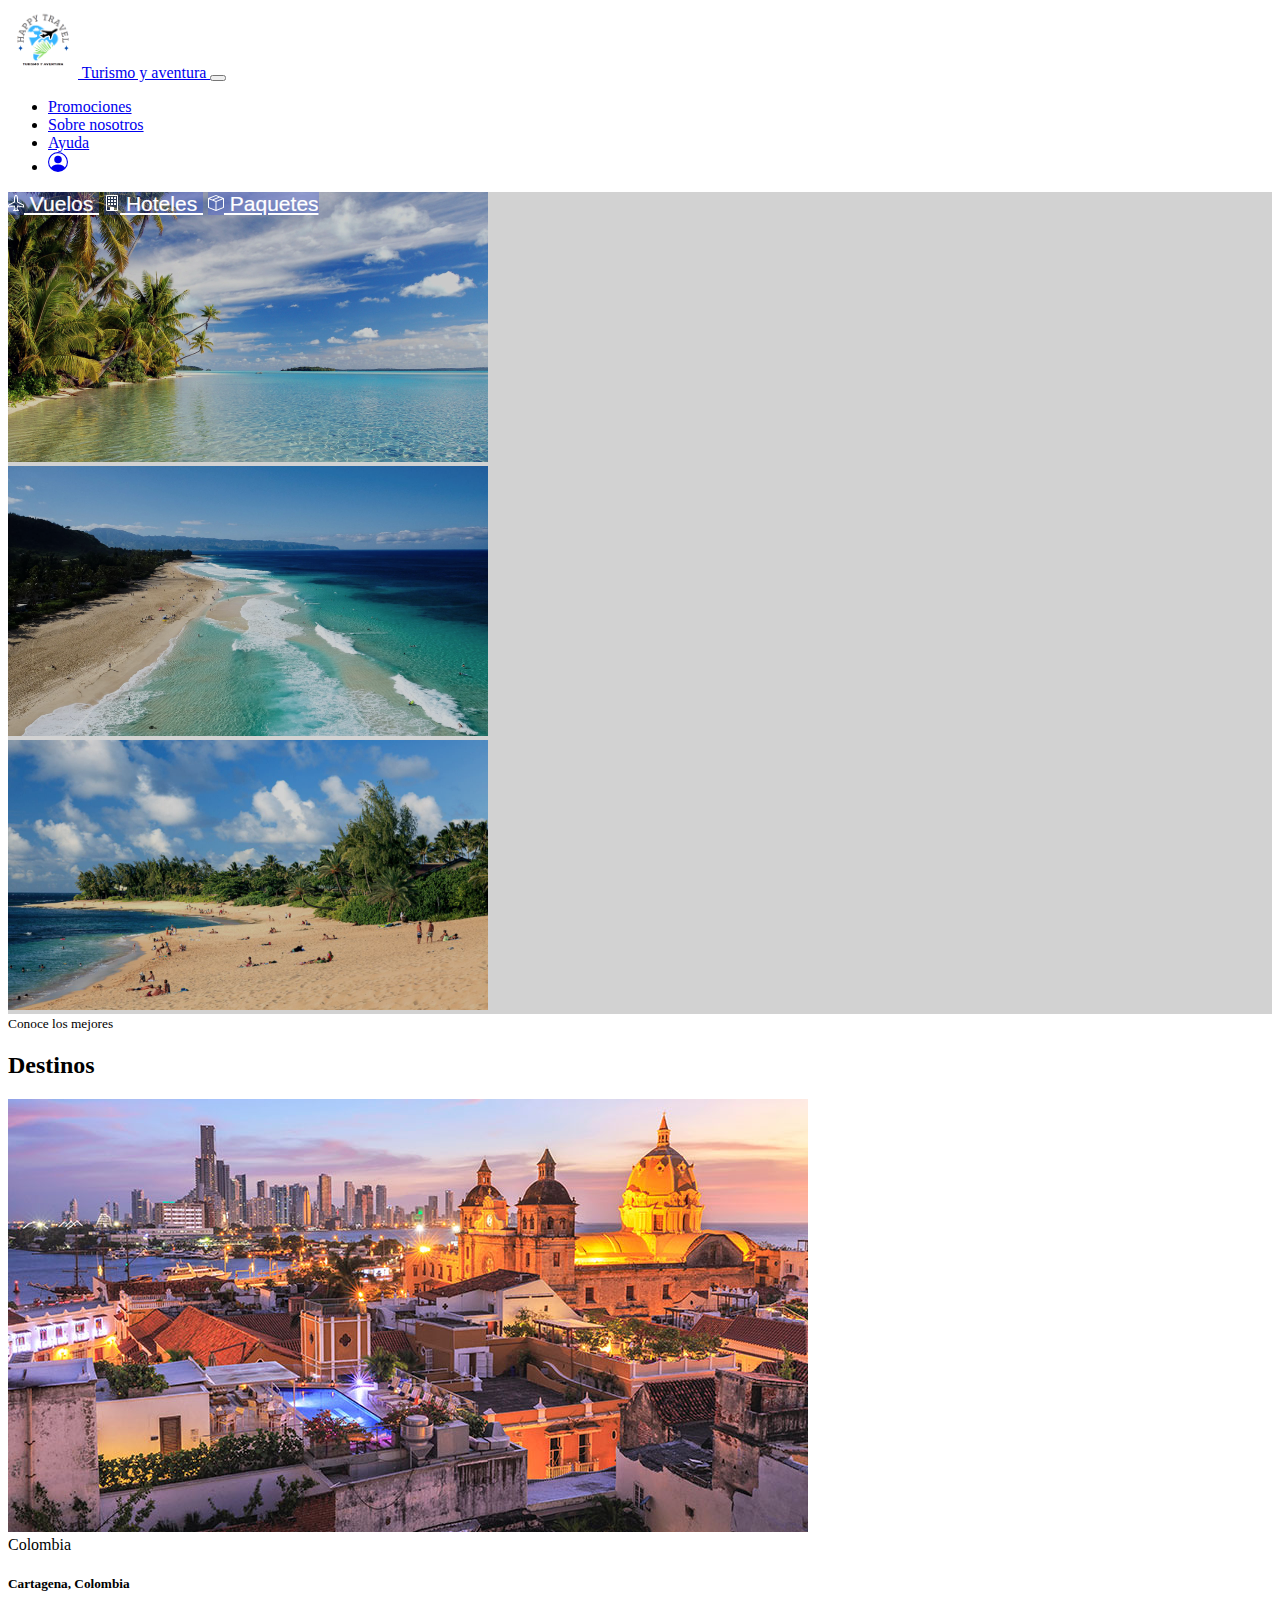
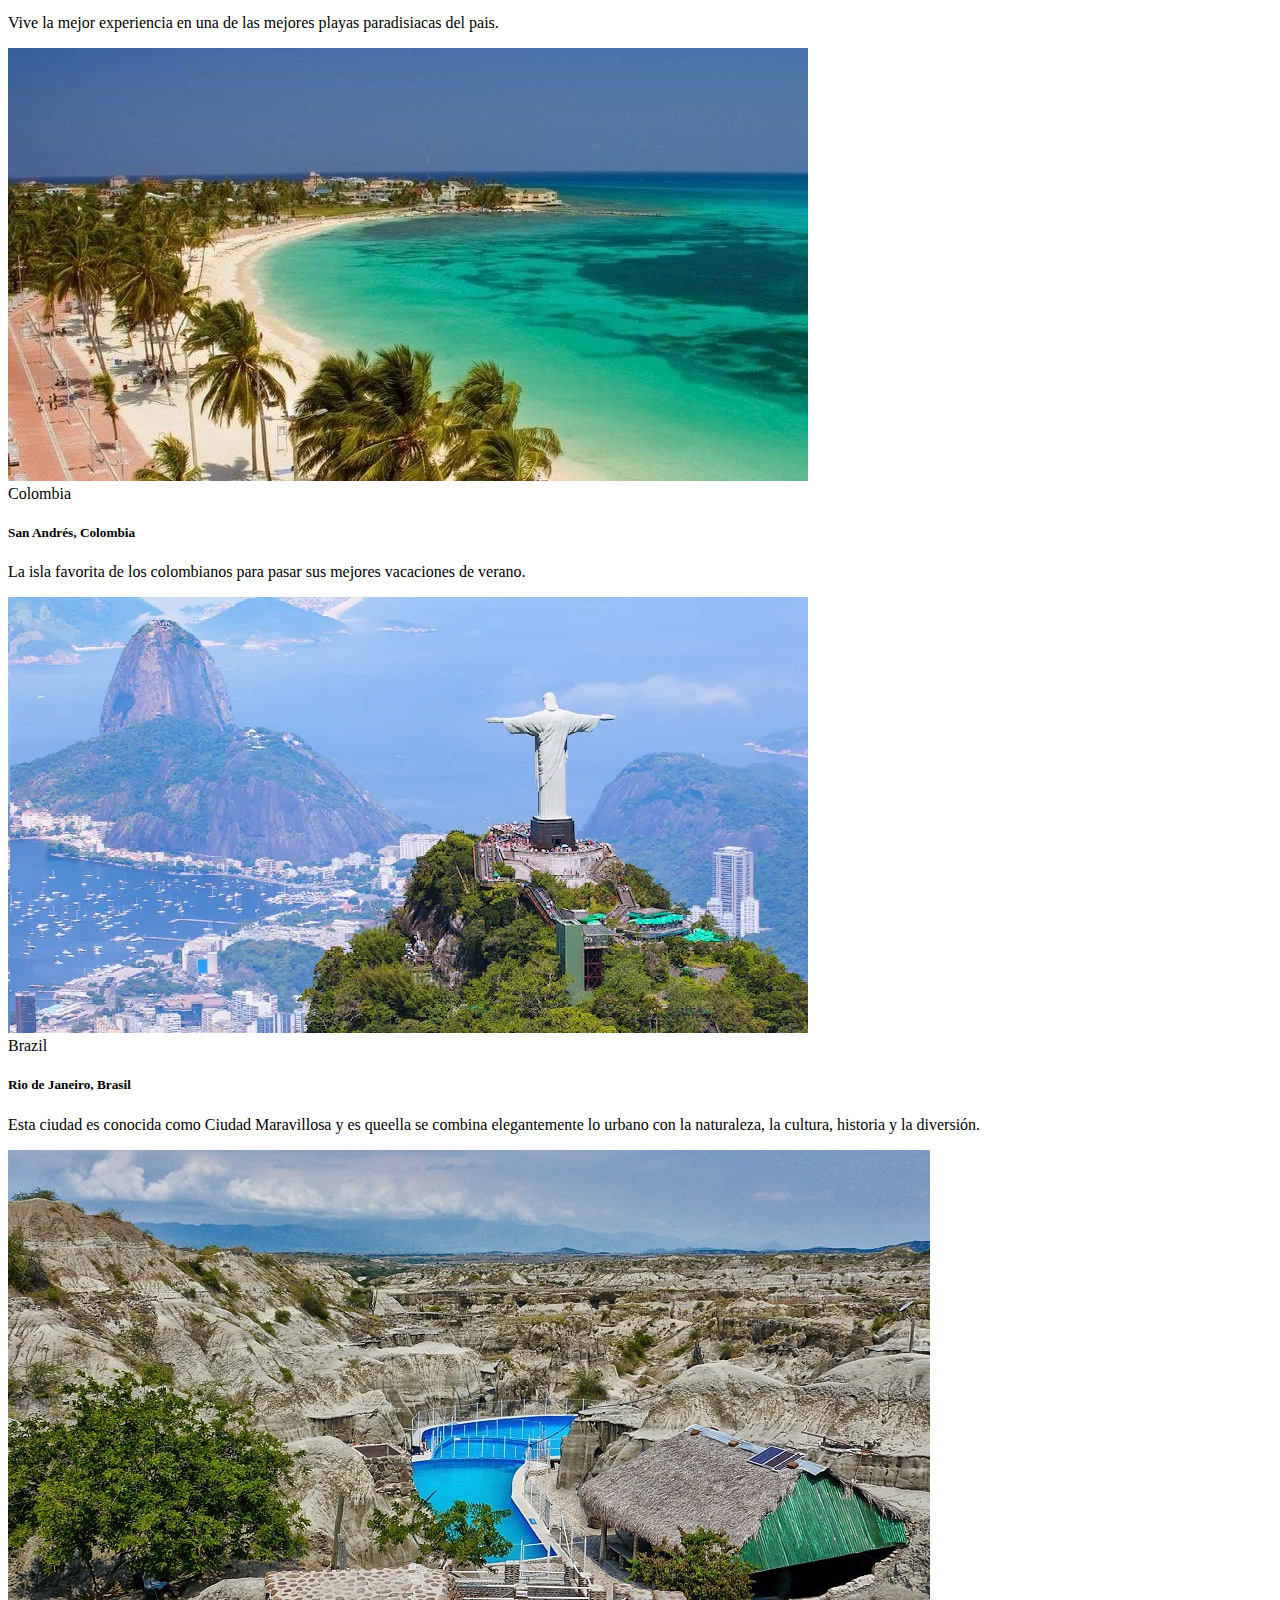
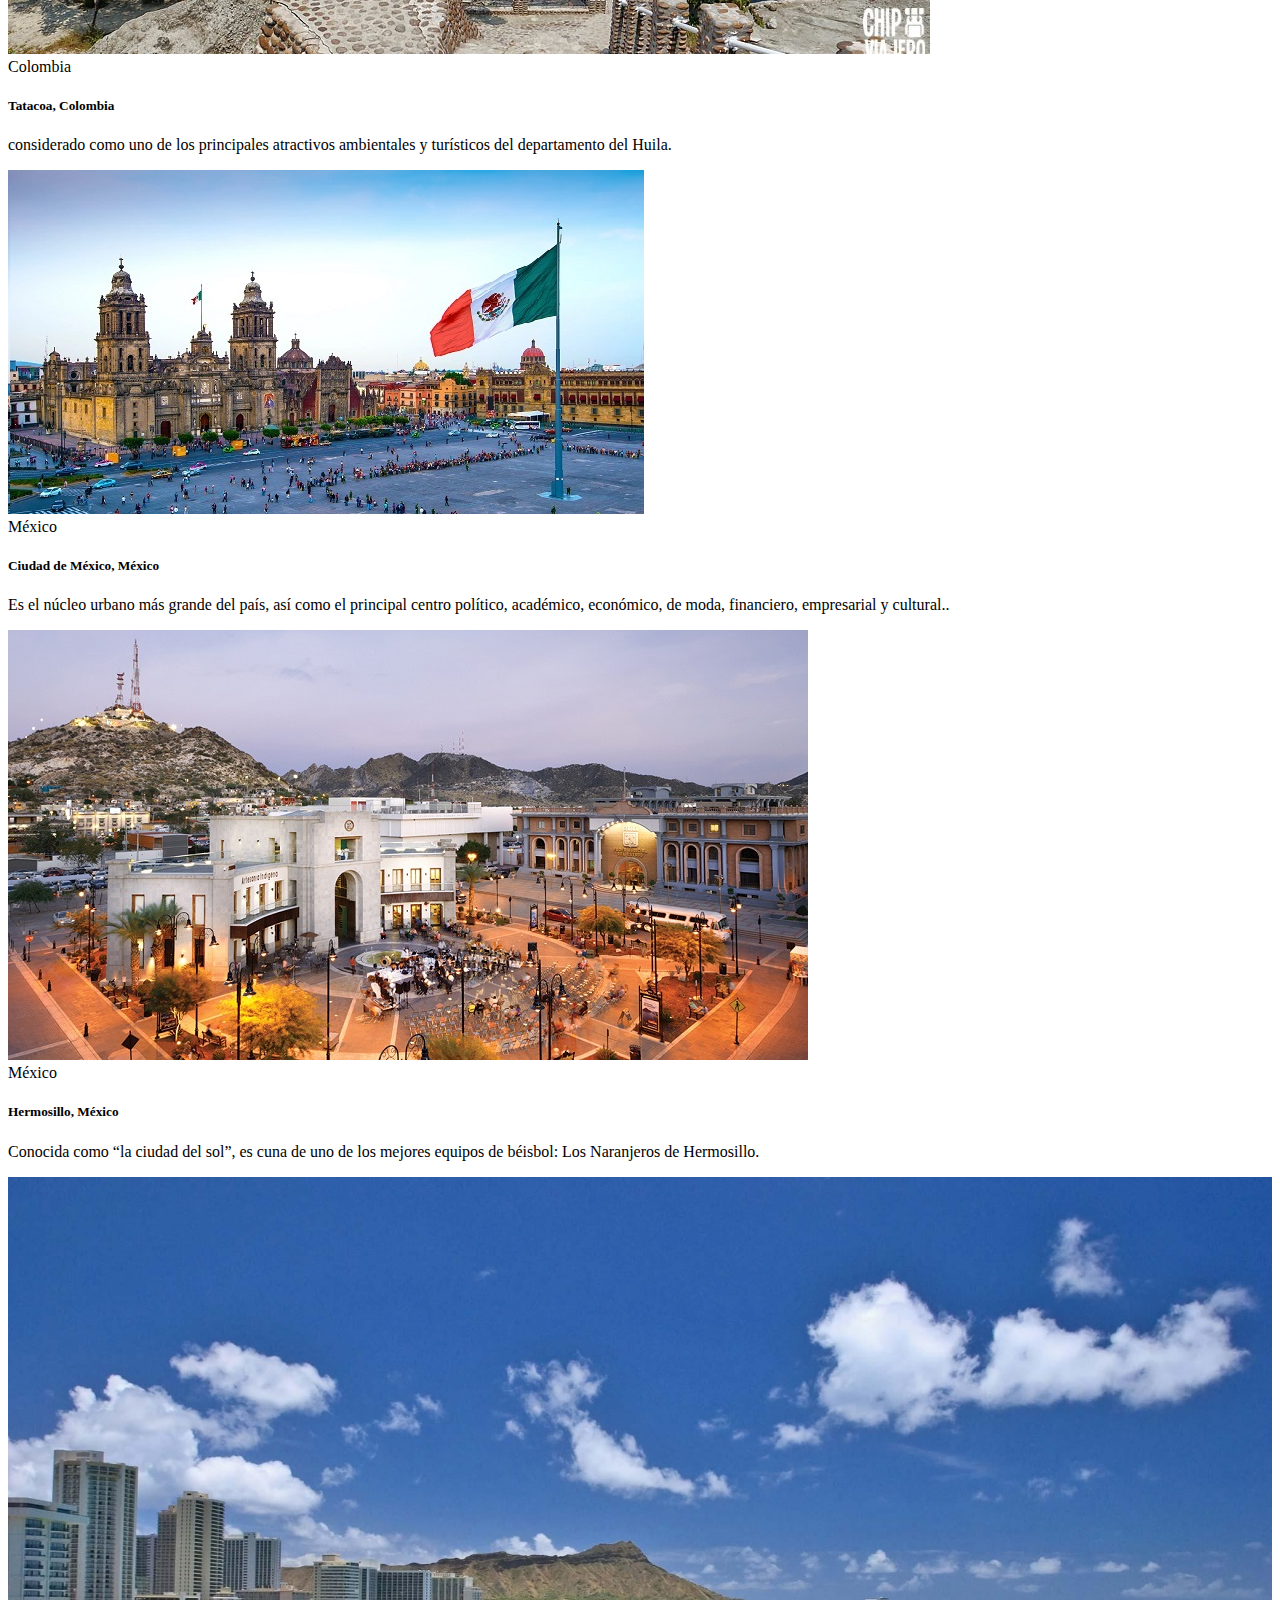
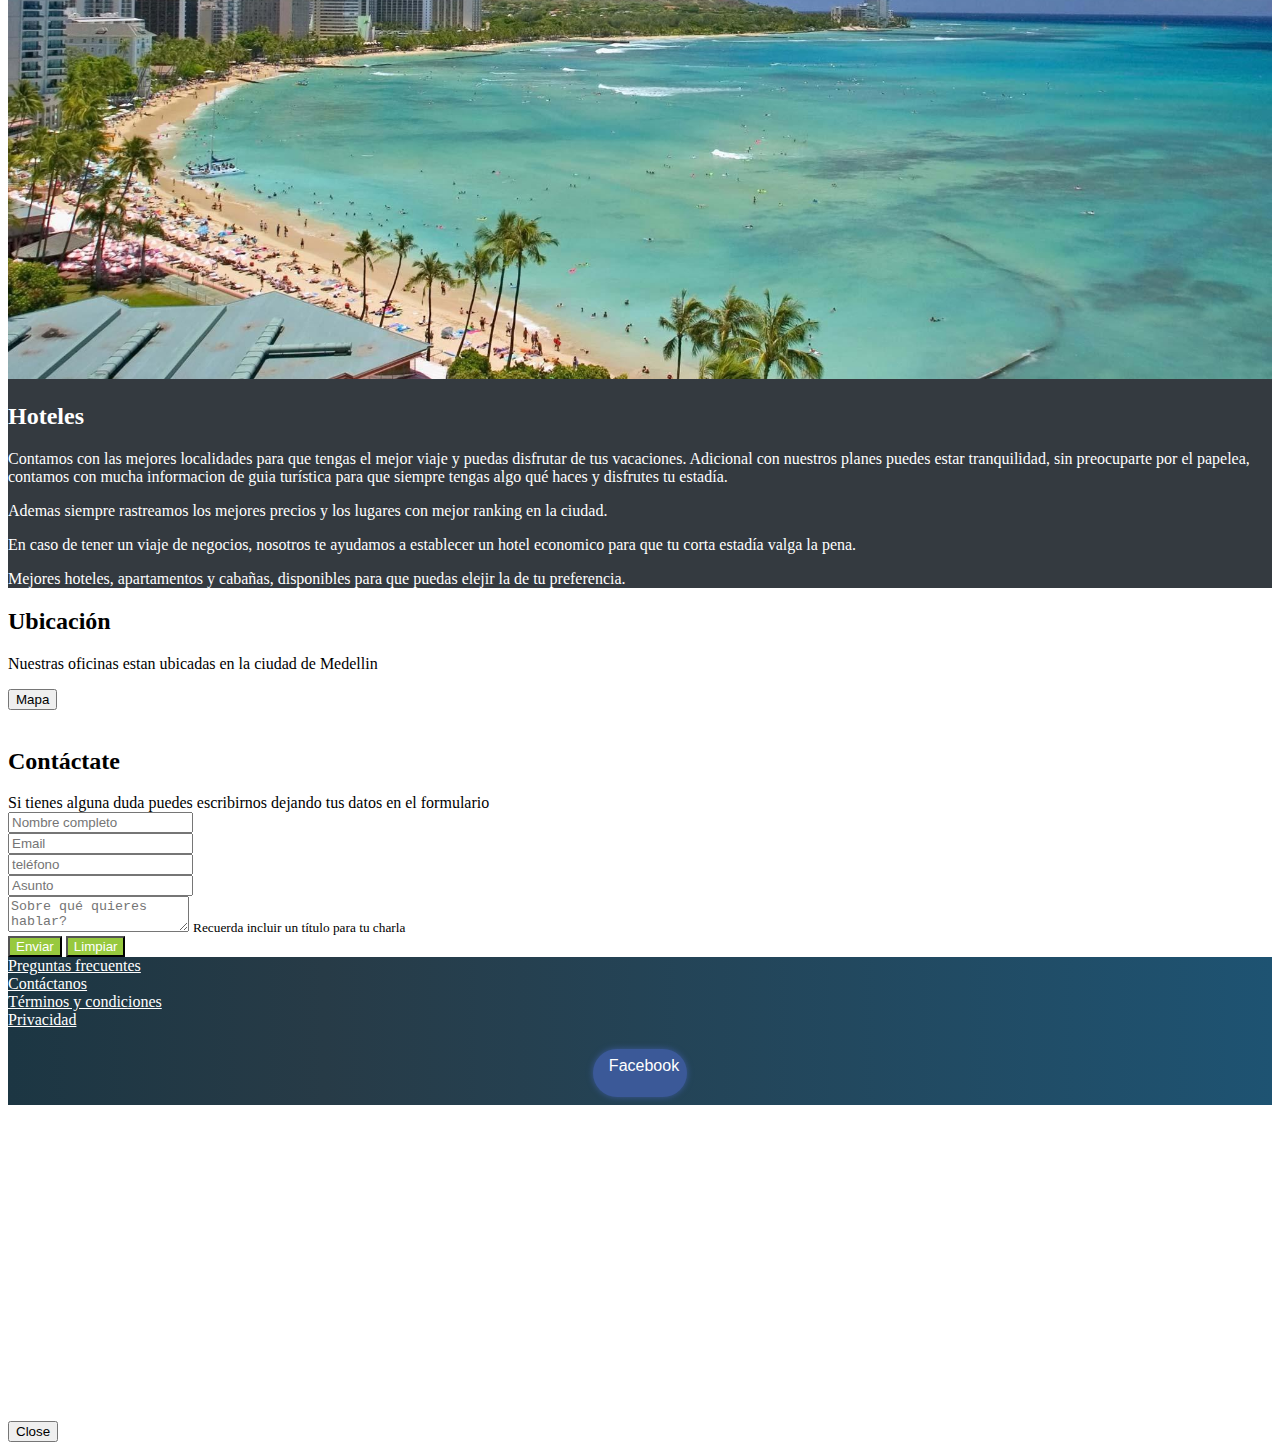
<file: index.html>
<!doctype html>
<html lang="en">


  <head>
    <!-- Required meta tags -->
    <meta charset="utf-8">
    <meta http-equiv="X-UA-Compatible" content="IE=edge">
    <meta name="viewport" content="width=device-width, initial-scale=1, shrink-to-fit=no">
    <meta name="description" content="Happy travel website">
    <meta name="robots" content="index,follow">

    <!-- Bootstrap CSS -->
    <link rel="stylesheet" href="https://stackpath.bootstrapcdn.com/bootstrap/4.1.3/css/bootstrap.min.css" integrity="sha384-MCw98/SFnGE8fJT3GXwEOngsV7Zt27NXFoaoApmYm81iuXoPkFOJwJ8ERdknLPMO" crossorigin="anonymous">
    <link rel="stylesheet" href="css/styles.css">
    <title>Happy Travel</title>
  </head>


  <body>   
    
    <!-- Header -->
    <nav id="header" class="navbar navbar-expand-lg navbar-light bg-light sticky-top">
      <div class="container">
        <a class="navbar-brand" href="./index.html">
          <img src="assets/images/happy-logo.png" alt="htravel logo">
          Turismo y aventura
        </a>
        <button class="navbar-toggler" type="button" data-toggle="collapse" data-target="#navbar" aria-controls="navbarSupportedContent" aria-expanded="false" aria-label="Toggle navigation">
          <span class="navbar-toggler-icon"></span>
        </button>

        <div class="collapse navbar-collapse" id="navbar">
          <ul class="navbar-nav ml-auto">
                       
            <li class="nav-item">
              <a class="nav-link" href="./promociones.html">Promociones</a>
            </li>
            <li class="nav-item">
              <a class="nav-link" href="./sobreNosotros.html">Sobre nosotros</a>
            </li>
            <li class="nav-item">
              <a class="nav-link" href="./ayuda.html">Ayuda</a>
            </li>
            
            <li class="nav-item">
              <a class="nav-link" href="./login.html"><svg xmlns="http://www.w3.org/2000/svg" width="20" height="20" fill="currentColor" class="bi bi-person-circle" viewBox="0 0 16 16">
                <path d="M11 6a3 3 0 1 1-6 0 3 3 0 0 1 6 0z"/>
                <path fill-rule="evenodd" d="M0 8a8 8 0 1 1 16 0A8 8 0 0 1 0 8zm8-7a7 7 0 0 0-5.468 11.37C3.242 11.226 4.805 10 8 10s4.757 1.225 5.468 2.37A7 7 0 0 0 8 1z"/>
              </svg></a>
            </li>
            
          </ul>
        </div>
      </div>
    </nav>
    <!-- /Header -->

    
    
    <!-- Main -->
    <main id="main">              <!-- data-pause="false" Sirve para que no se pause el carrusel cuando se pasa el mouse encima-->
                                  <!-- data-ride="carousel" es para animar el carrusel (propeidad del boostrap)-->
      <div id="carousel" class="carousel slide carousel-fade" data-ride="carousel" data-pause="false">  
        <div class="carousel-inner">
          <div class="carousel-item active">
            <img class="d-block w-100" src="assets/images/hawaii.jpg" alt="Hawaii 1">
          </div>
          <div class="carousel-item">
            <img class="d-block w-100" src="assets/images/hawaii2.jpg" alt="Hawaii 2">
          </div>
          <div class="carousel-item">
            <img class="d-block w-100" src="assets/images/hawaii3.jpeg" alt="Hawaii 3">
          </div>
          <!-- Div que contiene el texto dentro del carrusel-->
          <div class="overlay">
            <div class="container">
              <div class="row align-items-center col-md-12">
                <!-- col-md-12: Ocupa todo el ancho disponible (12 columnas)
                offset-md-12: se desplaza numero de columnas a la derecha--->
                <div class="col-md-12  text-center text-md-left">
                  
                  <!-- Menu dentro del Carrusel-->
                  <nav  class="navbar navbar-light bg-transparentz">
                    <form class="container-fluid justify-content-start">
                      <a id="navbar-carrusel" class="btn btn-outline-success me-2" type="button" href="./promociones.html" >
                        <svg xmlns="http://www.w3.org/2000/svg" width="16" height="16" fill="currentColor" class="bi bi-airplane" viewBox="0 0 16 16">
                          <path d="M6.428 1.151C6.708.591 7.213 0 8 0s1.292.592 1.572 1.151C9.861 1.73 10 2.431 10 3v3.691l5.17 2.585a1.5 1.5 0 0 1 .83 1.342V12a.5.5 0 0 1-.582.493l-5.507-.918-.375 2.253 1.318 1.318A.5.5 0 0 1 10.5 16h-5a.5.5 0 0 1-.354-.854l1.319-1.318-.376-2.253-5.507.918A.5.5 0 0 1 0 12v-1.382a1.5 1.5 0 0 1 .83-1.342L6 6.691V3c0-.568.14-1.271.428-1.849Zm.894.448C7.111 2.02 7 2.569 7 3v4a.5.5 0 0 1-.276.447l-5.448 2.724a.5.5 0 0 0-.276.447v.792l5.418-.903a.5.5 0 0 1 .575.41l.5 3a.5.5 0 0 1-.14.437L6.708 15h2.586l-.647-.646a.5.5 0 0 1-.14-.436l.5-3a.5.5 0 0 1 .576-.411L15 11.41v-.792a.5.5 0 0 0-.276-.447L9.276 7.447A.5.5 0 0 1 9 7V3c0-.432-.11-.979-.322-1.401C8.458 1.159 8.213 1 8 1c-.213 0-.458.158-.678.599Z"/>
                        </svg> Vuelos </a>
                      
                      <a id="navbar-carrusel" class="btn btn-outline-success me-2" type="button" href="./hoteles.html">
                        <svg xmlns="http://www.w3.org/2000/svg" width="16" height="16" fill="currentColor" class="bi bi-building" viewBox="0 0 16 16">
                          <path d="M4 2.5a.5.5 0 0 1 .5-.5h1a.5.5 0 0 1 .5.5v1a.5.5 0 0 1-.5.5h-1a.5.5 0 0 1-.5-.5v-1Zm3 0a.5.5 0 0 1 .5-.5h1a.5.5 0 0 1 .5.5v1a.5.5 0 0 1-.5.5h-1a.5.5 0 0 1-.5-.5v-1Zm3.5-.5a.5.5 0 0 0-.5.5v1a.5.5 0 0 0 .5.5h1a.5.5 0 0 0 .5-.5v-1a.5.5 0 0 0-.5-.5h-1ZM4 5.5a.5.5 0 0 1 .5-.5h1a.5.5 0 0 1 .5.5v1a.5.5 0 0 1-.5.5h-1a.5.5 0 0 1-.5-.5v-1ZM7.5 5a.5.5 0 0 0-.5.5v1a.5.5 0 0 0 .5.5h1a.5.5 0 0 0 .5-.5v-1a.5.5 0 0 0-.5-.5h-1Zm2.5.5a.5.5 0 0 1 .5-.5h1a.5.5 0 0 1 .5.5v1a.5.5 0 0 1-.5.5h-1a.5.5 0 0 1-.5-.5v-1ZM4.5 8a.5.5 0 0 0-.5.5v1a.5.5 0 0 0 .5.5h1a.5.5 0 0 0 .5-.5v-1a.5.5 0 0 0-.5-.5h-1Zm2.5.5a.5.5 0 0 1 .5-.5h1a.5.5 0 0 1 .5.5v1a.5.5 0 0 1-.5.5h-1a.5.5 0 0 1-.5-.5v-1Zm3.5-.5a.5.5 0 0 0-.5.5v1a.5.5 0 0 0 .5.5h1a.5.5 0 0 0 .5-.5v-1a.5.5 0 0 0-.5-.5h-1Z"/>
                          <path d="M2 1a1 1 0 0 1 1-1h10a1 1 0 0 1 1 1v14a1 1 0 0 1-1 1H3a1 1 0 0 1-1-1V1Zm11 0H3v14h3v-2.5a.5.5 0 0 1 .5-.5h3a.5.5 0 0 1 .5.5V15h3V1Z"/>
                        </svg> Hoteles </a>
                      <a href="./licencias.html" id="navbar-carrusel" class="btn btn-outline-success me-2" type="button">
                        <svg xmlns="http://www.w3.org/2000/svg" width="16" height="16" fill="currentColor" class="bi bi-box-seam" viewBox="0 0 16 16">
                          <path d="M8.186 1.113a.5.5 0 0 0-.372 0L1.846 3.5l2.404.961L10.404 2l-2.218-.887zm3.564 1.426L5.596 5 8 5.961 14.154 3.5l-2.404-.961zm3.25 1.7-6.5 2.6v7.922l6.5-2.6V4.24zM7.5 14.762V6.838L1 4.239v7.923l6.5 2.6zM7.443.184a1.5 1.5 0 0 1 1.114 0l7.129 2.852A.5.5 0 0 1 16 3.5v8.662a1 1 0 0 1-.629.928l-7.185 2.874a.5.5 0 0 1-.372 0L.63 13.09a1 1 0 0 1-.63-.928V3.5a.5.5 0 0 1 .314-.464L7.443.184z"/>
                        </svg> Paquetes </a>
                      
                                            
                    </form>
                  </nav>
                  <!-- FIN Menu dentro del Carrusel--> 
                  
                </div>                
              </div>
            </div>
          </div>
          <!-- FINAL Div el texto dentro del carrusel-->
        </div>
      </div>
    </main>
    <!-- /Main -->

    
    
    <!-- Destinos -->
    <section id="destinos" class="mt-4">
      <div class="container">
        <div class="row">
          <div class="col text-center text-uppercase">
            <small>Conoce los mejores</small>
            <h2>Destinos</h2>
          </div>
        </div>
        <div class="row">
          <div class="col-12 col-md-6 col-lg-4 mb-4">
            <div class="card">
              <img class="card-img-top" src="assets/images/ciudad-cartagena-800.jpg" alt="Foto de Camilo">
              <div class="card-body">
                 <!-- Seccion para dejar la tecnologias-->
                <div class="badges">
                  <span class="badge badge-warning">Colombia</span>
                  </div>
                <h5 class="card-title">Cartagena, Colombia</h5>
                <p class="card-text">Vive la mejor experiencia en una de las mejores playas paradisiacas del pais.</p>
              </div>
            </div>
          </div>
          <div class="col-12 col-md-6 col-lg-4 mb-4">
            <div class="card">
              <img class="card-img-top" src="assets/images/san-andrés-isla-colombia.jpg" alt="Foto de San Andres">
              <div class="card-body">
                 <!-- Seccion para dejar la tecnologias-->
                <div class="badges">
                  <span class="badge badge-warning">Colombia</span>
                  </div>
                <h5 class="card-title">San Andrés, Colombia</h5>
                <p class="card-text">La isla favorita de los colombianos para pasar sus mejores vacaciones de verano.</p>
              </div>
            </div>
          </div>     
          <div class="col-12 col-md-6 col-lg-4 mb-4">
            <div class="card">
              <img class="card-img-top" src="assets/images/rio.jpg" alt="Foto de Camilo">
              <div class="card-body">
                 <!-- Seccion para dejar la tecnologias-->
                <div class="badges">
                  <span class="badge badge-warning">Brazil</span>
                  </div>
                <h5 class="card-title">Rio de Janeiro, Brasil</h5>
                <p class="card-text">Esta ciudad es conocida como Ciudad Maravillosa y es queella se combina elegantemente lo urbano con la naturaleza, la cultura, historia y la diversión.</p>
              </div>
            </div>
          </div>
          <div class="col-12 col-md-6 col-lg-4 mb-4">
            <div class="card">
              <img class="card-img-top" src="assets/images/tatacoa.jpg" alt="Foto de Camilo">
              <div class="card-body">
                 <!-- Seccion para dejar la tecnologias-->
                <div class="badges">
                  <span class="badge badge-warning">Colombia</span>
                  </div>
                <h5 class="card-title">Tatacoa, Colombia</h5>
                <p class="card-text">considerado como uno de los principales atractivos ambientales y turísticos del departamento del Huila.</p>
              </div>
            </div>
          </div>
          <div class="col-12 col-md-6 col-lg-4 mb-4">
            <div class="card">
              <img class="card-img-top" src="assets/images/CDMX.jpg" alt="Foto de Camilo">
              <div class="card-body">
                 <!-- Seccion para dejar la tecnologias-->
                <div class="badges">
                  <span class="badge badge-warning">México</span>
                  </div>
                <h5 class="card-title">Ciudad de México, México</h5>
                <p class="card-text">Es el núcleo urbano más grande del país, así como el principal centro político, académico, económico, de moda, financiero, empresarial y cultural..</p>
              </div>
            </div>
          </div>
          <div class="col-12 col-md-6 col-lg-4 mb-4">
            <div class="card">
              <img class="card-img-top" src="assets/images/hermosillo.jpg" alt="Foto de Camilo">
              <div class="card-body">
                 <!-- Seccion para dejar la tecnologias-->
                <div class="badges">
                  <span class="badge badge-warning">México</span>
                  </div>
                <h5 class="card-title">Hermosillo, México</h5>
                <p class="card-text">Conocida como “la ciudad del sol”, es cuna de uno de los mejores equipos de béisbol: Los Naranjeros de Hermosillo.</p>
              </div>
            </div>
          </div>
        </div>
      </div>
    </section>
    <!-- /Destinos -->

    <!-- Hoteles -->
    <section id="hoteles">
      <div class="container-fluid">
        <div class="row">
          <div class="col-12 col-lg-6 pl-0 pr-0">  <!--pl-0 pr-0 Esto es para eliminar el padding entre la foto y el texto -->
            <img src="assets/images/honolulu.jpg" alt="Honolulu" />
          </div>
          <div class="col-12 col-lg-6 pt-4 pb-5">
            <h2 class="pt-4 pb-5"">Hoteles</h2>
            <p>
              Contamos con las mejores localidades para que tengas el mejor viaje y puedas disfrutar de tus vacaciones.
              Adicional con nuestros planes puedes estar tranquilidad, sin preocuparte por el papelea, contamos con mucha informacion
              de guia turística para que siempre tengas algo qué haces y disfrutes tu estadía.
            </p>
            <p>Ademas siempre rastreamos los mejores precios y los lugares con mejor ranking en la ciudad.</p>
            <p>En caso de tener un viaje de negocios, nosotros te ayudamos a establecer un hotel economico para que tu corta estadía valga la pena.</p>
            <li>Mejores hoteles, apartamentos y cabañas, disponibles para que puedas elejir la de tu preferencia.</li>
           
            
            
          </div>
        </div>
      </div>
    </section>
    <!-- /Hotles -->

    

    <!-- ¿Dónde estamos?-->
    <section id="ubicacion">
      <div class="container-fluid">
        <div class="row">
            <div class="col text-center col-12  ">
            <h2>Ubicación</h2>
            <p class="col text-center col-12">
                  Nuestras oficinas estan ubicadas en la ciudad de Medellin        
            </p>
            <div class="text-center">
              <button type="button" class="btn btn-info" data-toggle="modal" data-target="#modalRegular">Mapa</button>
            </div>
            <br>
          </div>
        </div>
      </div>
    </section>
    <!-- /¿Dónde estamos? -->

    <!-- Contacto -->
    <section id="contacto" class="pt-3 pb-3">
      <div class="container">
        <div class="row">
          <div class="col text-uppercase text-center">
            <h2>Contáctate</h2>
          </div>
        </div>
        <div class="row">
          <div class="col text-center">
            Si tienes alguna duda puedes escribirnos dejando tus datos en el formulario
          </div>
        </div>
        <div class="row">
          <div class="col col-md-10 offset-md-1 col-lg-8 offset-lg-2 pt-2">
            <form>
              <div class="form-row">
                <div class="form-group col-12 col-md-6">
                  <input type="text" class="form-control" placeholder="Nombre completo" id="nombre">
                </div>
                <div class="form-group col-12 col-md-6">
                  <input type="email" class="form-control" placeholder="Email" id="email">
                </div>
                <div class="form-group col-12 col-md-6">
                  <input type="number" class="form-control" placeholder="teléfono" id="telefono">
                </div>
                <div class="form-group col-5 col-md-2">
                  <input type="text" class="form-control" placeholder="Asunto" id="asunto">
                </div>
              </div>
              <div class="form-row">
                <div class="form-group col">
                  <textarea name="text" class="form-control form-control-lg" placeholder="Sobre qué quieres hablar?" id="mensaje"></textarea>
                  <small class="form-text text-muted">
                    Recuerda incluir un título para tu charla
                  </small>
                </div>
              </div>
              <div class="form-row">
                <div class="col">
                  <button type="submit" class="btn btn-platzi btn-block" onclick='return enviarFormulario();' value='Enviar'>Enviar</button>
                  <button type="submit" class="btn btn-platzi btn-block">Limpiar</button>
                </div>
              </div>
            </form>
            <div id="error">
            </div>
          </div>
        </div>
      </div>
    </section>
    <!-- /Contacto -->

    <!-- Footer -->
    
    <footer id="footer" class="pb-4 pt-4">
      <div class="container">
        <div class="row text-center">
          
          <div class="col-12 col-lg">
            <a href="./ayuda.html#faq">Preguntas frecuentes</a>
          </div>
          <div class="col-12 col-lg">
            <a href="./index.html#contacto">Contáctanos</a>
          </div>  
          <div class="col-12 col-lg">
            <a href="./ayuda.html">Términos y condiciones</a>
          </div>
          <div class="col-12 col-lg">
            <a href="./ayuda.html">Privacidad</a>
          </div>
          <ul class="socialIcons">
            <li class="facebook"><a href="https://www.facebook.com/people/Happy-travel/100076071276979/"><i class="fa fa-fw fa-facebook"></i>Facebook</a></li>
            <!--<li class="instagram"><a href=""><i class="fa fa-fw fa-instagram"></i>Instagram</a></li> -->            
          </ul>
          
      </div>
    </footer>
    <!-- /Footer -->
   


  <!--Modal: Mapas -->
  <div class="modal fade" id="modalRegular" tabindex="-1" role="dialog" aria-labelledby="myModalLabel"aria-hidden="true">
    <div class="modal-dialog modal-lg" role="document">
    <!--Content-->
        <div class="modal-content">

          <!--Body-->
          <div class="modal-body mb-0 p-0">

            <!--Google map-->
            <div id="map-container-google-16" class="z-depth-1-half map-container-9" style="height: 300px">
              <iframe src="https://www.google.com/maps/embed?pb=!1m18!1m12!1m3!1d20573.55447732601!2d-75.58044292167035!3d6.251237932441942!2m3!1f0!2f0!3f0!3m2!1i1024!2i768!4f13.1!3m3!1m2!1s0x8e4428dfb80fad05%3A0x42137cfcc7b53b56!2sMedell%C3%ADn%2C%20Antioquia!5e0!3m2!1ses!2sco!4v1667687179826!5m2!1ses!2sco" 
                      width="798" height="300" style="border:0;" allowfullscreen="" loading="lazy" referrerpolicy="no-referrer-when-downgrade"></iframe>
            </div>
          </div>

          <!--Footer-->
          <div class="modal-footer justify-content-center">
            
            <button type="button" class="btn btn-outline-info btn-md" data-dismiss="modal">Close <i class="fas fa-times ml-1"></i></button>
          </div>
        </div>
    <!--/.Content-->
      </div> 
  </div>
<!--Modal: Mapas-->

<!-- Optional JavaScript -->
  <!-- jQuery first, then Popper.js, then Bootstrap JS -->
  <script src="https://code.jquery.com/jquery-3.3.1.slim.min.js" integrity="sha384-q8i/X+965DzO0rT7abK41JStQIAqVgRVzpbzo5smXKp4YfRvH+8abtTE1Pi6jizo" crossorigin="anonymous"></script>
  <script src="https://cdnjs.cloudflare.com/ajax/libs/popper.js/1.14.3/umd/popper.min.js" integrity="sha384-ZMP7rVo3mIykV+2+9J3UJ46jBk0WLaUAdn689aCwoqbBJiSnjAK/l8WvCWPIPm49" crossorigin="anonymous"></script>
  <script src="https://stackpath.bootstrapcdn.com/bootstrap/4.1.3/js/bootstrap.min.js" integrity="sha384-ChfqqxuZUCnJSK3+MXmPNIyE6ZbWh2IMqE241rYiqJxyMiZ6OW/JmZQ5stwEULTy" crossorigin="anonymous"></script>
  <script src="js/scripts.js"></script>
  </body>
</html>
</file>
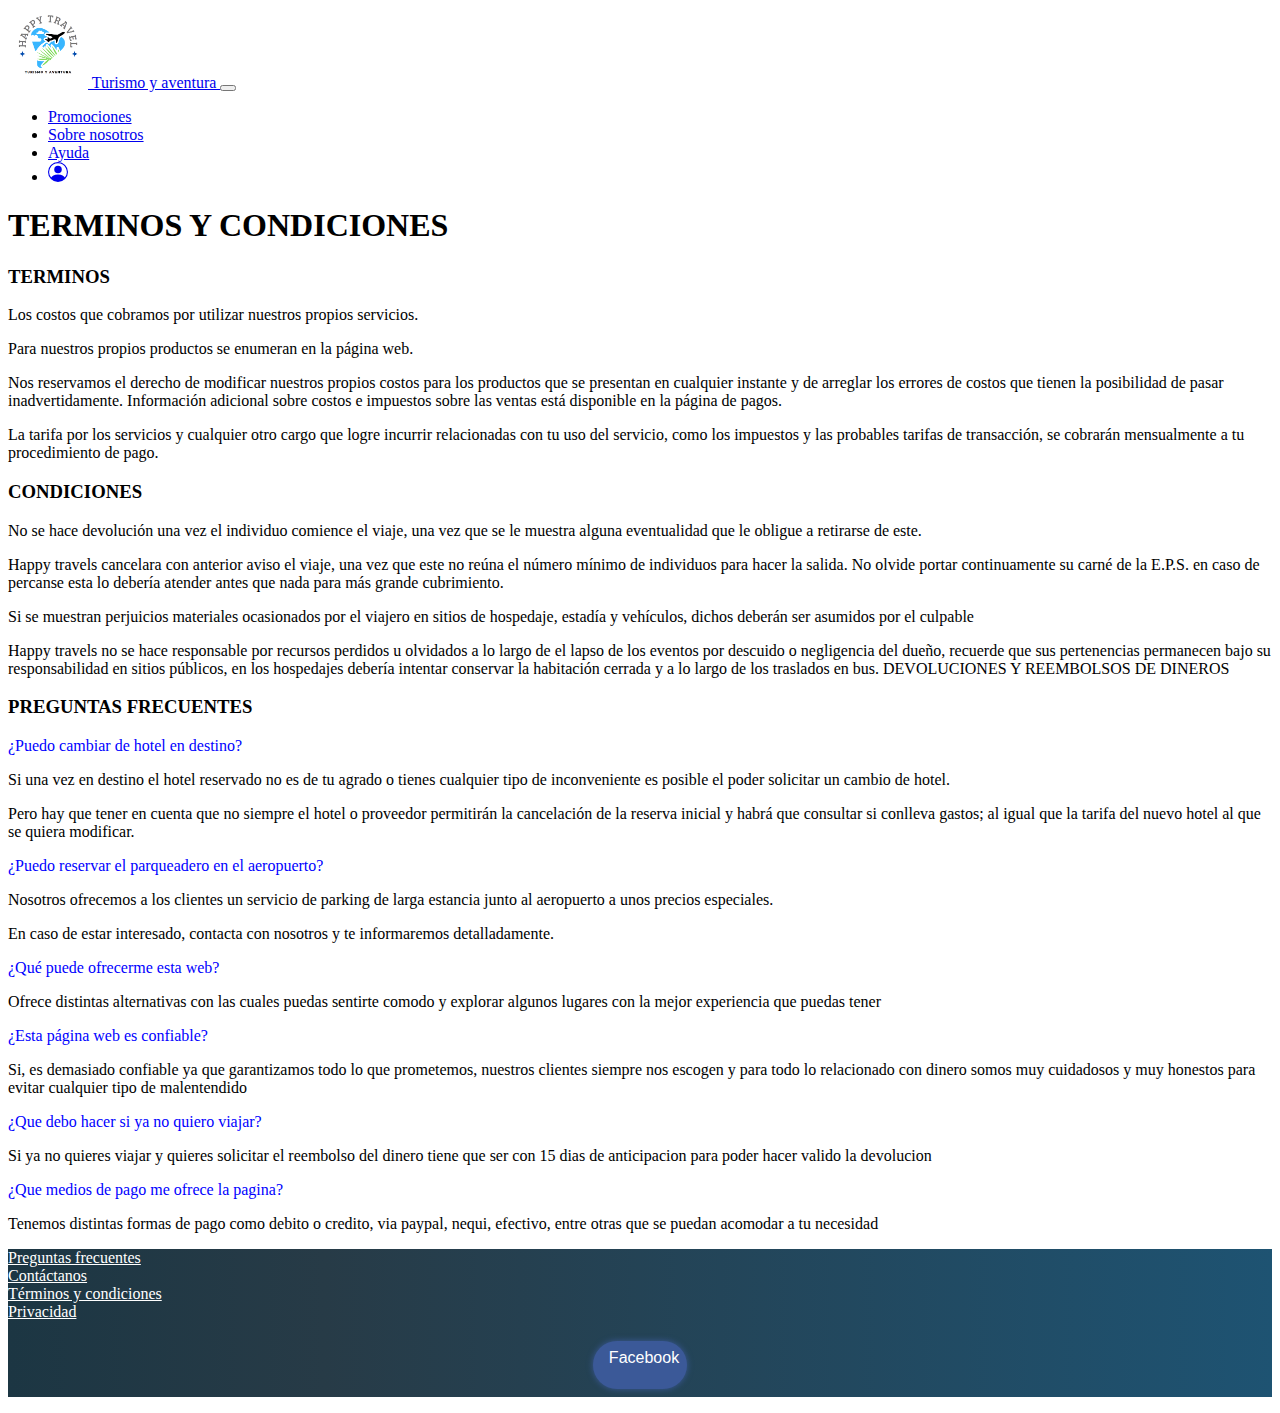
<file: ayuda.html>
<!doctype html>
<html lang="en">


  <head>
    <!-- Required meta tags -->
    <meta charset="utf-8">
    <meta http-equiv="X-UA-Compatible" content="IE=edge">
    <meta name="viewport" content="width=device-width, initial-scale=1, shrink-to-fit=no">
    <meta name="description" content="Happy travel website">
    <meta name="robots" content="index,follow">

    <!-- Bootstrap CSS -->
    <link rel="stylesheet" href="https://stackpath.bootstrapcdn.com/bootstrap/4.1.3/css/bootstrap.min.css" integrity="sha384-MCw98/SFnGE8fJT3GXwEOngsV7Zt27NXFoaoApmYm81iuXoPkFOJwJ8ERdknLPMO" crossorigin="anonymous">
    <link rel="stylesheet" href="css/ayuda.css">
    <title>Happy Travel</title>
  </head>


  <body data-spy="scroll" data-target="#navbar" data-offset="57">
    
    
    <!-- Header -->
    <nav id="header" class="navbar navbar-expand-lg navbar-light bg-light sticky-top">
      <div class="container">
        <a class="navbar-brand" href="./index.html">
          <img src="assets/images/happy-logo.png" alt="htravel logo">
          Turismo y aventura
        </a>
        <button class="navbar-toggler" type="button" data-toggle="collapse" data-target="#navbar" aria-controls="navbarSupportedContent" aria-expanded="false" aria-label="Toggle navigation">
          <span class="navbar-toggler-icon"></span>
        </button>

        <div class="collapse navbar-collapse" id="navbar">
          <ul class="navbar-nav ml-auto">
                       
            <li class="nav-item">
              <a class="nav-link" href="./sobreNosotros.html">Promociones</a>
            </li>
            <li class="nav-item">
              <a class="nav-link" href="./sobreNosotros.html">Sobre nosotros</a>
            </li>
            <li class="nav-item">
              <a class="nav-link" href="./ayuda.html">Ayuda</a>
            </li>
            
            <li class="nav-item">
              <a class="nav-link" href="./login.html"><svg xmlns="http://www.w3.org/2000/svg" width="20" height="20" fill="currentColor" class="bi bi-person-circle" viewBox="0 0 16 16">
                <path d="M11 6a3 3 0 1 1-6 0 3 3 0 0 1 6 0z"/>
                <path fill-rule="evenodd" d="M0 8a8 8 0 1 1 16 0A8 8 0 0 1 0 8zm8-7a7 7 0 0 0-5.468 11.37C3.242 11.226 4.805 10 8 10s4.757 1.225 5.468 2.37A7 7 0 0 0 8 1z"/>
              </svg></a>
            </li>
            
          </ul>
        </div>
      </div>
    </nav>
    <!-- /Header -->
    
    
    <article>
      <div class="container">
      <h1 class="col text-center text-uppercase pt-5 pb-5">TERMINOS Y CONDICIONES</h1>
      </div>
      <div class="container">
          <div class="row">
              <div>
                <h3 class="pt-4 pb-4">TERMINOS</h3>
                  <p>Los costos que cobramos por utilizar nuestros propios servicios. </p>                 
                  <p>Para nuestros propios productos se enumeran en la página web.</p>
                  <p>Nos reservamos el derecho de modificar nuestros propios costos para los 
                    productos que se presentan en cualquier instante y 
                    de arreglar los errores de costos que tienen la posibilidad de pasar inadvertidamente. 
                    Información adicional sobre costos e impuestos sobre las ventas está disponible en la página de pagos.</p>

                    <p>La tarifa por los servicios y cualquier otro cargo que logre incurrir relacionadas con tu uso del servicio,
                       como los impuestos y las probables tarifas de transacción, se cobrarán mensualmente a tu procedimiento de pago.</p>
              </div>
              
              <div>
                <h3 class="pt-4 pb-4">CONDICIONES</h3>
                <p>No se hace devolución una vez el individuo comience el viaje, una vez que se le muestra alguna eventualidad
                   que le obligue a retirarse de este.</p>

                <p>Happy travels cancelara con anterior aviso el viaje, una vez que este no reúna el número mínimo de individuos para hacer la salida.
                   No olvide portar continuamente su carné de la E.P.S. en caso de percanse esta lo debería atender antes que nada para más grande cubrimiento.
               </p>
                <p>Si se muestran perjuicios materiales ocasionados por el viajero en sitios de hospedaje, estadía y vehículos, dichos deberán ser asumidos por el culpable</p> 
              
                <p class="pb-5 ">Happy travels no se hace responsable por recursos perdidos u olvidados a lo largo de el lapso de los eventos por descuido o 
                  negligencia del dueño, recuerde que sus pertenencias permanecen bajo su responsabilidad en sitios públicos,
                   en los hospedajes debería intentar conservar la habitación cerrada y a lo largo de los traslados en bus.
                    DEVOLUCIONES Y REEMBOLSOS DE DINEROS</p>                 
              </div>
              <div>
                <h3 id="faq" class="pt-4 pb-4">PREGUNTAS FRECUENTES</h3>
                <p class="pregunta-p">¿Puedo cambiar de hotel en destino?</p>
                <p>Si una vez en destino el hotel reservado no es de tu agrado o tienes cualquier tipo de inconveniente es posible el poder solicitar un cambio de hotel.</p>
                <p>Pero hay que tener en cuenta que no siempre el hotel o proveedor permitirán la cancelación de la reserva inicial y habrá que consultar si conlleva gastos; al igual que la tarifa del nuevo hotel al que se quiera modificar.</p>
                <p class="pregunta-p">¿Puedo reservar el parqueadero en el aeropuerto?</p>
                <p>Nosotros ofrecemos a los clientes un servicio de parking de larga estancia junto al aeropuerto a unos precios especiales.</p>
                <p>En caso de estar interesado, contacta con nosotros y te informaremos detalladamente.</p>
                <p class="pregunta-p">¿Qué puede ofrecerme esta web?</p>
                <p>Ofrece distintas alternativas con las cuales puedas sentirte comodo y explorar algunos lugares con la mejor experiencia que puedas tener</p>
                <p class="pregunta-p">¿Esta página web es confiable?</p>
                <p>Si, es demasiado confiable ya que garantizamos todo lo que prometemos, nuestros clientes siempre nos escogen y para todo lo relacionado con dinero somos muy cuidadosos y muy honestos para evitar cualquier tipo de malentendido</p>
                <p class="pregunta-p">¿Que debo hacer si ya no quiero viajar?</p>
                <p>Si ya no quieres viajar y quieres solicitar el reembolso del dinero tiene que ser con 15 dias de anticipacion para poder hacer valido la devolucion</p>
                <p class="pregunta-p">¿Que medios de pago me ofrece la pagina?</p>
                <p>Tenemos distintas formas de pago como debito o credito, via paypal, nequi, efectivo, entre otras que se puedan acomodar a tu necesidad</p>
              </div>
              
          </div>
      </div>
  </article>

  <!-- Footer -->
    
  <footer id="footer" class="pb-4 pt-4">
    <div class="container">
      <div class="row text-center">
        
        <div class="col-12 col-lg">
          <a href="./ayuda.html#faq">Preguntas frecuentes</a>
        </div>
        <div class="col-12 col-lg">
          <a href="./index.html#contacto">Contáctanos</a>
        </div>  
        <div class="col-12 col-lg">
          <a href="./ayuda.html">Términos y condiciones</a>
        </div>
        <div class="col-12 col-lg">
          <a href="./ayuda.html">Privacidad</a>
        </div>
        <ul class="socialIcons">
          <li class="facebook"><a href="https://www.facebook.com/people/Happy-travel/100076071276979/"><i class="fa fa-fw fa-facebook"></i>Facebook</a></li>
          <!--<li class="instagram"><a href=""><i class="fa fa-fw fa-instagram"></i>Instagram</a></li> -->            
        </ul>
        
    </div>
  </footer>
  <!-- /Footer -->

   



 
<!--Modal: Mapas-->

<!-- Optional JavaScript -->
  <!-- jQuery first, then Popper.js, then Bootstrap JS -->
  <script src="https://code.jquery.com/jquery-3.3.1.slim.min.js" integrity="sha384-q8i/X+965DzO0rT7abK41JStQIAqVgRVzpbzo5smXKp4YfRvH+8abtTE1Pi6jizo" crossorigin="anonymous"></script>
  <script src="https://cdnjs.cloudflare.com/ajax/libs/popper.js/1.14.3/umd/popper.min.js" integrity="sha384-ZMP7rVo3mIykV+2+9J3UJ46jBk0WLaUAdn689aCwoqbBJiSnjAK/l8WvCWPIPm49" crossorigin="anonymous"></script>
  <script src="https://stackpath.bootstrapcdn.com/bootstrap/4.1.3/js/bootstrap.min.js" integrity="sha384-ChfqqxuZUCnJSK3+MXmPNIyE6ZbWh2IMqE241rYiqJxyMiZ6OW/JmZQ5stwEULTy" crossorigin="anonymous"></script>
  <script src="js/scripts.js"></script>
  </body>
</html>
</file>
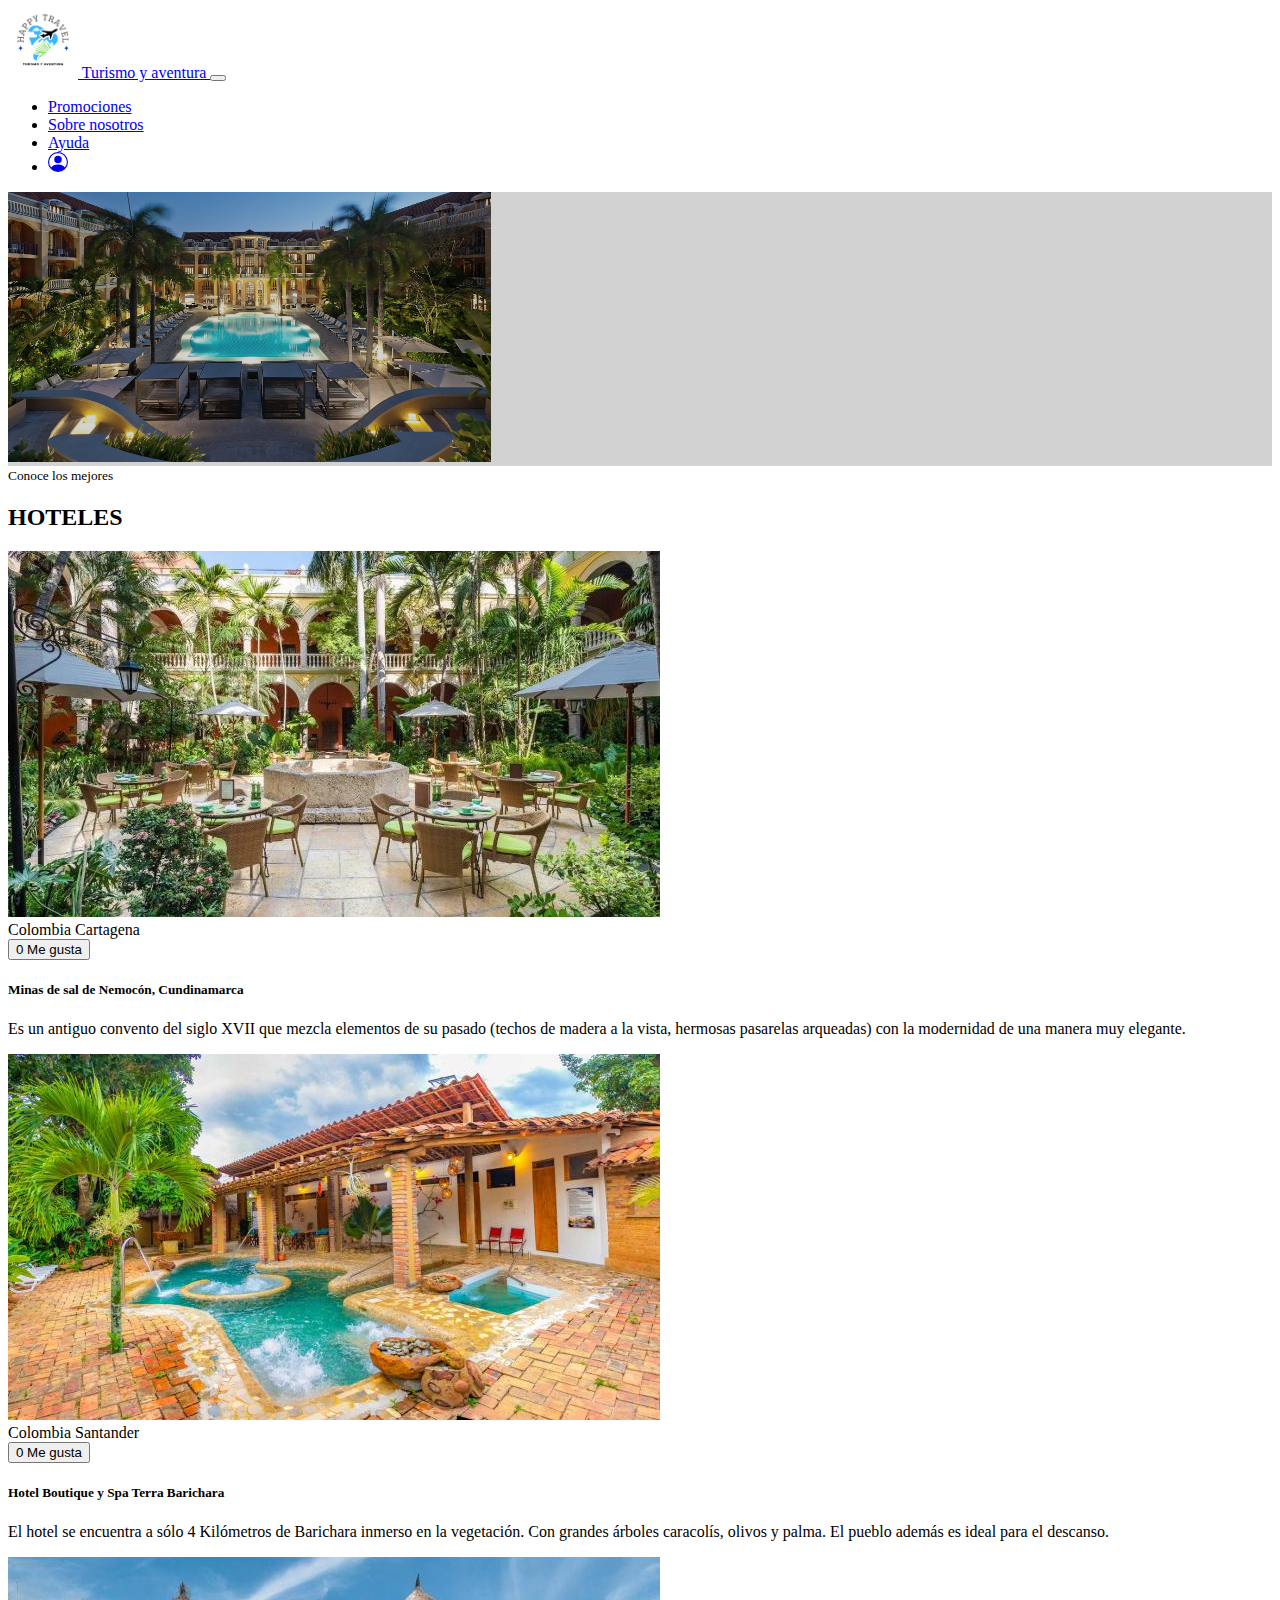
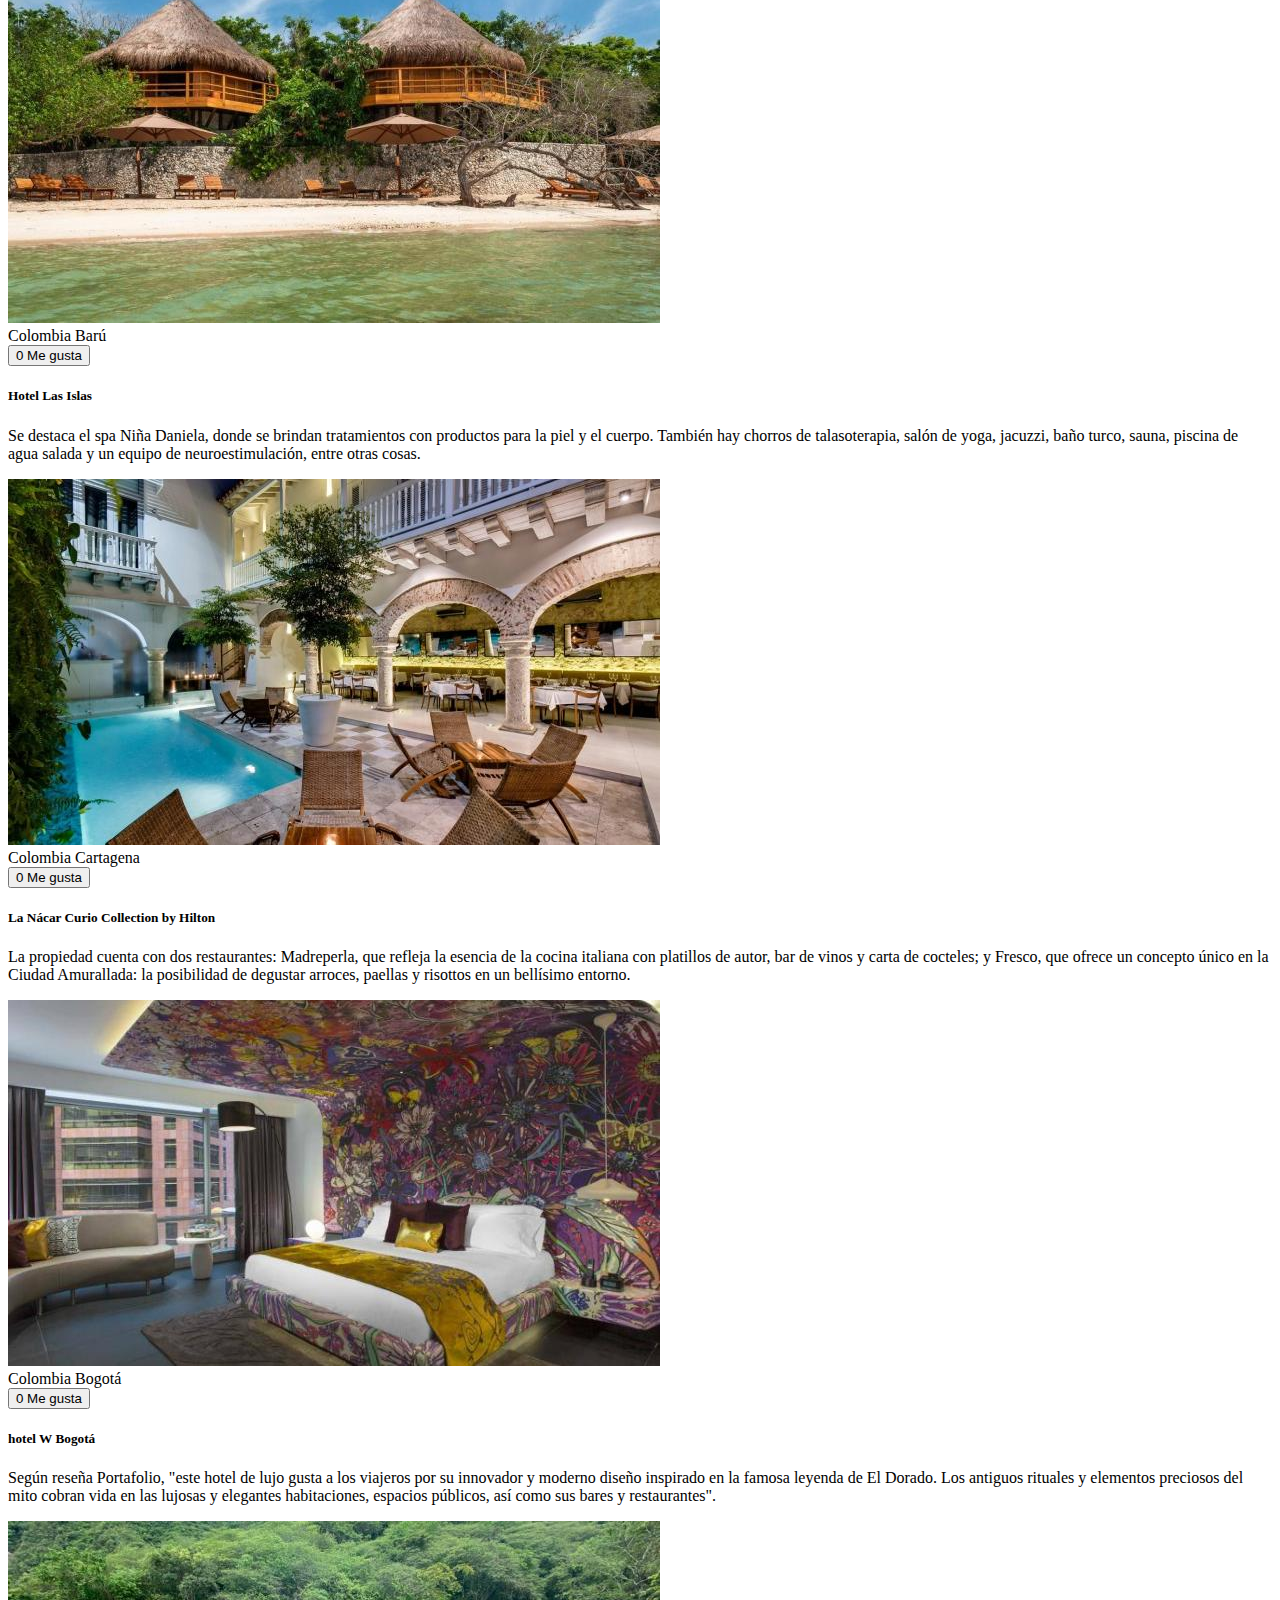
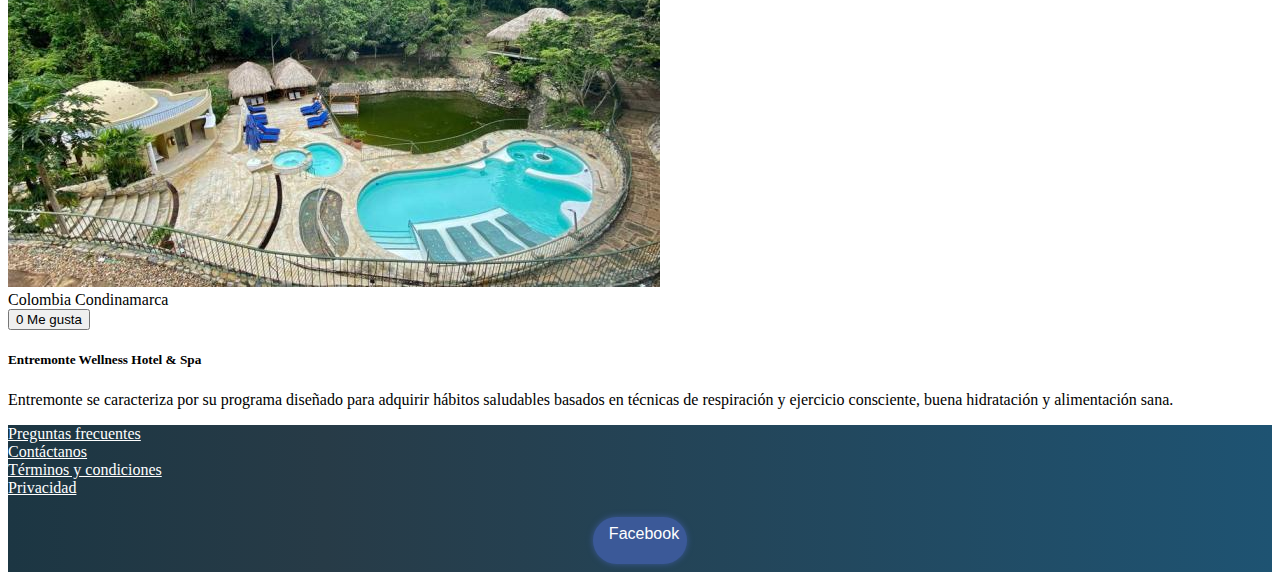
<file: hoteles.html>
<!doctype html>
<html lang="en">


  <head>
    <!-- Required meta tags -->
    <meta charset="utf-8">
    <meta http-equiv="X-UA-Compatible" content="IE=edge">
    <meta name="viewport" content="width=device-width, initial-scale=1, shrink-to-fit=no">
    <meta name="description" content="Happy travel website">
    <meta name="robots" content="index,follow">

    <!-- Bootstrap CSS -->
    <link rel="stylesheet" href="https://stackpath.bootstrapcdn.com/bootstrap/4.1.3/css/bootstrap.min.css" integrity="sha384-MCw98/SFnGE8fJT3GXwEOngsV7Zt27NXFoaoApmYm81iuXoPkFOJwJ8ERdknLPMO" crossorigin="anonymous">
    <link rel="stylesheet" href="css/hoteles.css">
    <title>Happy Travel</title>
  </head>


  <body data-spy="scroll" data-target="#navbar" data-offset="57">
    
    
  <!-- Header -->
  <nav id="header" class="navbar navbar-expand-lg navbar-light bg-light sticky-top">
    <div class="container">
      <a class="navbar-brand" href="./index.html">
        <img src="assets/images/happy-logo.png" alt="htravel logo">
        Turismo y aventura
      </a>
      <button class="navbar-toggler" type="button" data-toggle="collapse" data-target="#navbar" aria-controls="navbarSupportedContent" aria-expanded="false" aria-label="Toggle navigation">
        <span class="navbar-toggler-icon"></span>
      </button>

      <div class="collapse navbar-collapse" id="navbar">
        <ul class="navbar-nav ml-auto">
                     
          <li class="nav-item">
            <a class="nav-link" href="./promociones.html">Promociones</a>
          </li>
          <li class="nav-item">
            <a class="nav-link" href="./sobreNosotros.html">Sobre nosotros</a>
          </li>
          <li class="nav-item">
            <a class="nav-link" href="./ayuda.html">Ayuda</a>
          </li>
          
          <li class="nav-item">
            <a class="nav-link" href="./login.html"><svg xmlns="http://www.w3.org/2000/svg" width="20" height="20" fill="currentColor" class="bi bi-person-circle" viewBox="0 0 16 16">
              <path d="M11 6a3 3 0 1 1-6 0 3 3 0 0 1 6 0z"/>
              <path fill-rule="evenodd" d="M0 8a8 8 0 1 1 16 0A8 8 0 0 1 0 8zm8-7a7 7 0 0 0-5.468 11.37C3.242 11.226 4.805 10 8 10s4.757 1.225 5.468 2.37A7 7 0 0 0 8 1z"/>
            </svg></a>
          </li>
          
        </ul>
      </div>
    </div>
  </nav>
  <!-- /Header -->
    

    <!-- Main -->
    <main id="main">              <!-- data-pause="false" Sirve para que no se pause el carrusel cuando se pasa el mouse encima-->
                                  <!-- data-ride="carousel" es para animar el carrusel (propeidad del boostrap)-->
      <div id="carousel" class="carousel slide carousel-fade" data-ride="carousel" data-pause="false">  
        <div class="carousel-inner">
          <div class="carousel-item active">
            <img class="d-block w-100" src="assets/images/hoteles.jpg" alt="Oficina">
          </div>          
          <!-- Div que contiene el texto dentro del carrusel-->
          <div class="overlay">
            <div class="container">
              <div class="row align-items-center col-md-12">
                <!-- col-md-12: Ocupa todo el ancho disponible (12 columnas)
                offset-md-12: se desplaza numero de columnas a la derecha--->
                <div class="col-md-12  text-center text-md-left">
                  
                  <!-- Menu dentro del Carrusel-->
                  <nav  class="navbar navbar-light bg-transparentz">
                    <form class="container-fluid justify-content-start">
                      
                      
                                            
                    </form>
                  </nav>
                  <!-- FIN Menu dentro del Carrusel--> 
                  
                </div>                
              </div>
            </div>
          </div>
          <!-- FINAL Div el texto dentro del carrusel-->
        </div>
      </div>
    </main>
    <!-- /Main -->
      <!-- Destinos -->
    <section id="destinos" class="mt-4">
      <div class="container">
        <div class="row">
          <div class="col text-center text-uppercase">
            <small>Conoce los mejores </small>
            <h2>HOTELES</h2>
          </div>
        </div>
        <div class="row">
          <div class="col-12 col-md-6 col-lg-4 mb-4">
            <div class="card">
              <img class="card-img-top" src="assets/images/sofitel.jpeg" alt="sofitel">
              <div class="card-body">
                 <!-- Seccion para dejar la tecnologias-->
                <div class="badges">
                  <span class="badge badge-warning">Colombia</span>
                  <span class="badge badge-warning">Cartagena</span>
                  
                  <form id="like-form">
                    <button id="meGusta" class="like-button badge badge-primary">0 Me gusta</button>
                </form>
                  </div>
                <h5 class="card-title">Minas de sal de Nemocón, Cundinamarca</h5>
                <p class="card-text">Es un antiguo convento del siglo XVII que mezcla elementos de su pasado
                   (techos de madera a la vista, hermosas pasarelas arqueadas) con la modernidad de una manera muy elegante.</p>
              </div>
            </div>
          </div>
          <div class="col-12 col-md-6 col-lg-4 mb-4">
            <div class="card">
              <img class="card-img-top" src="assets/images/Terra Barichara.jpeg" alt="terra">
              <div class="card-body">
                 <!-- Seccion para dejar la tecnologias-->
                <div class="badges">
                  <span class="badge badge-warning">Colombia</span>
                  <span class="badge badge-warning">Santander</span>
                  <form id="like-form">
                    <button class="like-button badge badge-primary">0 Me gusta</button>
                </form>
                  </div>
                <h5 class="card-title">Hotel Boutique y Spa Terra Barichara</h5>
                <p class="card-text">El hotel se encuentra a sólo 4 Kilómetros de Barichara inmerso en la vegetación.
                   Con grandes árboles caracolís, olivos y palma. El pueblo además es ideal para el descanso.</p>
              </div>
            </div>
          </div>     
          <div class="col-12 col-md-6 col-lg-4 mb-4">
            <div class="card">
              <img class="card-img-top" src="assets/images/las islas.jpeg" alt="las islas">
              <div class="card-body">
                 <!-- Seccion para dejar la tecnologias-->
                <div class="badges">
                  <span class="badge badge-warning">Colombia</span>
                  <span class="badge badge-warning">Barú</span>
                  <form id="like-form">
                    <button class="like-button badge badge-primary">0 Me gusta</button>
                </form>
                  </div>
                <h5 class="card-title">Hotel Las Islas</h5>
                <p class="card-text">Se destaca el spa Niña Daniela, donde se brindan tratamientos con productos para la piel y el cuerpo. 
                  También hay chorros de talasoterapia, salón de yoga, jacuzzi, baño turco, sauna, piscina de agua salada y un equipo de 
                  neuroestimulación, entre otras cosas.</p>
              </div>
            </div>
          </div>
          <div class="col-12 col-md-6 col-lg-4 mb-4">
            <div class="card">
              <img class="card-img-top" src="assets/images/Nácar Curio Collection by Hilton.jpeg" alt="La Nácar Curio Collection by Hilton">
              <div class="card-body">
                 <!-- Seccion para dejar la tecnologias-->
                <div class="badges">
                  <span class="badge badge-warning">Colombia</span>
                  <span class="badge badge-warning">Cartagena</span>
                  <form id="like-form">
                    <button class="like-button badge badge-primary">0 Me gusta</button>
                </form>
                  </div>
                <h5 class="card-title">La Nácar Curio Collection by Hilton</h5>
                <p class="card-text">La propiedad cuenta con dos restaurantes: Madreperla, que refleja la esencia de la cocina italiana
                   con platillos de autor, bar de vinos y carta de cocteles; y Fresco, que ofrece un concepto único en la Ciudad
                    Amurallada: la posibilidad de degustar arroces, paellas y risottos en un bellísimo entorno.</p>
              </div>
            </div>
          </div>
          <div class="col-12 col-md-6 col-lg-4 mb-4">
            <div class="card">
              <img class="card-img-top" src="assets/images/hotelw.jpeg" alt="hotel W Bogotá">
              <div class="card-body">
                 <!-- Seccion para dejar la tecnologias-->
                <div class="badges">
                  <span class="badge badge-warning">Colombia</span>
                  <span class="badge badge-warning">Bogotá</span>
                  <form id="like-form">
                    <button class="like-button badge badge-primary">0 Me gusta</button>
                </form>
                  </div>
                <h5 class="card-title">hotel W Bogotá</h5>
                <p class="card-text">Según reseña Portafolio, "este hotel de lujo gusta a los viajeros por su innovador
                   y moderno diseño inspirado en la famosa leyenda de El Dorado. Los antiguos rituales y elementos preciosos
                    del mito cobran vida en las lujosas y elegantes habitaciones, espacios públicos, así como sus bares y restaurantes".</p>
              </div>
            </div>
          </div>
          <div class="col-12 col-md-6 col-lg-4 mb-4">
            <div class="card">
              <img class="card-img-top" src="assets/images/entremonte.jpeg" alt="Entremonte Wellness Hotel & Spa">
              <div class="card-body">
                 <!-- Seccion para dejar la tecnologias-->
                <div class="badges">
                  <span class="badge badge-warning">Colombia</span>
                  <span class="badge badge-warning">Condinamarca</span>
                  <form id="like-form">
                    <button class="like-button badge badge-primary">0 Me gusta</button>
                </form>
                  </div>
                <h5 class="card-title">Entremonte Wellness Hotel & Spa</h5>
                <p class="card-text">Entremonte se caracteriza por su programa diseñado para adquirir hábitos saludables basados en
                   técnicas de respiración y ejercicio consciente, buena hidratación y alimentación sana.</p>
              </div>
            </div>
          </div>
        </div>
      </div>
    </section>
    <!-- /Destinos -->
    

    
    
    
    
<!-- Footer -->
    
<footer id="footer" class="pb-4 pt-4">
  <div class="container">
    <div class="row text-center">
      
      <div class="col-12 col-lg">
        <a href="./ayuda.html#faq">Preguntas frecuentes</a>
      </div>
      <div class="col-12 col-lg">
        <a href="./index.html#contacto">Contáctanos</a>
      </div>  
      <div class="col-12 col-lg">
        <a href="./ayuda.html">Términos y condiciones</a>
      </div>
      <div class="col-12 col-lg">
        <a href="./ayuda.html">Privacidad</a>
      </div>
      <ul class="socialIcons">
        <li class="facebook"><a href="https://www.facebook.com/people/Happy-travel/100076071276979/"><i class="fa fa-fw fa-facebook"></i>Facebook</a></li>
        <!--<li class="instagram"><a href=""><i class="fa fa-fw fa-instagram"></i>Instagram</a></li> -->            
      </ul>
      
  </div>
</footer>
<!-- /Footer -->

<!-- Optional JavaScript -->
  <!-- jQuery first, then Popper.js, then Bootstrap JS -->
  <script src="https://code.jquery.com/jquery-3.3.1.slim.min.js" integrity="sha384-q8i/X+965DzO0rT7abK41JStQIAqVgRVzpbzo5smXKp4YfRvH+8abtTE1Pi6jizo" crossorigin="anonymous"></script>
  <script src="https://cdnjs.cloudflare.com/ajax/libs/popper.js/1.14.3/umd/popper.min.js" integrity="sha384-ZMP7rVo3mIykV+2+9J3UJ46jBk0WLaUAdn689aCwoqbBJiSnjAK/l8WvCWPIPm49" crossorigin="anonymous"></script>
  <script src="https://stackpath.bootstrapcdn.com/bootstrap/4.1.3/js/bootstrap.min.js" integrity="sha384-ChfqqxuZUCnJSK3+MXmPNIyE6ZbWh2IMqE241rYiqJxyMiZ6OW/JmZQ5stwEULTy" crossorigin="anonymous"></script>
  <script src="js/scripts.js"></script>
  </body>
</html>
</file>
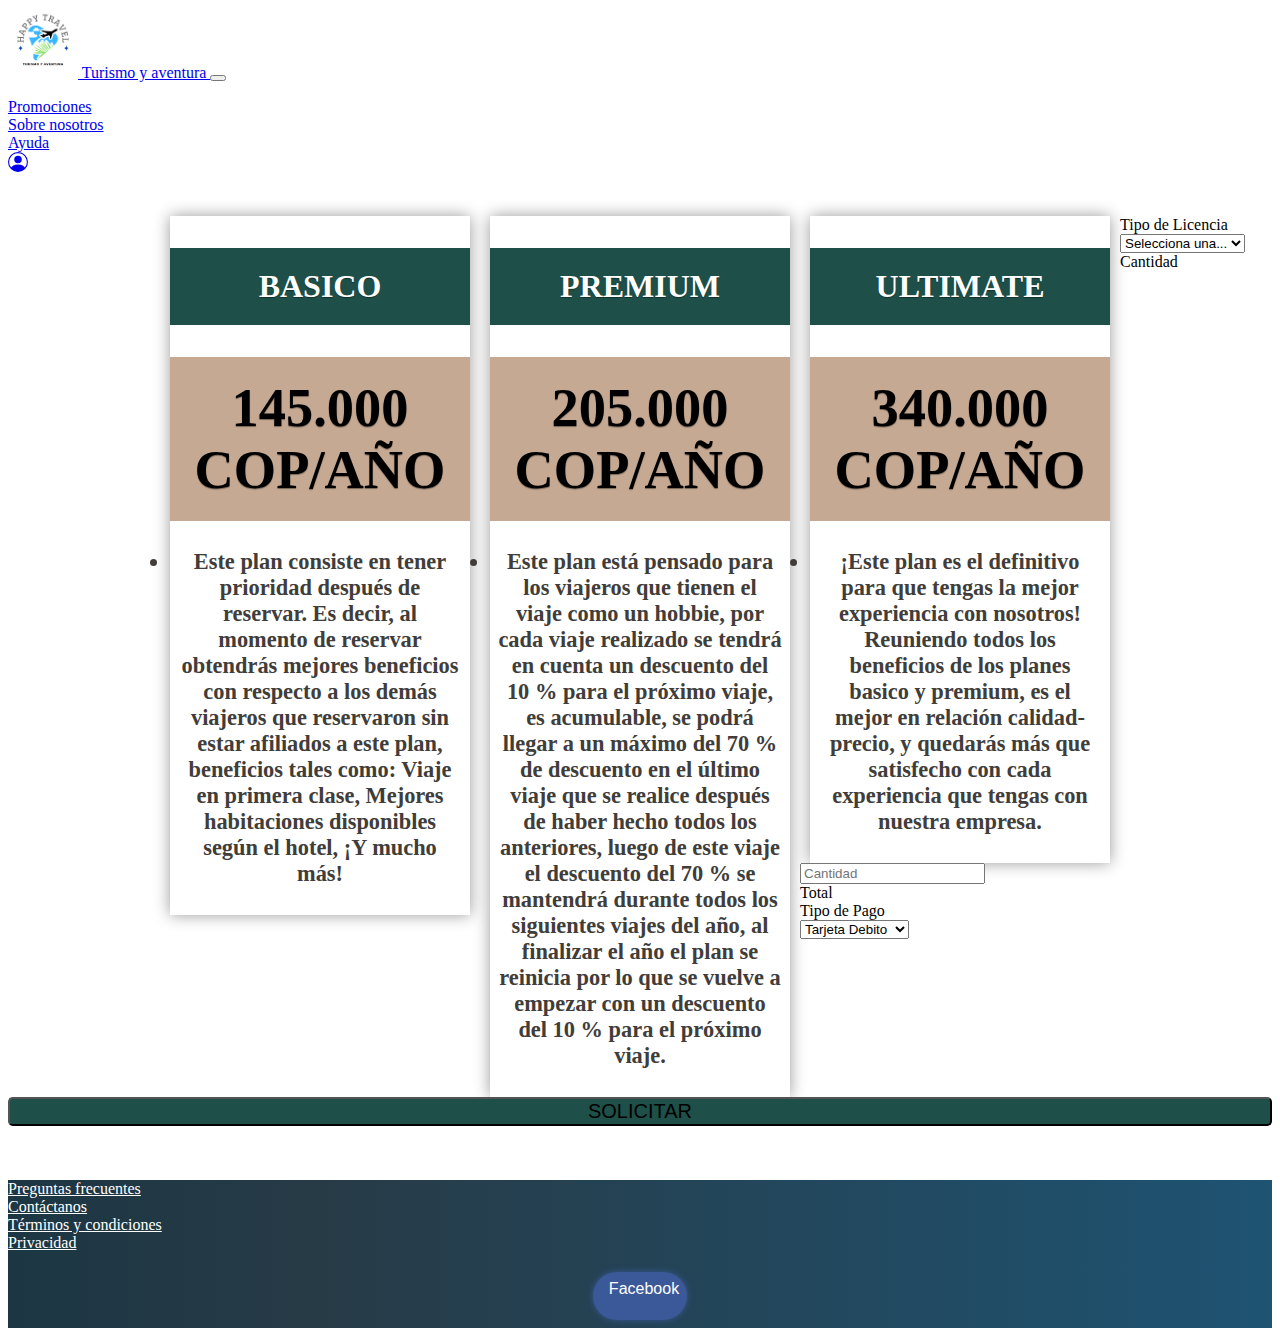
<file: licencias.html>
<!doctype html>
<html lang="en">


  <head>
    <!-- Required meta tags -->
    <meta charset="utf-8">
    <meta http-equiv="X-UA-Compatible" content="IE=edge">
    <meta name="viewport" content="width=device-width, initial-scale=1, shrink-to-fit=no">
    <meta name="description" content="Happy travel website">
    <meta name="robots" content="index,follow">

    <!-- Bootstrap CSS -->
    <link rel="stylesheet" href="https://stackpath.bootstrapcdn.com/bootstrap/4.1.3/css/bootstrap.min.css" integrity="sha384-MCw98/SFnGE8fJT3GXwEOngsV7Zt27NXFoaoApmYm81iuXoPkFOJwJ8ERdknLPMO" crossorigin="anonymous">
    <link rel="stylesheet" href="css/licencias.css">
    <title>Happy Travel</title>
  </head>


  <body data-spy="scroll" data-target="#navbar" data-offset="57">
    
    
    <!-- Header -->
    <nav id="header" class="navbar navbar-expand-lg navbar-light bg-light sticky-top">
      <div class="container">
        <a class="navbar-brand" href="./index.html">
          <img src="assets/images/happy-logo.png" alt="htravel logo">
          Turismo y aventura
        </a>
        <button class="navbar-toggler" type="button" data-toggle="collapse" data-target="#navbar" aria-controls="navbarSupportedContent" aria-expanded="false" aria-label="Toggle navigation">
          <span class="navbar-toggler-icon"></span>
        </button>

        <div class="collapse navbar-collapse" id="navbar">
          <ul class="navbar-nav ml-auto">
                       
            <li class="nav-item">
              <a class="nav-link" href="./sobreNosotros.html">Promociones</a>
            </li>
            <li class="nav-item">
              <a class="nav-link" href="./sobreNosotros.html">Sobre nosotros</a>
            </li>
            <li class="nav-item">
              <a class="nav-link" href="./ayuda.html">Ayuda</a>
            </li>
            
            <li class="nav-item">
              <a class="nav-link" href="./login.html"><svg xmlns="http://www.w3.org/2000/svg" width="20" height="20" fill="currentColor" class="bi bi-person-circle" viewBox="0 0 16 16">
                <path d="M11 6a3 3 0 1 1-6 0 3 3 0 0 1 6 0z"/>
                <path fill-rule="evenodd" d="M0 8a8 8 0 1 1 16 0A8 8 0 0 1 0 8zm8-7a7 7 0 0 0-5.468 11.37C3.242 11.226 4.805 10 8 10s4.757 1.225 5.468 2.37A7 7 0 0 0 8 1z"/>
              </svg></a>
            </li>
            
          </ul>
        </div>
      </div>
    </nav>
    <!-- /Header -->
 
    <main>
      <div class="container">
        <div class="pricing-wrapper clearfix">
            <div class="pricing-table">
              <h3 class="pricing-title">Basico</h3>
              <div class="price">145.000 COP/AÑO</div>
              <!-- Lista de Caracteristicas / Propiedades -->
              <ul class="table-list">
                  <li>Este plan consiste en tener prioridad después de reservar. Es decir, al momento de reservar obtendrás mejores beneficios con respecto a los demás viajeros que reservaron sin estar afiliados a este plan, beneficios tales como: Viaje en primera clase, Mejores habitaciones disponibles según el hotel, ¡Y mucho más!</li>
              </ul>
            </div>

            <div class="pricing-table">
              <h3 class="pricing-title">Premium</h3>
                <div class="price">205.000 COP/AÑO</div>
                <!-- Lista de Caracteristicas / Propiedades -->
                <ul class="table-list">
                    <li>Este plan está pensado para los viajeros que tienen el viaje como un hobbie, por cada viaje realizado se tendrá en cuenta un descuento del 10 % para el próximo viaje, es acumulable, se podrá llegar a un máximo del 70 % de descuento en el último viaje que se realice después de haber hecho todos los anteriores, luego de este viaje el descuento del 70 % se mantendrá durante todos los siguientes viajes del año, al finalizar el año el plan se reinicia por lo que se vuelve a empezar con un descuento del 10 % para el próximo viaje.</li>
                </ul>
            </div>


            <div class="pricing-table">
              <h3 class="pricing-title">Ultimate</h3>
              <div class="price">340.000 COP/AÑO</div>
              <!-- Lista de Caracteristicas / Propiedades -->
              <ul class="table-list">
                  <li>¡Este plan es el definitivo para que tengas la mejor experiencia con nosotros! Reuniendo todos los beneficios de los planes basico y premium, es el mejor en relación calidad-precio, y quedarás más que satisfecho con cada experiencia que tengas con nuestra empresa.</li>
              </ul>
          </div>
      </div>
  </div>

    <div class="container mt-5">
        <form action="" name="precios">
            <div class="row">
                <div class="col">
                    <div class="mb-3">
                        <div class="input-group">
                            <div class="input-group-prepend">
                                <label class="input-group-text" for="">Tipo de Licencia</label>
                            </div>
                            <select class="custom-select" name="licencia" required onchange="ValidarLicencia()">
                            <option value="">Selecciona una...</option>
                            <option value="1">Basico</option>
                            <option value="2">Premium</option>
                            <option value="3">Ultimate</option>
                          </select>
                        </div>
                    </div>
                </div>

                <div class="col">
                    <div class="mb-3">
                        <div class="input-group">
                            <div class="input-group-prepend">
                                <label class="input-group-text" for="">Cantidad</label>
                            </div>
                            <div class="input-group-prepend">
                                <input type="number" class="form-control" placeholder="Cantidad" name="cantidad" maxlength="2" onchange="ValidarLicencia()">
                            </div>
                        </div>
                    </div>
                </div>

                <div class="col">
                    <div class="mb-3">
                        <div class="input-group">
                            <div class="input-group-prepend">
                                <label class="input-group-text" for="">Total</label>
                            </div>
                            <div class="input-group-prepend col row">
                                <label class="input-group-text col" for=""><span id="total"></span></label>
                            </div>
                        </div>
                    </div>
                </div>
            </div>

            <div class="row">
                <div class="col">
                    <div class="mb-3">
                        <div class="input-group">
                            <div class="input-group-prepend">
                                <label class="input-group-text" for="">Tipo de Pago</label>
                            </div>
                            <select class="custom-select" name="tarjeta" required onchange="ValidarPago()">>
                            <option value="1">Tarjeta Debito</option>
                            <option value="2">Tarjeta Credito</option>
                          </select>
                        </div>
                    </div>
                </div>

                <div style="display: none" id="credito" class="col">
                    <div class="mb-3">
                        <div class="input-group">
                            <div class="input-group-prepend">
                                <label class="input-group-text" for="">N° Cuotas</label>
                            </div>
                            <div class="input-group-prepend">
                                <input type="number" class="form-control" placeholder="cantidad" maxlength="2" name="cuotas" onchange="ValidarCuotas()">
                            </div>
                        </div>
                    </div>
                </div>

                <div style="display: none" id="creditocuo" class="col">
                    <div class="mb-3">
                        <div class="input-group">
                            <div class="input-group-prepend">
                                <label class="input-group-text" for="">Precio/Cuota</label>
                            </div>
                            <div class="input-group-prepend col row">
                                <label class="input-group-text col" for=""><span id="cuotas"></span></label>
                            </div>
                        </div>
                    </div>
                </div>
            </div>
            <button type="submit" class="btn btn-primary btn-lg btn-block" style="background-color: #1e5049;">SOLICITAR</button>
            <br>
        </form>
    </div>
    </main>

    <br><br><br>

    
    
<!-- Footer -->
    
<footer id="footer" class="pb-4 pt-4">
  <div class="container">
    <div class="row text-center">
      
      <div class="col-12 col-lg">
        <a href="./ayuda.html#faq">Preguntas frecuentes</a>
      </div>
      <div class="col-12 col-lg">
        <a href="./index.html#contacto">Contáctanos</a>
      </div>  
      <div class="col-12 col-lg">
        <a href="./ayuda.html">Términos y condiciones</a>
      </div>
      <div class="col-12 col-lg">
        <a href="./ayuda.html">Privacidad</a>
      </div>
      <ul class="socialIcons">
        <li class="facebook"><a href="https://www.facebook.com/people/Happy-travel/100076071276979/"><i class="fa fa-fw fa-facebook"></i>Facebook</a></li>
        <!--<li class="instagram"><a href=""><i class="fa fa-fw fa-instagram"></i>Instagram</a></li> -->            
      </ul>
      
  </div>
</footer>
<!-- /Footer -->
   



 
<!--Modal: Mapas-->

<!-- Optional JavaScript -->
  <!-- jQuery first, then Popper.js, then Bootstrap JS -->
  <script src="https://code.jquery.com/jquery-3.3.1.slim.min.js" integrity="sha384-q8i/X+965DzO0rT7abK41JStQIAqVgRVzpbzo5smXKp4YfRvH+8abtTE1Pi6jizo" crossorigin="anonymous"></script>
  <script src="https://cdnjs.cloudflare.com/ajax/libs/popper.js/1.14.3/umd/popper.min.js" integrity="sha384-ZMP7rVo3mIykV+2+9J3UJ46jBk0WLaUAdn689aCwoqbBJiSnjAK/l8WvCWPIPm49" crossorigin="anonymous"></script>
  <script src="https://stackpath.bootstrapcdn.com/bootstrap/4.1.3/js/bootstrap.min.js" integrity="sha384-ChfqqxuZUCnJSK3+MXmPNIyE6ZbWh2IMqE241rYiqJxyMiZ6OW/JmZQ5stwEULTy" crossorigin="anonymous"></script>
  <script src="js/licencia.js"></script>
  </body>
</html>
</file>
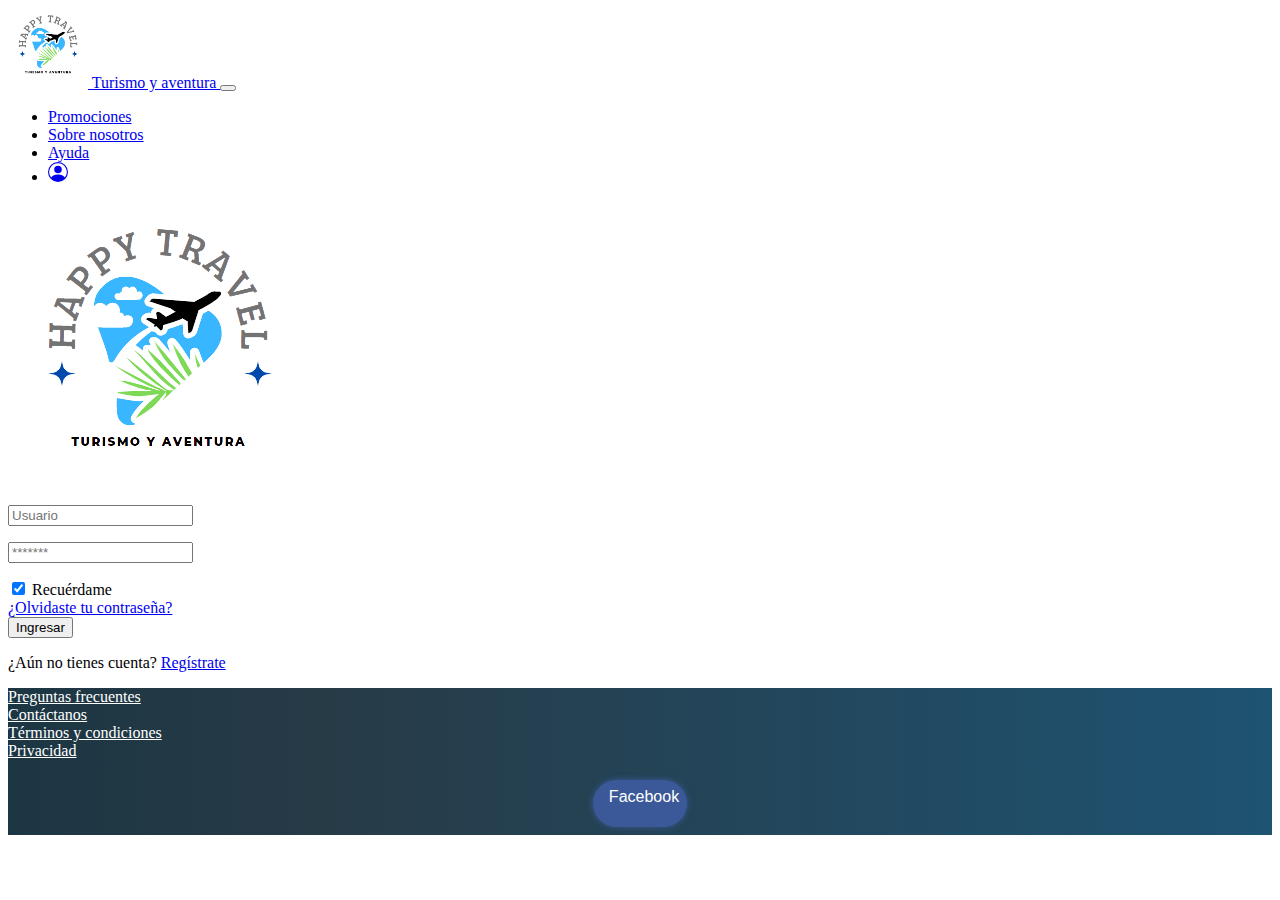
<file: login.html>
<!doctype html>
<html lang="en">


  <head>
    <!-- Required meta tags -->
    <meta charset="utf-8">
    <meta http-equiv="X-UA-Compatible" content="IE=edge">
    <meta name="viewport" content="width=device-width, initial-scale=1, shrink-to-fit=no">
    <meta name="description" content="Happy travel website">
    <meta name="robots" content="index,follow">

    <!-- Bootstrap CSS -->
    <link rel="stylesheet" href="https://stackpath.bootstrapcdn.com/bootstrap/4.1.3/css/bootstrap.min.css" integrity="sha384-MCw98/SFnGE8fJT3GXwEOngsV7Zt27NXFoaoApmYm81iuXoPkFOJwJ8ERdknLPMO" crossorigin="anonymous">
    <link rel="stylesheet" href="css/login.css">
    <title>Happy Travel</title>
  </head>


  <body data-spy="scroll" data-target="#navbar" data-offset="57">
    
    
    <!-- Header -->
    <nav id="header" class="navbar navbar-expand-lg navbar-light bg-light sticky-top">
      <div class="container">
        <a class="navbar-brand" href="./index.html">
          <img src="assets/images/happy-logo.png" alt="htravel logo">
          Turismo y aventura
        </a>
        <button class="navbar-toggler" type="button" data-toggle="collapse" data-target="#navbar" aria-controls="navbarSupportedContent" aria-expanded="false" aria-label="Toggle navigation">
          <span class="navbar-toggler-icon"></span>
        </button>

        <div class="collapse navbar-collapse" id="navbar">
          <ul class="navbar-nav ml-auto">
                       
            <li class="nav-item">
              <a class="nav-link" href="./sobreNosotros.html">Promociones</a>
            </li>
            <li class="nav-item">
              <a class="nav-link" href="./sobreNosotros.html">Sobre nosotros</a>
            </li>
            <li class="nav-item">
              <a class="nav-link" href="./ayuda.html">Ayuda</a>
            </li>
            
            <li class="nav-item">
              <a class="nav-link" href="./login.html"><svg xmlns="http://www.w3.org/2000/svg" width="20" height="20" fill="currentColor" class="bi bi-person-circle" viewBox="0 0 16 16">
                <path d="M11 6a3 3 0 1 1-6 0 3 3 0 0 1 6 0z"/>
                <path fill-rule="evenodd" d="M0 8a8 8 0 1 1 16 0A8 8 0 0 1 0 8zm8-7a7 7 0 0 0-5.468 11.37C3.242 11.226 4.805 10 8 10s4.757 1.225 5.468 2.37A7 7 0 0 0 8 1z"/>
              </svg></a>
            </li>
            
          </ul>
        </div>
      </div>
    </nav>
    <!-- /Header -->
 
    <section class="vh-100">
      <div class="container py-5 h-100">
        <div class="row d-flex align-items-center justify-content-center h-100">
          <div class="col-md-8 col-lg-7 col-xl-6">
            <img class="login-img" src="./assets/images/happy-logo.png"
              class="img-fluid" alt="Logo">
          </div>
          <div class="col-md-7 col-lg-5 col-xl-5 offset-xl-1">
            <form>
              <!-- Email input -->
              <div class="form-outline mb-4">
                <input type="text" id="Lusuario" class="form-control form-control-lg" placeholder="Usuario"/>
                <p id="verificarlogin"></p>
              </div>
    
              <!-- Password input -->
              <div class="form-outline mb-4">
                <input type="password" id="Lpass" class="form-control form-control-lg" placeholder="*******" />
                <p id="verificarContra"></p>
              </div>
    
              <div class="d-flex justify-content-around align-items-center mb-4">
                <!-- Checkbox -->
                <div class="form-check">
                  <input class="form-check-input" type="checkbox" value="" id="form1Example3" checked />
                  <label class="form-check-label" for="form1Example3"> Recuérdame </label>
                </div>
                <a href="#!">¿Olvidaste tu contraseña?</a>

                
              </div>
    
              <!-- Submit button -->
              <button type="button" id="loginUsuario" class="btn btn-primary btn-lg btn-block">Ingresar</button>
              <p id="verificarPariedad"></p>
              <p class="small fw-bold mt-2 pt-1 mb-0">¿Aún no tienes cuenta? 
                <a href="./registro.html" class="link-danger">Regístrate</a></p>
              </form>
              
          </div>
          
        </div>
      </div>
    </section>
    
  

<!-- Footer -->
    
<footer id="footer" class="pb-4 pt-4">
  <div class="container">
    <div class="row text-center">
      
      <div class="col-12 col-lg">
        <a href="./ayuda.html#faq">Preguntas frecuentes</a>
      </div>
      <div class="col-12 col-lg">
        <a href="./index.html#contacto">Contáctanos</a>
      </div>  
      <div class="col-12 col-lg">
        <a href="./ayuda.html">Términos y condiciones</a>
      </div>
      <div class="col-12 col-lg">
        <a href="./ayuda.html">Privacidad</a>
      </div>
      <ul class="socialIcons">
        <li class="facebook"><a href="https://www.facebook.com/people/Happy-travel/100076071276979/"><i class="fa fa-fw fa-facebook"></i>Facebook</a></li>
        <!--<li class="instagram"><a href=""><i class="fa fa-fw fa-instagram"></i>Instagram</a></li> -->            
      </ul>
      
  </div>
</footer>
<!-- /Footer -->

<!-- Optional JavaScript -->
  <!-- jQuery first, then Popper.js, then Bootstrap JS -->
  <script src="https://code.jquery.com/jquery-3.3.1.slim.min.js" integrity="sha384-q8i/X+965DzO0rT7abK41JStQIAqVgRVzpbzo5smXKp4YfRvH+8abtTE1Pi6jizo" crossorigin="anonymous"></script>
  <script src="https://cdnjs.cloudflare.com/ajax/libs/popper.js/1.14.3/umd/popper.min.js" integrity="sha384-ZMP7rVo3mIykV+2+9J3UJ46jBk0WLaUAdn689aCwoqbBJiSnjAK/l8WvCWPIPm49" crossorigin="anonymous"></script>
  <script src="https://stackpath.bootstrapcdn.com/bootstrap/4.1.3/js/bootstrap.min.js" integrity="sha384-ChfqqxuZUCnJSK3+MXmPNIyE6ZbWh2IMqE241rYiqJxyMiZ6OW/JmZQ5stwEULTy" crossorigin="anonymous"></script>
  <script src="js/scripts.js"></script>
  </body>
</html>
</file>
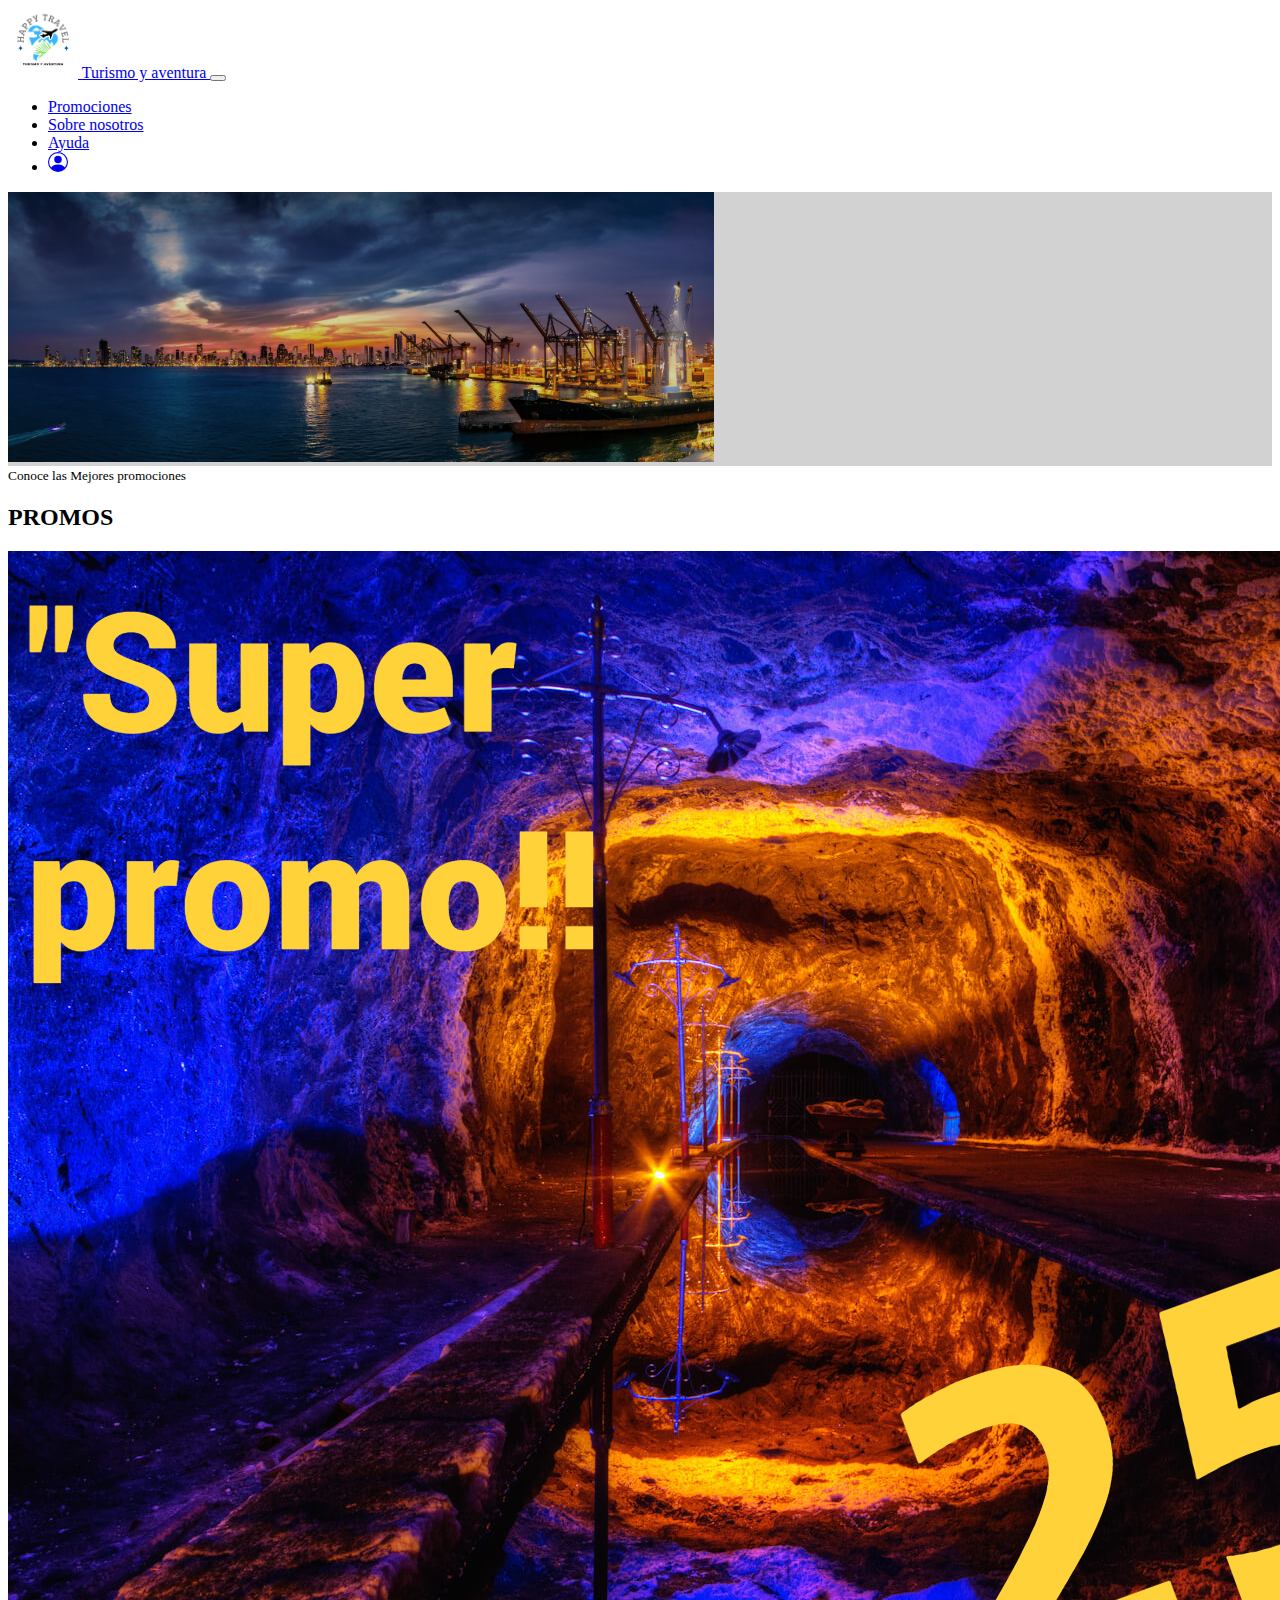
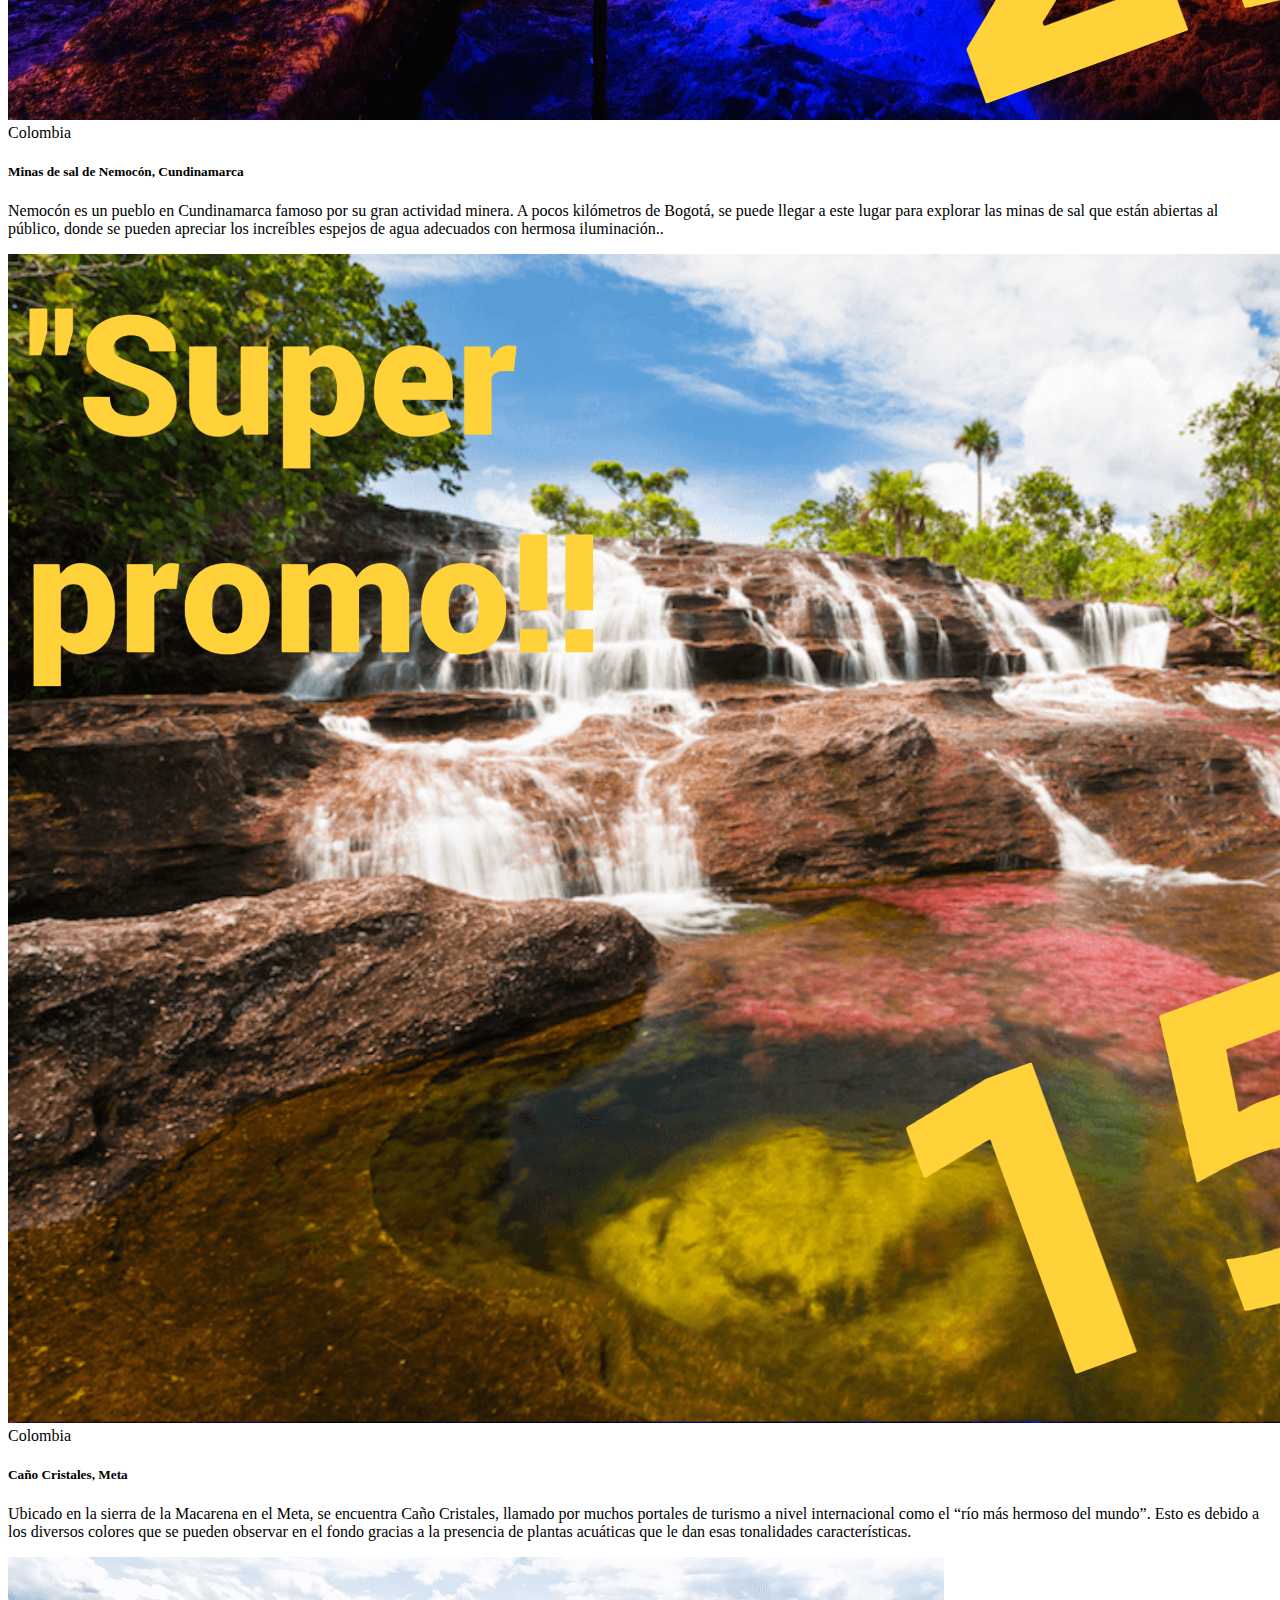
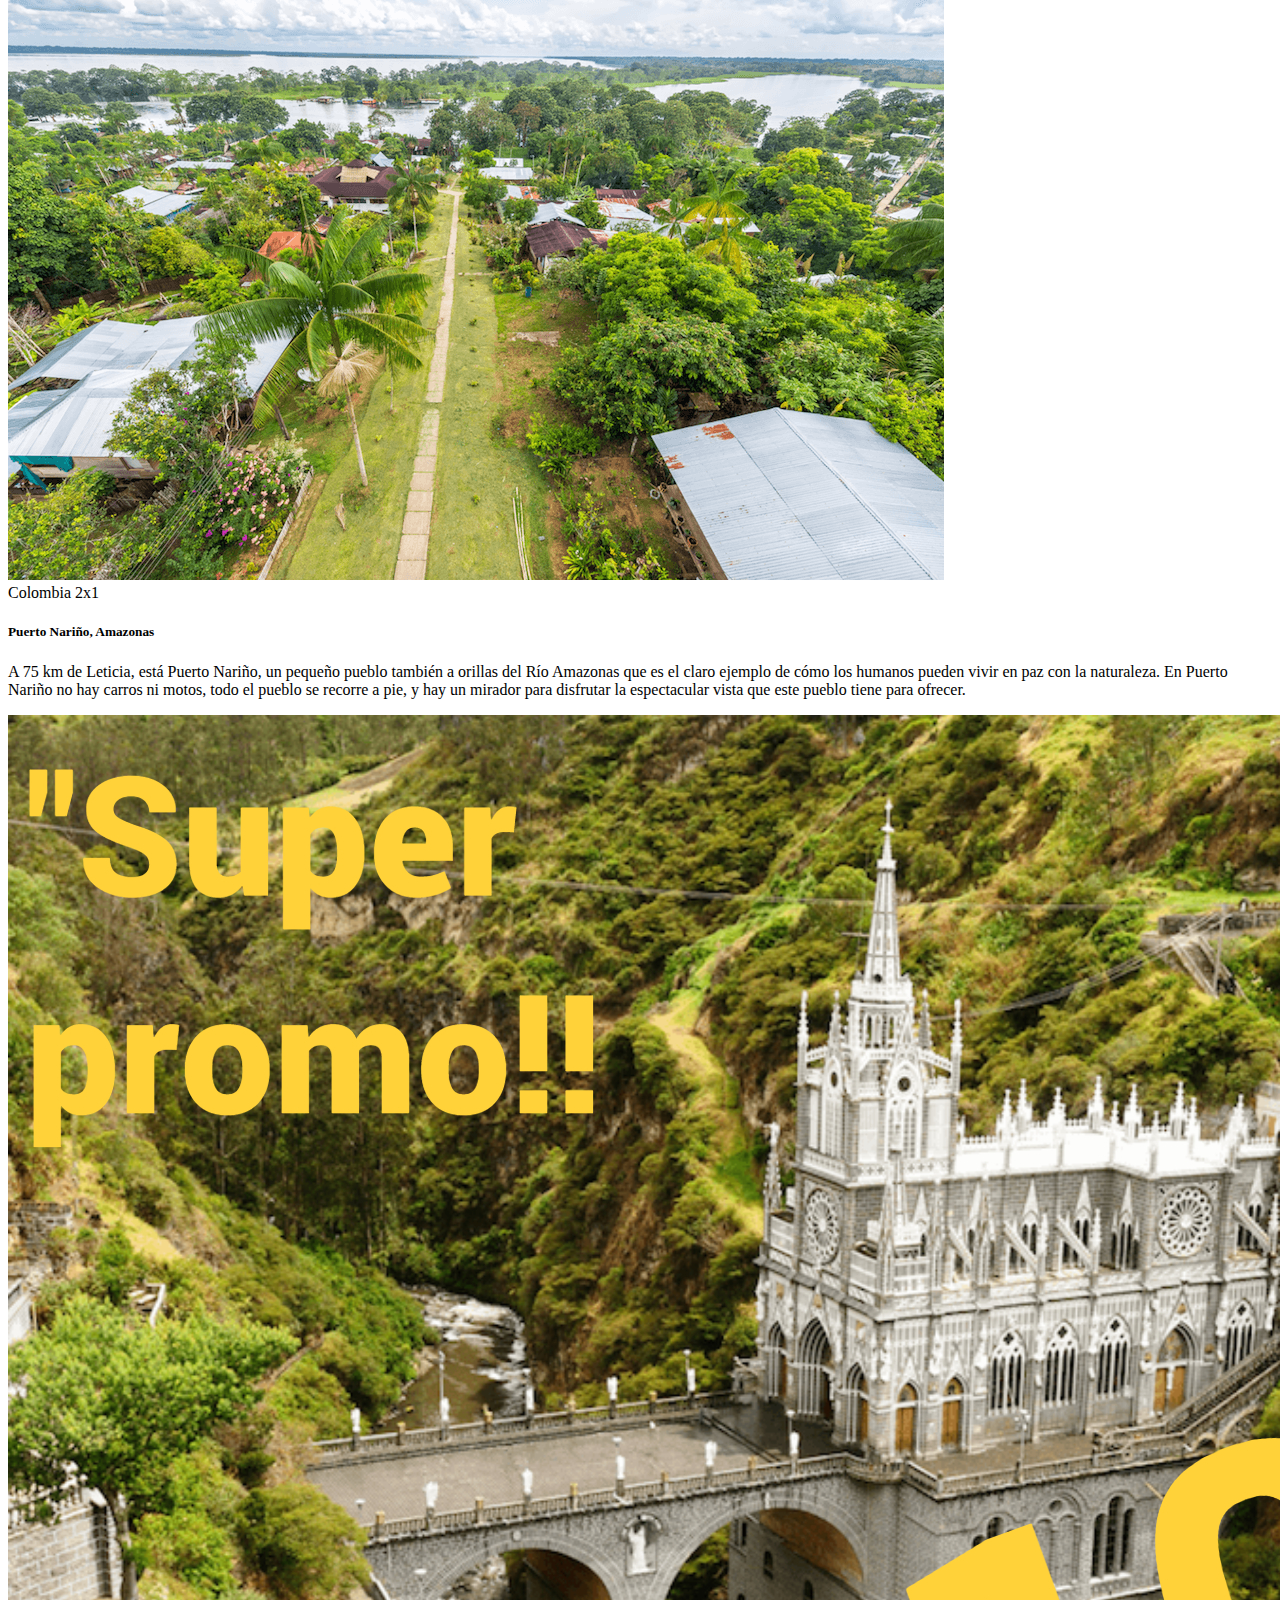
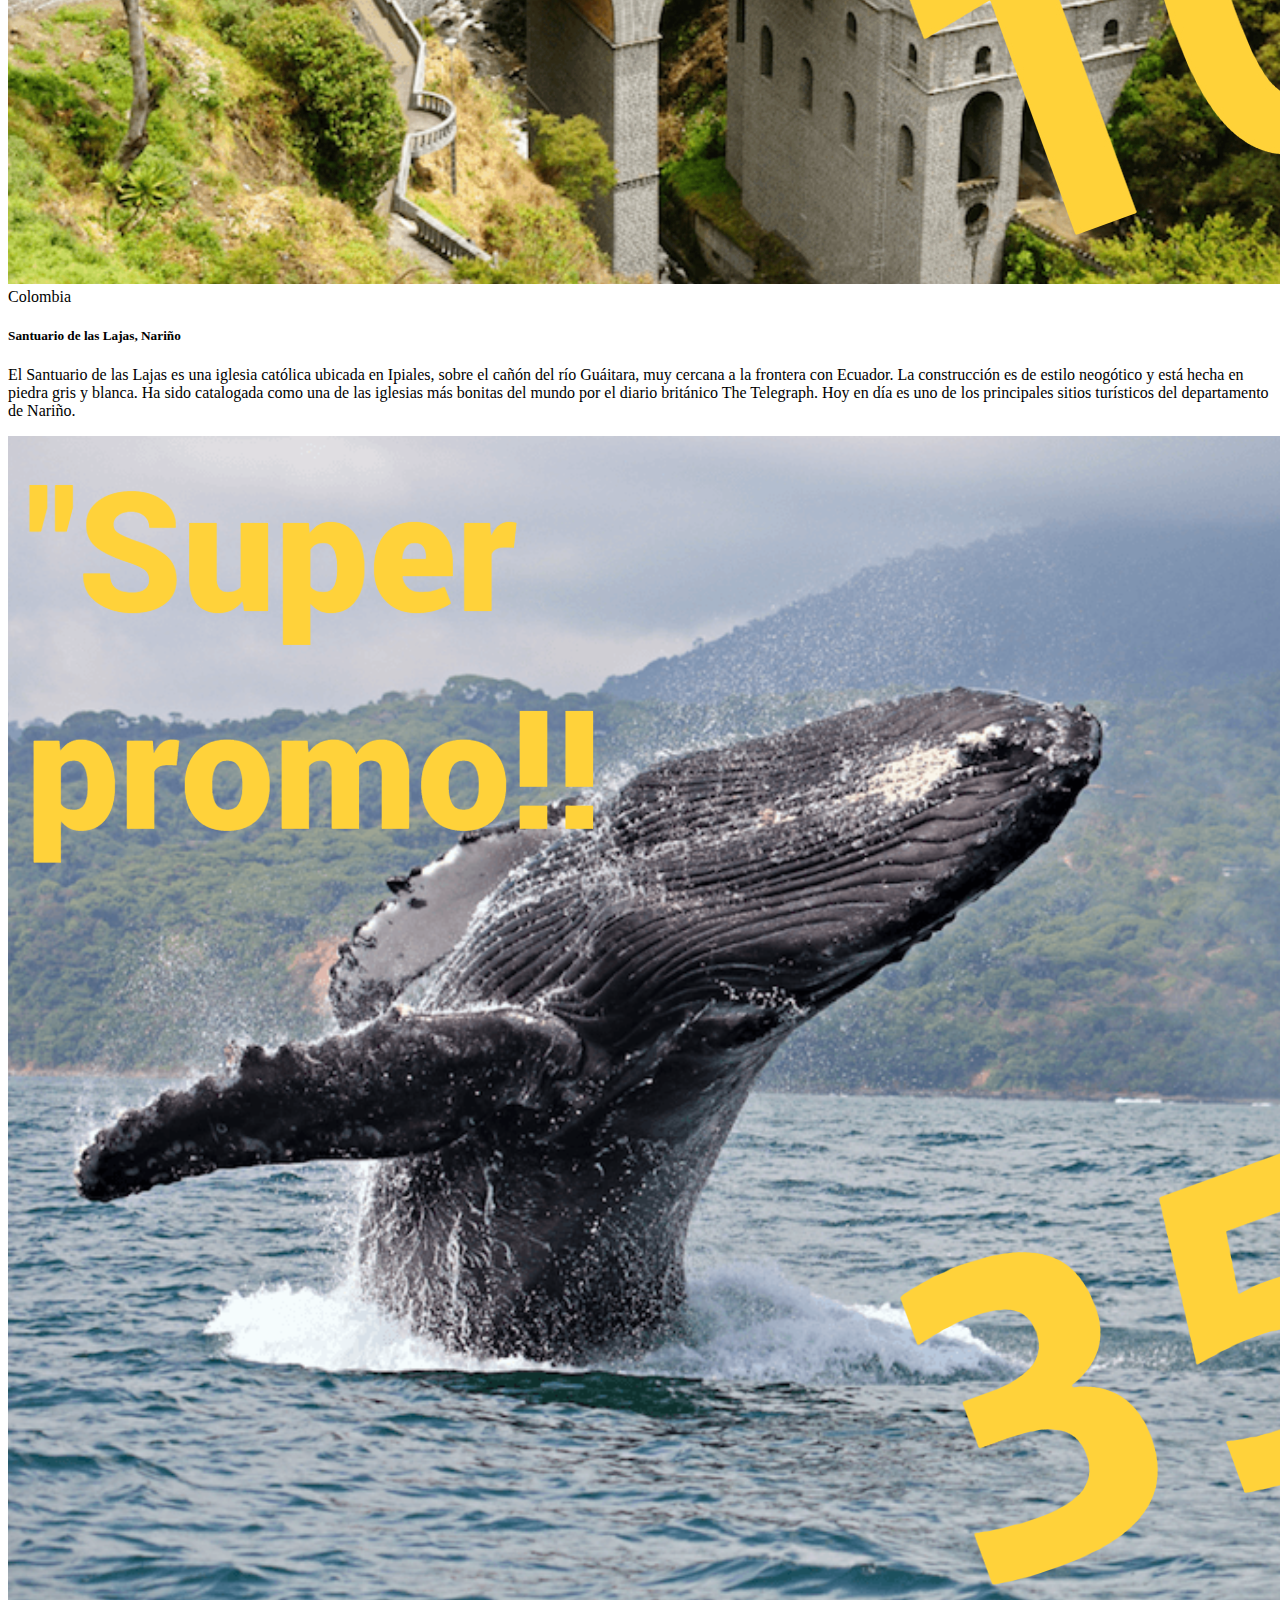
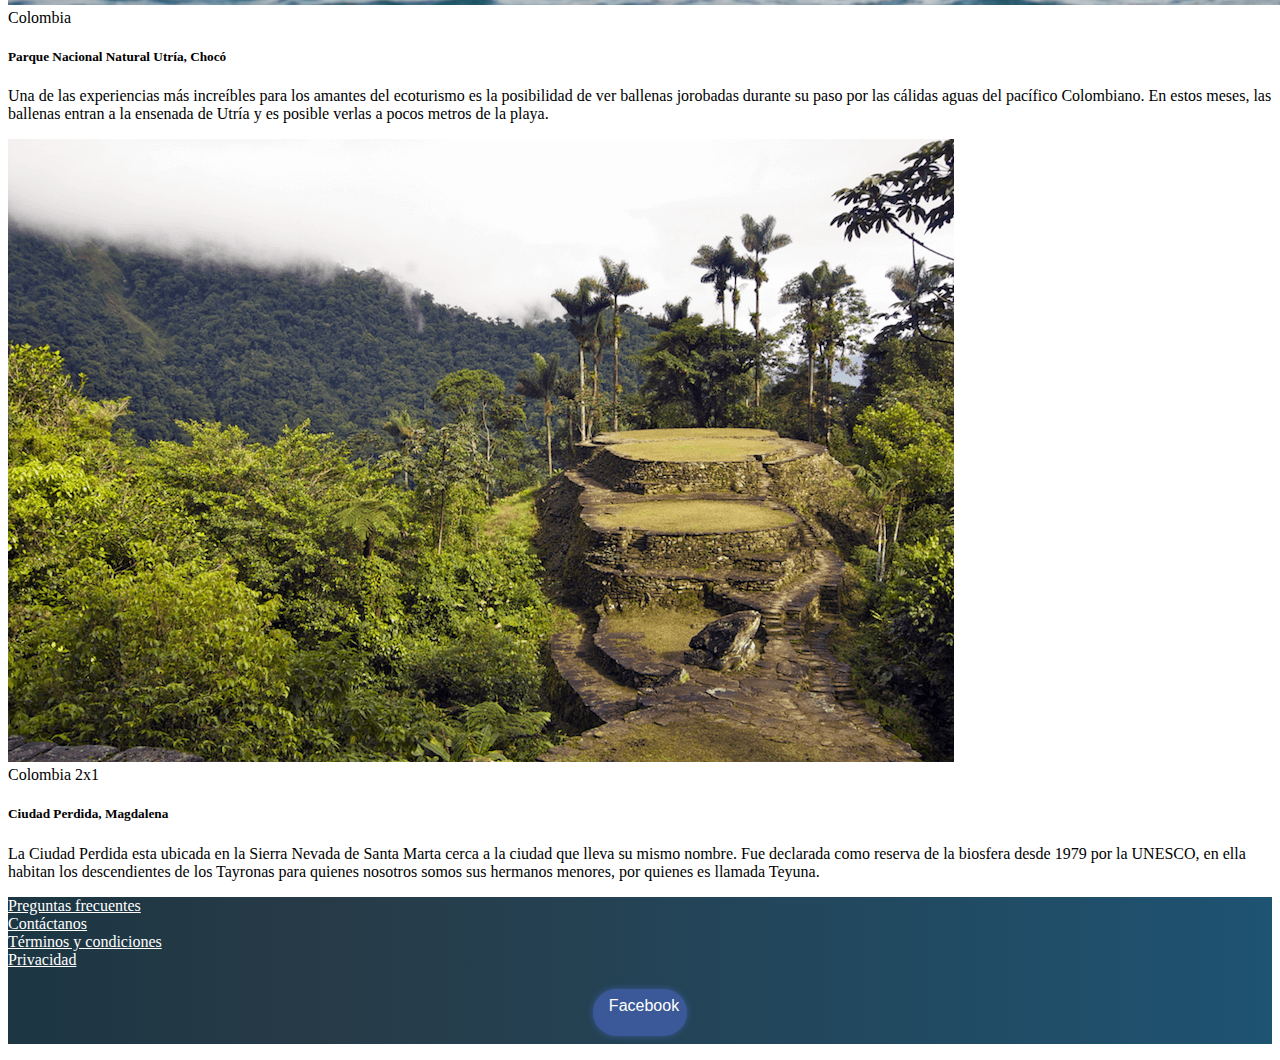
<file: promociones.html>
<!doctype html>
<html lang="en">


  <head>
    <!-- Required meta tags -->
    <meta charset="utf-8">
    <meta http-equiv="X-UA-Compatible" content="IE=edge">
    <meta name="viewport" content="width=device-width, initial-scale=1, shrink-to-fit=no">
    <meta name="description" content="Happy travel website">
    <meta name="robots" content="index,follow">

    <!-- Bootstrap CSS -->
    <link rel="stylesheet" href="https://stackpath.bootstrapcdn.com/bootstrap/4.1.3/css/bootstrap.min.css" integrity="sha384-MCw98/SFnGE8fJT3GXwEOngsV7Zt27NXFoaoApmYm81iuXoPkFOJwJ8ERdknLPMO" crossorigin="anonymous">
    <link rel="stylesheet" href="css/promociones.css">
    <title>Happy Travel</title>
  </head>


  <body data-spy="scroll" data-target="#navbar" data-offset="57">
    
    
  <!-- Header -->
  <nav id="header" class="navbar navbar-expand-lg navbar-light bg-light sticky-top">
    <div class="container">
      <a class="navbar-brand" href="./index.html">
        <img src="assets/images/happy-logo.png" alt="htravel logo">
        Turismo y aventura
      </a>
      <button class="navbar-toggler" type="button" data-toggle="collapse" data-target="#navbar" aria-controls="navbarSupportedContent" aria-expanded="false" aria-label="Toggle navigation">
        <span class="navbar-toggler-icon"></span>
      </button>

      <div class="collapse navbar-collapse" id="navbar">
        <ul class="navbar-nav ml-auto">
                     
          <li class="nav-item">
            <a class="nav-link" href="./promociones.html">Promociones</a>
          </li>
          <li class="nav-item">
            <a class="nav-link" href="./sobreNosotros.html">Sobre nosotros</a>
          </li>
          <li class="nav-item">
            <a class="nav-link" href="./ayuda.html">Ayuda</a>
          </li>
          
          <li class="nav-item">
            <a class="nav-link" href="./login.html"><svg xmlns="http://www.w3.org/2000/svg" width="20" height="20" fill="currentColor" class="bi bi-person-circle" viewBox="0 0 16 16">
              <path d="M11 6a3 3 0 1 1-6 0 3 3 0 0 1 6 0z"/>
              <path fill-rule="evenodd" d="M0 8a8 8 0 1 1 16 0A8 8 0 0 1 0 8zm8-7a7 7 0 0 0-5.468 11.37C3.242 11.226 4.805 10 8 10s4.757 1.225 5.468 2.37A7 7 0 0 0 8 1z"/>
            </svg></a>
          </li>
          
        </ul>
      </div>
    </div>
  </nav>
  <!-- /Header -->
    

    <!-- Main -->
    <main id="main">              <!-- data-pause="false" Sirve para que no se pause el carrusel cuando se pasa el mouse encima-->
                                  <!-- data-ride="carousel" es para animar el carrusel (propeidad del boostrap)-->
      <div id="carousel" class="carousel slide carousel-fade" data-ride="carousel" data-pause="false">  
        <div class="carousel-inner">
          <div class="carousel-item active">
            <img class="d-block w-100" src="assets/images/BannerCartagena" alt="Oficina">
          </div>          
          <!-- Div que contiene el texto dentro del carrusel-->
          <div class="overlay">
            <div class="container">
              <div class="row align-items-center col-md-12">
                <!-- col-md-12: Ocupa todo el ancho disponible (12 columnas)
                offset-md-12: se desplaza numero de columnas a la derecha--->
                <div class="col-md-12  text-center text-md-left">
                  
                  <!-- Menu dentro del Carrusel-->
                  <nav  class="navbar navbar-light bg-transparentz">
                    <form class="container-fluid justify-content-start">
                      
                      
                                            
                    </form>
                  </nav>
                  <!-- FIN Menu dentro del Carrusel--> 
                  
                </div>                
              </div>
            </div>
          </div>
          <!-- FINAL Div el texto dentro del carrusel-->
        </div>
      </div>
    </main>
    <!-- /Main -->
      <!-- Destinos -->
    <section id="destinos" class="mt-4">
      <div class="container">
        <div class="row">
          <div class="col text-center text-uppercase">
            <small>Conoce las Mejores promociones</small>
            <h2>PROMOS</h2>
          </div>
        </div>
        <div class="row">
          <div class="col-12 col-md-6 col-lg-4 mb-4">
            <div class="card">
              <img class="card-img-top" src="assets/images/Salt_Mine_Nemocon.jpg" alt="Minas de sal">
              <div class="card-body">
                 <!-- Seccion para dejar la tecnologias-->
                <div class="badges">
                  <span class="badge badge-warning">Colombia</span>
                  </div>
                <h5 class="card-title">Minas de sal de Nemocón, Cundinamarca</h5>
                <p class="card-text">Nemocón es un pueblo en Cundinamarca famoso por su gran actividad minera. 
                  A pocos kilómetros de Bogotá, se puede llegar a este lugar para explorar las minas de sal que están abiertas al público,
                   donde se pueden apreciar los increíbles espejos de agua adecuados con hermosa iluminación..</p>
              </div>
            </div>
          </div>
          <div class="col-12 col-md-6 col-lg-4 mb-4">
            <div class="card">
              <img class="card-img-top" src="assets/images/cano_cristales.png" alt="Caño cristales">
              <div class="card-body">
                 <!-- Seccion para dejar la tecnologias-->
                <div class="badges">
                  <span class="badge badge-warning">Colombia</span>
                  </div>
                <h5 class="card-title">Caño Cristales, Meta</h5>
                <p class="card-text">Ubicado en la sierra de la Macarena en el Meta, se encuentra Caño Cristales,
                   llamado por muchos portales de turismo a nivel internacional como el “río más hermoso del mundo”.
                    Esto es debido a los diversos colores que se pueden observar en el fondo gracias a la presencia
                     de plantas acuáticas que le dan esas tonalidades características.</p>
              </div>
            </div>
          </div>     
          <div class="col-12 col-md-6 col-lg-4 mb-4">
            <div class="card">
              <img class="card-img-top" src="assets/images/PuertoNariño" alt="Puerto Nariño">
              <div class="card-body">
                 <!-- Seccion para dejar la tecnologias-->
                <div class="badges">
                  <span class="badge badge-warning">Colombia</span>
                  <span class="badge badge-warning">2x1</span>
                  </div>
                <h5 class="card-title">Puerto Nariño, Amazonas</h5>
                <p class="card-text">A 75 km de Leticia, está Puerto Nariño, un pequeño pueblo también a orillas del Río
                   Amazonas que es el claro ejemplo de cómo los humanos pueden vivir en paz con la naturaleza.
                    En Puerto Nariño no hay carros ni motos, todo el pueblo se recorre a pie, y hay un mirador para
                     disfrutar la espectacular vista que este pueblo tiene para ofrecer.</p>
              </div>
            </div>
          </div>
          <div class="col-12 col-md-6 col-lg-4 mb-4">
            <div class="card">
              <img class="card-img-top" src="assets/images/las-lajas.jpg" alt="La lajas">
              <div class="card-body">
                 <!-- Seccion para dejar la tecnologias-->
                <div class="badges">
                  <span class="badge badge-warning">Colombia</span>
                  </div>
                <h5 class="card-title">Santuario de las Lajas, Nariño</h5>
                <p class="card-text">El Santuario de las Lajas es una iglesia católica ubicada en Ipiales, sobre el cañón del
                   río Guáitara, muy cercana a la frontera con Ecuador. La construcción es de estilo neogótico y está hecha
                    en piedra gris y blanca. Ha sido catalogada como una de las iglesias más bonitas del mundo por el diario
                     británico The Telegraph. Hoy en día es uno de los principales sitios turísticos del departamento de Nariño.</p>
              </div>
            </div>
          </div>
          <div class="col-12 col-md-6 col-lg-4 mb-4">
            <div class="card">
              <img class="card-img-top" src="assets/images/utria.png" alt="Utria">
              <div class="card-body">
                 <!-- Seccion para dejar la tecnologias-->
                <div class="badges">
                  <span class="badge badge-warning">Colombia</span>
                  </div>
                <h5 class="card-title">Parque Nacional Natural Utría, Chocó</h5>
                <p class="card-text">Una de las experiencias más increíbles para los amantes del ecoturismo es la posibilidad
                   de ver ballenas jorobadas durante su paso por las cálidas aguas del pacífico Colombiano. En estos meses,
                    las ballenas entran a la ensenada de Utría y es posible verlas a pocos metros de la playa.</p>
              </div>
            </div>
          </div>
          <div class="col-12 col-md-6 col-lg-4 mb-4">
            <div class="card">
              <img class="card-img-top" src="assets/images/ciudad_perdido" alt="Ciudad perdida">
              <div class="card-body">
                 <!-- Seccion para dejar la tecnologias-->
                <div class="badges">
                  <span class="badge badge-warning">Colombia</span>
                  <span class="badge badge-warning">2x1</span>
                  </div>
                <h5 class="card-title">Ciudad Perdida, Magdalena</h5>
                <p class="card-text">La Ciudad Perdida esta ubicada en la Sierra Nevada de Santa Marta cerca a la ciudad que lleva
                   su mismo nombre. Fue declarada como reserva de la biosfera desde 1979 por la UNESCO, en ella habitan los
                    descendientes de los Tayronas para quienes nosotros somos sus hermanos menores, por quienes es llamada Teyuna.</p>
              </div>
            </div>
          </div>
        </div>
      </div>
    </section>
    <!-- /Destinos -->
    

    
    
    
    
<!-- Footer -->
    
<footer id="footer" class="pb-4 pt-4">
  <div class="container">
    <div class="row text-center">
      
      <div class="col-12 col-lg">
        <a href="./ayuda.html#faq">Preguntas frecuentes</a>
      </div>
      <div class="col-12 col-lg">
        <a href="./index.html#contacto">Contáctanos</a>
      </div>  
      <div class="col-12 col-lg">
        <a href="./ayuda.html">Términos y condiciones</a>
      </div>
      <div class="col-12 col-lg">
        <a href="./ayuda.html">Privacidad</a>
      </div>
      <ul class="socialIcons">
        <li class="facebook"><a href="https://www.facebook.com/people/Happy-travel/100076071276979/"><i class="fa fa-fw fa-facebook"></i>Facebook</a></li>
        <!--<li class="instagram"><a href=""><i class="fa fa-fw fa-instagram"></i>Instagram</a></li> -->            
      </ul>
      
  </div>
</footer>
<!-- /Footer -->  


<!-- Optional JavaScript -->
  <!-- jQuery first, then Popper.js, then Bootstrap JS -->
  <script src="https://code.jquery.com/jquery-3.3.1.slim.min.js" integrity="sha384-q8i/X+965DzO0rT7abK41JStQIAqVgRVzpbzo5smXKp4YfRvH+8abtTE1Pi6jizo" crossorigin="anonymous"></script>
  <script src="https://cdnjs.cloudflare.com/ajax/libs/popper.js/1.14.3/umd/popper.min.js" integrity="sha384-ZMP7rVo3mIykV+2+9J3UJ46jBk0WLaUAdn689aCwoqbBJiSnjAK/l8WvCWPIPm49" crossorigin="anonymous"></script>
  <script src="https://stackpath.bootstrapcdn.com/bootstrap/4.1.3/js/bootstrap.min.js" integrity="sha384-ChfqqxuZUCnJSK3+MXmPNIyE6ZbWh2IMqE241rYiqJxyMiZ6OW/JmZQ5stwEULTy" crossorigin="anonymous"></script>
  <script src="js/scripts.js"></script>
  </body>
</html>
</file>
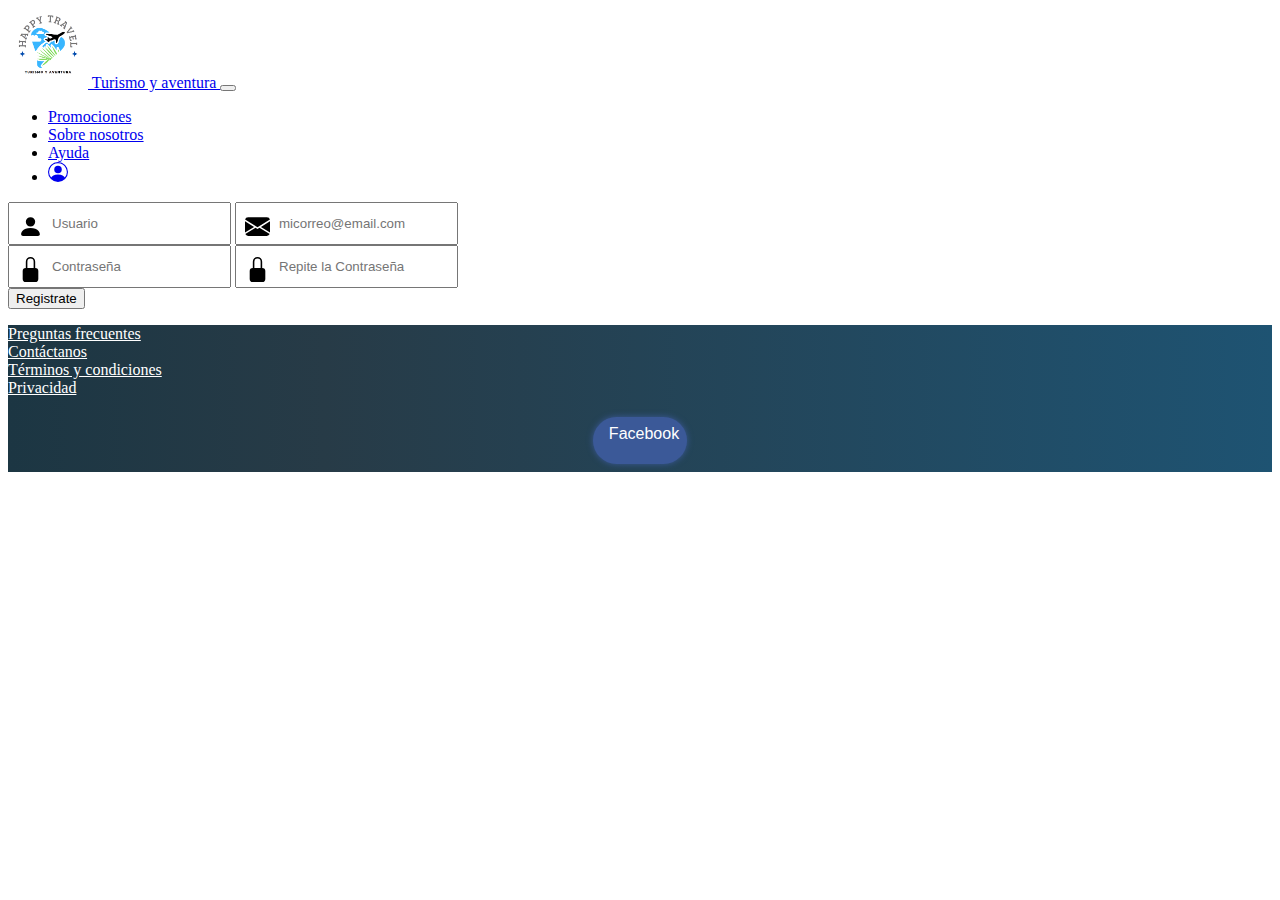
<file: registro.html>
<!doctype html>
<html lang="en">


  <head>
    <!-- Required meta tags -->
    <meta charset="utf-8">
    <meta http-equiv="X-UA-Compatible" content="IE=edge">
    <meta name="viewport" content="width=device-width, initial-scale=1, shrink-to-fit=no">
    <meta name="description" content="Happy travel website">
    <meta name="robots" content="index,follow">

    <!-- Bootstrap CSS -->
    <link rel="stylesheet" href="https://stackpath.bootstrapcdn.com/bootstrap/4.1.3/css/bootstrap.min.css" integrity="sha384-MCw98/SFnGE8fJT3GXwEOngsV7Zt27NXFoaoApmYm81iuXoPkFOJwJ8ERdknLPMO" crossorigin="anonymous">
    <link rel="stylesheet" href="css/registro.css">
    <title>Registro</title>
  </head>


  <body data-spy="scroll" data-target="#navbar" data-offset="57">
    
    
    <!-- Header -->
    <nav id="header" class="navbar navbar-expand-lg navbar-light bg-light sticky-top">
      <div class="container">
        <a class="navbar-brand" href="./index.html">
          <img src="assets/images/happy-logo.png" alt="htravel logo">
          Turismo y aventura
        </a>
        <button class="navbar-toggler" type="button" data-toggle="collapse" data-target="#navbar" aria-controls="navbarSupportedContent" aria-expanded="false" aria-label="Toggle navigation">
          <span class="navbar-toggler-icon"></span>
        </button>

        <div class="collapse navbar-collapse" id="navbar">
          <ul class="navbar-nav ml-auto">
                       
            <li class="nav-item">
              <a class="nav-link" href="./sobreNosotros.html">Promociones</a>
            </li>
            <li class="nav-item">
              <a class="nav-link" href="./sobreNosotros.html">Sobre nosotros</a>
            </li>
            <li class="nav-item">
              <a class="nav-link" href="./ayuda.html">Ayuda</a>
            </li>
            
            <li class="nav-item">
              <a class="nav-link" href="./login.html"><svg xmlns="http://www.w3.org/2000/svg" width="20" height="20" fill="currentColor" class="bi bi-person-circle" viewBox="0 0 16 16">
                <path d="M11 6a3 3 0 1 1-6 0 3 3 0 0 1 6 0z"/>
                <path fill-rule="evenodd" d="M0 8a8 8 0 1 1 16 0A8 8 0 0 1 0 8zm8-7a7 7 0 0 0-5.468 11.37C3.242 11.226 4.805 10 8 10s4.757 1.225 5.468 2.37A7 7 0 0 0 8 1z"/>
              </svg></a>
            </li>
            
          </ul>
        </div>
      </div>
    </nav>
    <!-- /Header -->
 
    <section class="vh-100">
      <div class="container py-5 h-100">
        
        <div class="row d-flex align-items-center justify-content-center h-100">
          
          <div class="col-md-7 col-lg-5 col-xl-5 offset-xl-1">
            <form>
              <!-- Usuario - Correo input -->
              
              <div class="form-outline mb-4" id="grupo_user_email">
                <svg xmlns="http://www.w3.org/2000/svg" width="25" height="25" fill="currentColor" class="bi bi-person-fill " viewBox="0 0 16 16">
                  <path d="M3 14s-1 0-1-1 1-4 6-4 6 3 6 4-1 1-1 1H3Zm5-6a3 3 0 1 0 0-6 3 3 0 0 0 0 6Z"/>
                </svg>

                <input type="text" id="Rusuario" class="form-control form-control-lg mb-2 col-" placeholder="Usuario"/>
                
                <svg xmlns="http://www.w3.org/2000/svg" width="25" height="25" fill="currentColor" class="bi bi-envelope-fill" viewBox="0 0 16 16">
                  <path d="M.05 3.555A2 2 0 0 1 2 2h12a2 2 0 0 1 1.95 1.555L8 8.414.05 3.555ZM0 4.697v7.104l5.803-3.558L0 4.697ZM6.761 8.83l-6.57 4.027A2 2 0 0 0 2 14h12a2 2 0 0 0 1.808-1.144l-6.57-4.027L8 9.586l-1.239-.757Zm3.436-.586L16 11.801V4.697l-5.803 3.546Z"/>
                </svg>

                <input type="email" id="Rcorreo" class="form-control form-control-lg" placeholder="micorreo@email.com"/>
                                
              </div>    
              <!-- Password input -->
              <div class="form-outline mb-4" id="grupo_user">

                <svg xmlns="http://www.w3.org/2000/svg" width="25" height="25" fill="currentColor" class="bi bi-lock-fill" viewBox="0 0 16 16">
                  <path d="M8 1a2 2 0 0 1 2 2v4H6V3a2 2 0 0 1 2-2zm3 6V3a3 3 0 0 0-6 0v4a2 2 0 0 0-2 2v5a2 2 0 0 0 2 2h6a2 2 0 0 0 2-2V9a2 2 0 0 0-2-2z"/>
                </svg> 

                <input type="password" id="Rcontraseña1" class="form-control form-control-lg mb-2" placeholder="Contraseña" />   
                
                <svg xmlns="http://www.w3.org/2000/svg" width="25" height="25" fill="currentColor" class="bi bi-lock-fill" viewBox="0 0 16 16">
                  <path d="M8 1a2 2 0 0 1 2 2v4H6V3a2 2 0 0 1 2-2zm3 6V3a3 3 0 0 0-6 0v4a2 2 0 0 0-2 2v5a2 2 0 0 0 2 2h6a2 2 0 0 0 2-2V9a2 2 0 0 0-2-2z"/>
                </svg> 

                <input type="password" id="Rcontraseña2" class="form-control form-control-lg mb-4" placeholder="Repite la Contraseña" />
              </div>
    
                  
              <!-- Submit button -->
              <button type="button" id="registroUsuario" class="btn btn-primary btn-lg btn-block">Registrate</button>
              
              
            </form>
            <div>
              <p id="Capturador"></p>
            </div>
          </div>
        
      </div>
    </section>
    
   
  

<!-- Footer -->
    
<footer id="footer" class="pb-4 pt-4">
  <div class="container">
    <div class="row text-center">
      
      <div class="col-12 col-lg">
        <a href="./ayuda.html#faq">Preguntas frecuentes</a>
      </div>
      <div class="col-12 col-lg">
        <a href="./index.html#contacto">Contáctanos</a>
      </div>  
      <div class="col-12 col-lg">
        <a href="./ayuda.html">Términos y condiciones</a>
      </div>
      <div class="col-12 col-lg">
        <a href="./ayuda.html">Privacidad</a>
      </div>
      <ul class="socialIcons">
        <li class="facebook"><a href="https://www.facebook.com/people/Happy-travel/100076071276979/"><i class="fa fa-fw fa-facebook"></i>Facebook</a></li>
        <!--<li class="instagram"><a href=""><i class="fa fa-fw fa-instagram"></i>Instagram</a></li> -->            
      </ul>
      
  </div>
</footer>
<!-- /Footer -->


<!-- Optional JavaScript -->
  <!-- jQuery first, then Popper.js, then Bootstrap JS -->
  <script src="https://code.jquery.com/jquery-3.3.1.slim.min.js" integrity="sha384-q8i/X+965DzO0rT7abK41JStQIAqVgRVzpbzo5smXKp4YfRvH+8abtTE1Pi6jizo" crossorigin="anonymous"></script>
  <script src="https://cdnjs.cloudflare.com/ajax/libs/popper.js/1.14.3/umd/popper.min.js" integrity="sha384-ZMP7rVo3mIykV+2+9J3UJ46jBk0WLaUAdn689aCwoqbBJiSnjAK/l8WvCWPIPm49" crossorigin="anonymous"></script>
  <script src="https://stackpath.bootstrapcdn.com/bootstrap/4.1.3/js/bootstrap.min.js" integrity="sha384-ChfqqxuZUCnJSK3+MXmPNIyE6ZbWh2IMqE241rYiqJxyMiZ6OW/JmZQ5stwEULTy" crossorigin="anonymous"></script>
  
  <script src="js/scripts.js"></script>
  </body>
</html>
</file>
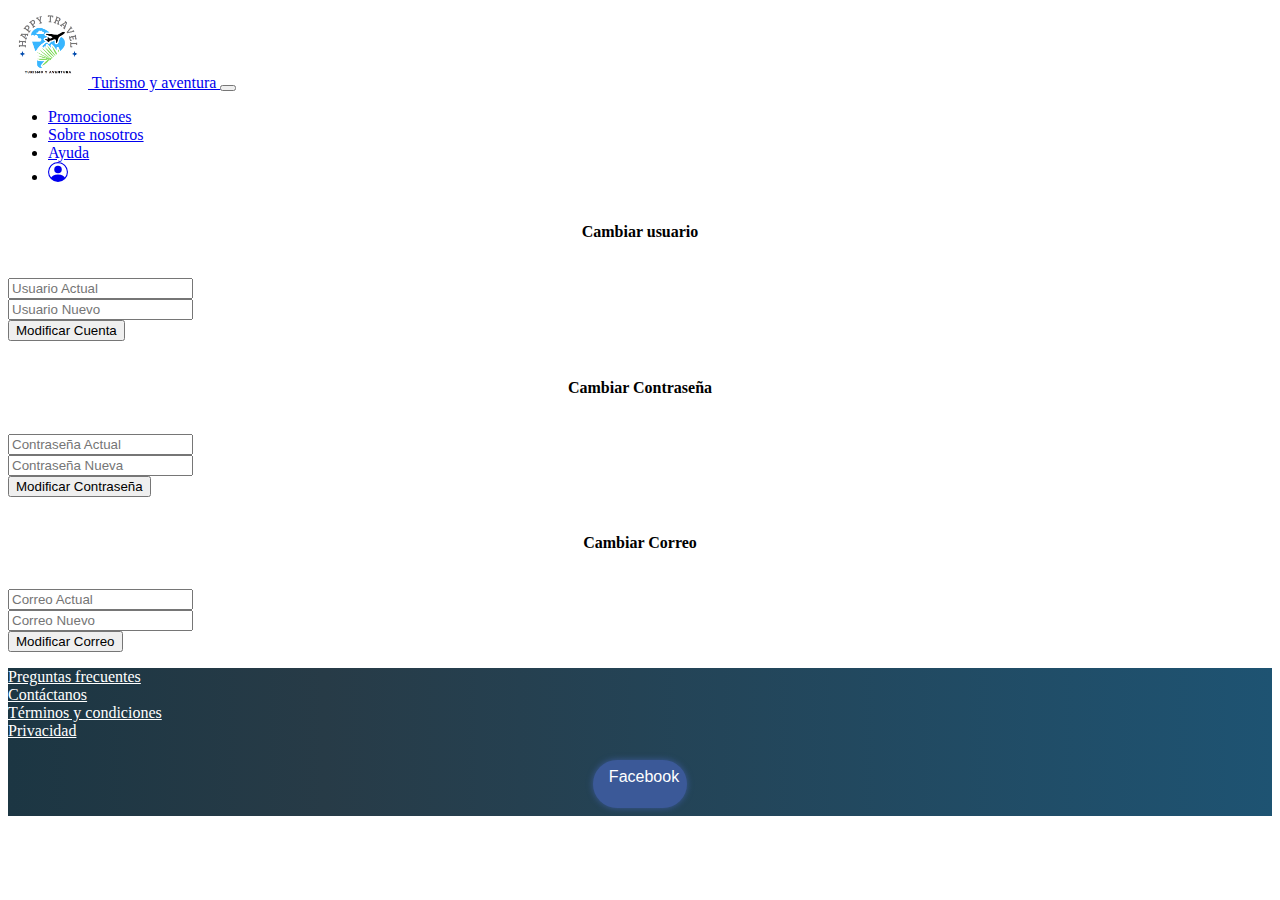
<file: settings.html>
<!doctype html>
<html lang="en">


  <head>
    <!-- Required meta tags -->
    <meta charset="utf-8">
    <meta http-equiv="X-UA-Compatible" content="IE=edge">
    <meta name="viewport" content="width=device-width, initial-scale=1, shrink-to-fit=no">
    <meta name="description" content="Happy travel website">
    <meta name="robots" content="index,follow">

    <!-- Bootstrap CSS -->
    <link rel="stylesheet" href="https://stackpath.bootstrapcdn.com/bootstrap/4.1.3/css/bootstrap.min.css" integrity="sha384-MCw98/SFnGE8fJT3GXwEOngsV7Zt27NXFoaoApmYm81iuXoPkFOJwJ8ERdknLPMO" crossorigin="anonymous">
    <link rel="stylesheet" href="css/settings.css">
    <title>Happy Travel</title>
  </head>


  <body data-spy="scroll" data-target="#navbar" data-offset="57">
    
    
    <!-- Header -->
    <nav id="header" class="navbar navbar-expand-lg navbar-light bg-light sticky-top">
      <div class="container">
        <a class="navbar-brand" href="./index.html">
          <img src="assets/images/happy-logo.png" alt="htravel logo">
          Turismo y aventura
        </a>
        <button class="navbar-toggler" type="button" data-toggle="collapse" data-target="#navbar" aria-controls="navbarSupportedContent" aria-expanded="false" aria-label="Toggle navigation">
          <span class="navbar-toggler-icon"></span>
        </button>

        <div class="collapse navbar-collapse" id="navbar">
          <ul class="navbar-nav ml-auto">
                       
            <li class="nav-item">
              <a class="nav-link" href="./sobreNosotros.html">Promociones</a>
            </li>
            <li class="nav-item">
              <a class="nav-link" href="./sobreNosotros.html">Sobre nosotros</a>
            </li>
            <li class="nav-item">
              <a class="nav-link" href="./ayuda.html">Ayuda</a>
            </li>
            
            <li class="nav-item">
              <a class="nav-link" href="./login.html"><svg xmlns="http://www.w3.org/2000/svg" width="20" height="20" fill="currentColor" class="bi bi-person-circle" viewBox="0 0 16 16">
                <path d="M11 6a3 3 0 1 1-6 0 3 3 0 0 1 6 0z"/>
                <path fill-rule="evenodd" d="M0 8a8 8 0 1 1 16 0A8 8 0 0 1 0 8zm8-7a7 7 0 0 0-5.468 11.37C3.242 11.226 4.805 10 8 10s4.757 1.225 5.468 2.37A7 7 0 0 0 8 1z"/>
              </svg></a>
            </li>
            
          </ul>
        </div>
      </div>
    </nav>
    <!-- /Header -->
 
    <section class="vh-100">
      <div class="container py-4 h-100">
        <div class="row d-flex align-items-center justify-content-center h-100">
          <div class="col-md-7 col-lg-5 col-xl-3 offset-xl-1">
            <form>
              <h4 class="encabezado">Cambiar usuario</h4>
              <!-- usuario input -->
              <div class="form-outline mb-4">
                <input type="text" id="usuarioActual" class="form-control form-control-lg" placeholder="Usuario Actual"/>
              </div>    
              <!-- usuario nuevo input -->
              <div class="form-outline mb-4">
                <input type="text" id="usuarioNuevo" class="form-control form-control-lg" placeholder="Usuario Nuevo" />
              </div>                      
    
              <!-- Submit button -->
              <button type="button" id="cambiarUsuario" class="btn btn-primary btn-lg btn-block">Modificar Cuenta</button>
              <p id="verificarCambioUsuario"></p>
              
              </form>
          </div>


          <div class="col-md-7 col-lg-5 col-xl-3 offset-xl-1">
            <form>
              <h4 class="encabezado">Cambiar Contraseña</h4>
              <!-- Contraseña input -->
              <div class="form-outline mb-4">
                <input type="password" id="contraActual" class="form-control form-control-lg" placeholder="Contraseña Actual"/>
              </div>    
              <!-- nueva Contraseña input -->
              <div class="form-outline mb-4">
                <input type="password" id="contraNueva" class="form-control form-control-lg" placeholder="Contraseña Nueva" />
              </div>             
    
              <!-- Submit button -->
              
              <button type="button" id="cambiarContra" class="btn btn-primary btn-lg btn-block">Modificar Contraseña</button>
              <p id="verificarCambioContra"></p>
              </form>
              
          </div>
          
          
          <div class="col-md-7 col-lg-5 col-xl-3 offset-xl-1">
            <form>
              <h4 class="encabezado">Cambiar Correo</h4>
              <!-- Correo input -->
              <div class="form-outline mb-4">
                <input type="email" id="correoActual" class="form-control form-control-lg" placeholder="Correo Actual"/>
                
              </div>    
              <!-- Correo nuevo input -->
              <div class="form-outline mb-4">
                <input type="email" id="correoNuevo" class="form-control form-control-lg" placeholder="Correo Nuevo" />
                
              </div>             
    
              <!-- Submit button -->
              <button type="button" id="cambiarCorreo" class="btn btn-primary btn-lg btn-block">Modificar Correo</button>
              <p id="verificarCambioCorreo"></p>
              </form>
              
          </div>
          
        </div>
      </div>
    </section>
    
  

<!-- Footer -->
    
<footer id="footer" class="pb-4 pt-4">
  <div class="container">
    <div class="row text-center">
      
      <div class="col-12 col-lg">
        <a href="./ayuda.html#faq">Preguntas frecuentes</a>
      </div>
      <div class="col-12 col-lg">
        <a href="./index.html#contacto">Contáctanos</a>
      </div>  
      <div class="col-12 col-lg">
        <a href="./ayuda.html">Términos y condiciones</a>
      </div>
      <div class="col-12 col-lg">
        <a href="./ayuda.html">Privacidad</a>
      </div>
      <ul class="socialIcons">
        <li class="facebook"><a href="https://www.facebook.com/people/Happy-travel/100076071276979/"><i class="fa fa-fw fa-facebook"></i>Facebook</a></li>
        <!--<li class="instagram"><a href=""><i class="fa fa-fw fa-instagram"></i>Instagram</a></li> -->            
      </ul>
      
  </div>
</footer>
<!-- /Footer --> 


<!-- Optional JavaScript -->
  <!-- jQuery first, then Popper.js, then Bootstrap JS -->
  <script src="https://code.jquery.com/jquery-3.3.1.slim.min.js" integrity="sha384-q8i/X+965DzO0rT7abK41JStQIAqVgRVzpbzo5smXKp4YfRvH+8abtTE1Pi6jizo" crossorigin="anonymous"></script>
  <script src="https://cdnjs.cloudflare.com/ajax/libs/popper.js/1.14.3/umd/popper.min.js" integrity="sha384-ZMP7rVo3mIykV+2+9J3UJ46jBk0WLaUAdn689aCwoqbBJiSnjAK/l8WvCWPIPm49" crossorigin="anonymous"></script>
  <script src="https://stackpath.bootstrapcdn.com/bootstrap/4.1.3/js/bootstrap.min.js" integrity="sha384-ChfqqxuZUCnJSK3+MXmPNIyE6ZbWh2IMqE241rYiqJxyMiZ6OW/JmZQ5stwEULTy" crossorigin="anonymous"></script>
  <script src="js/scripts.js"></script>
  </body>
</html>
</file>
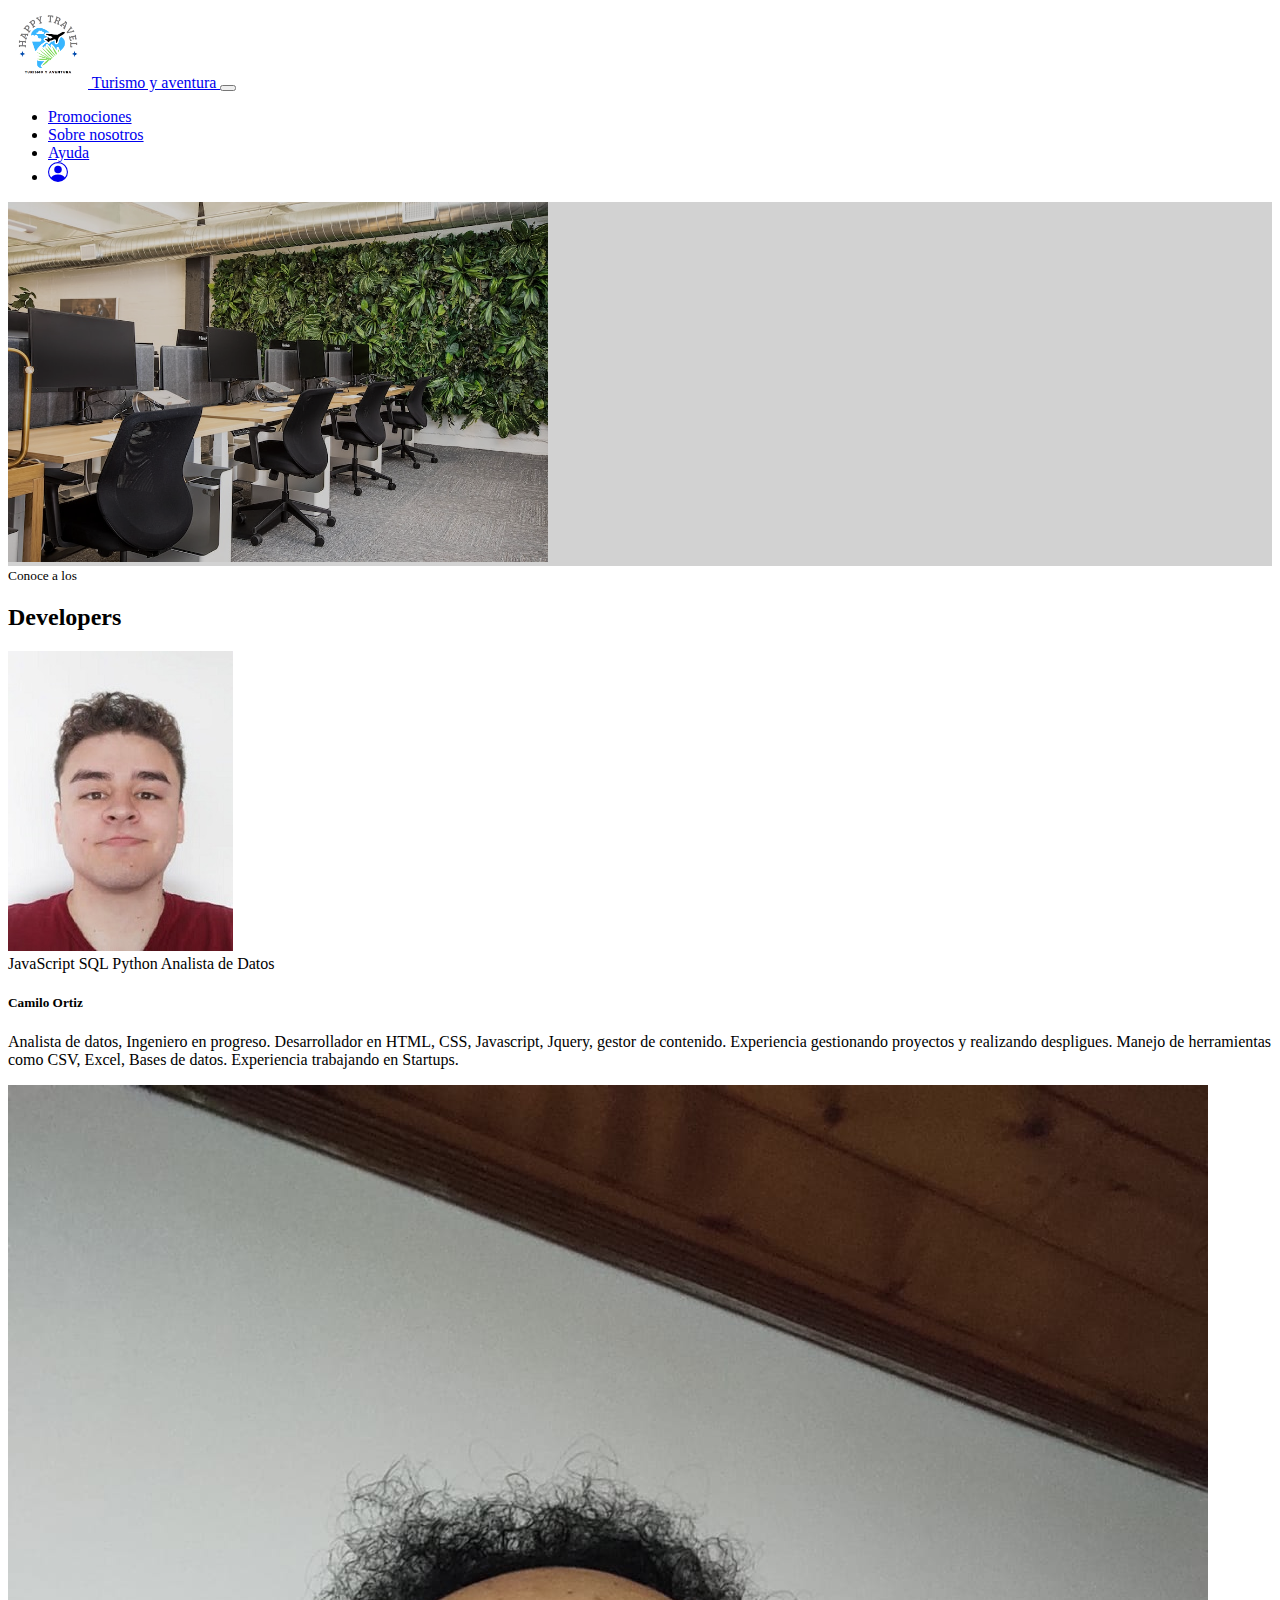
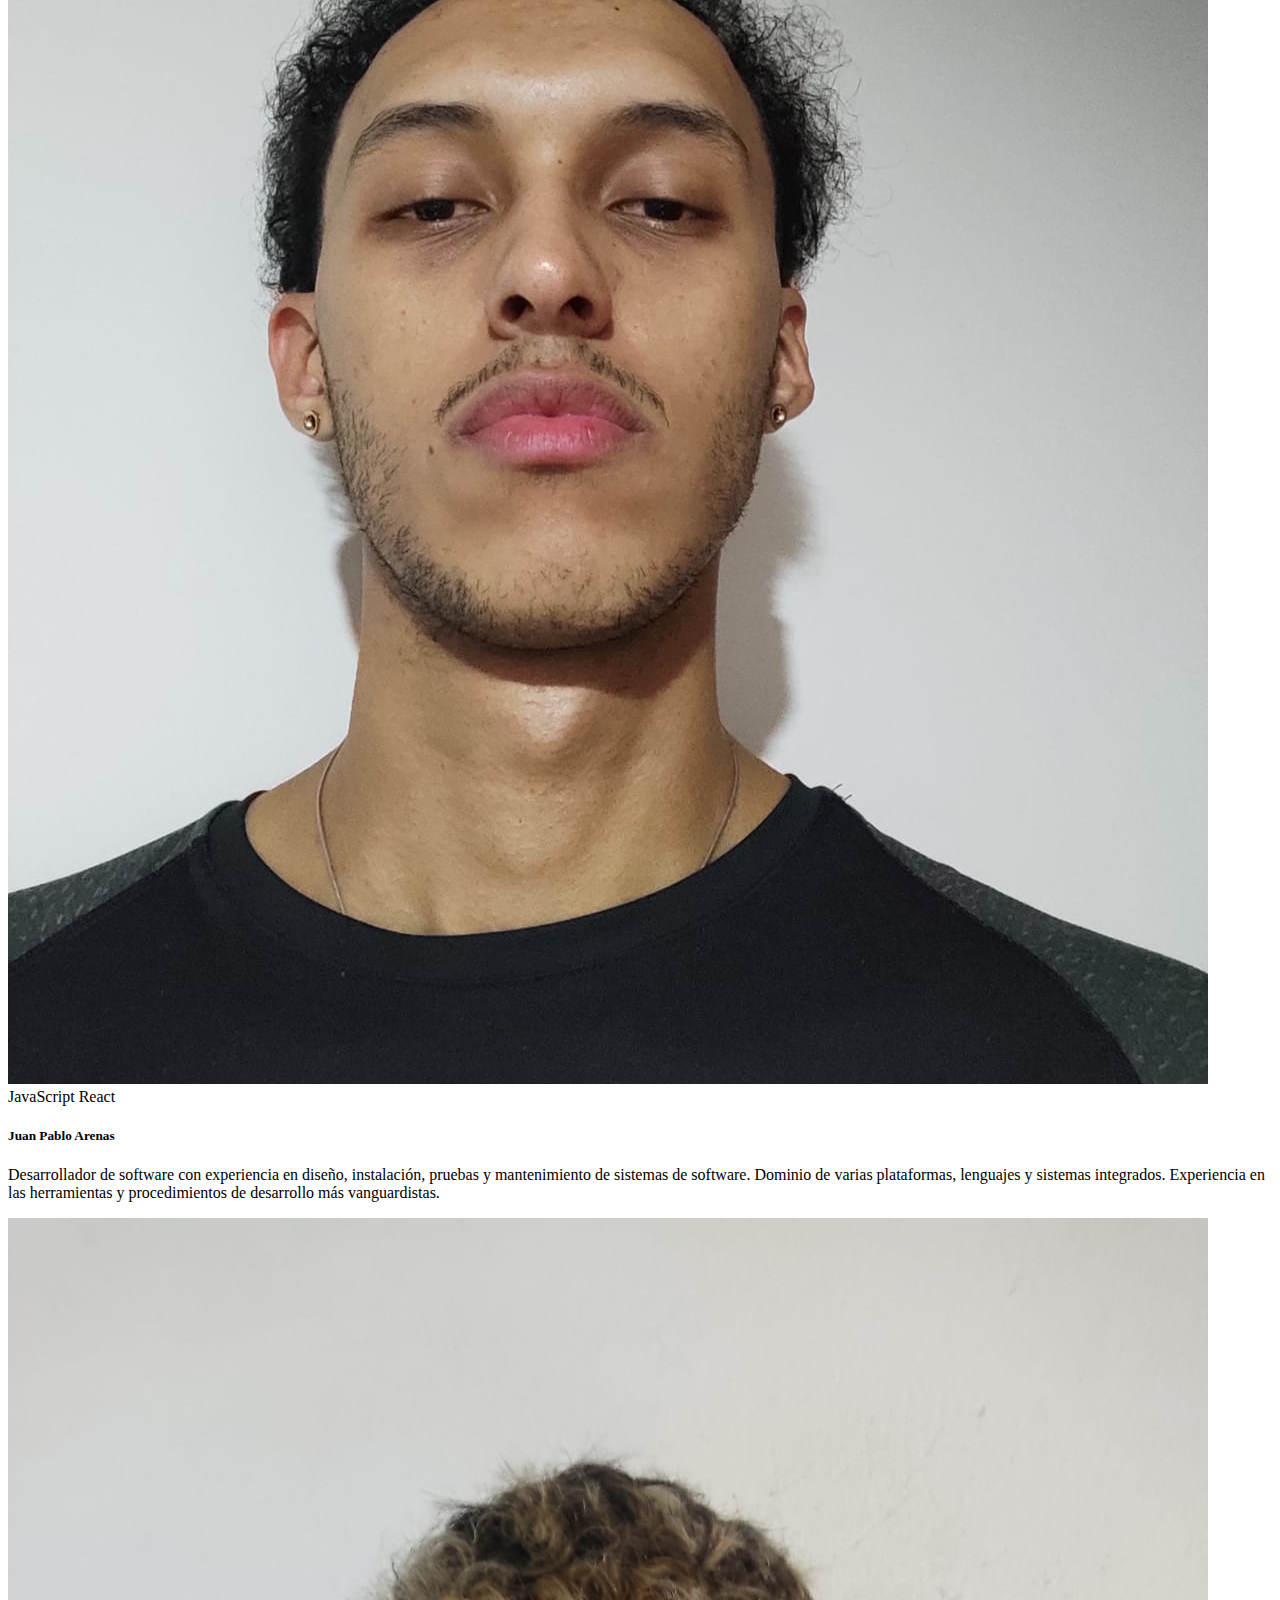
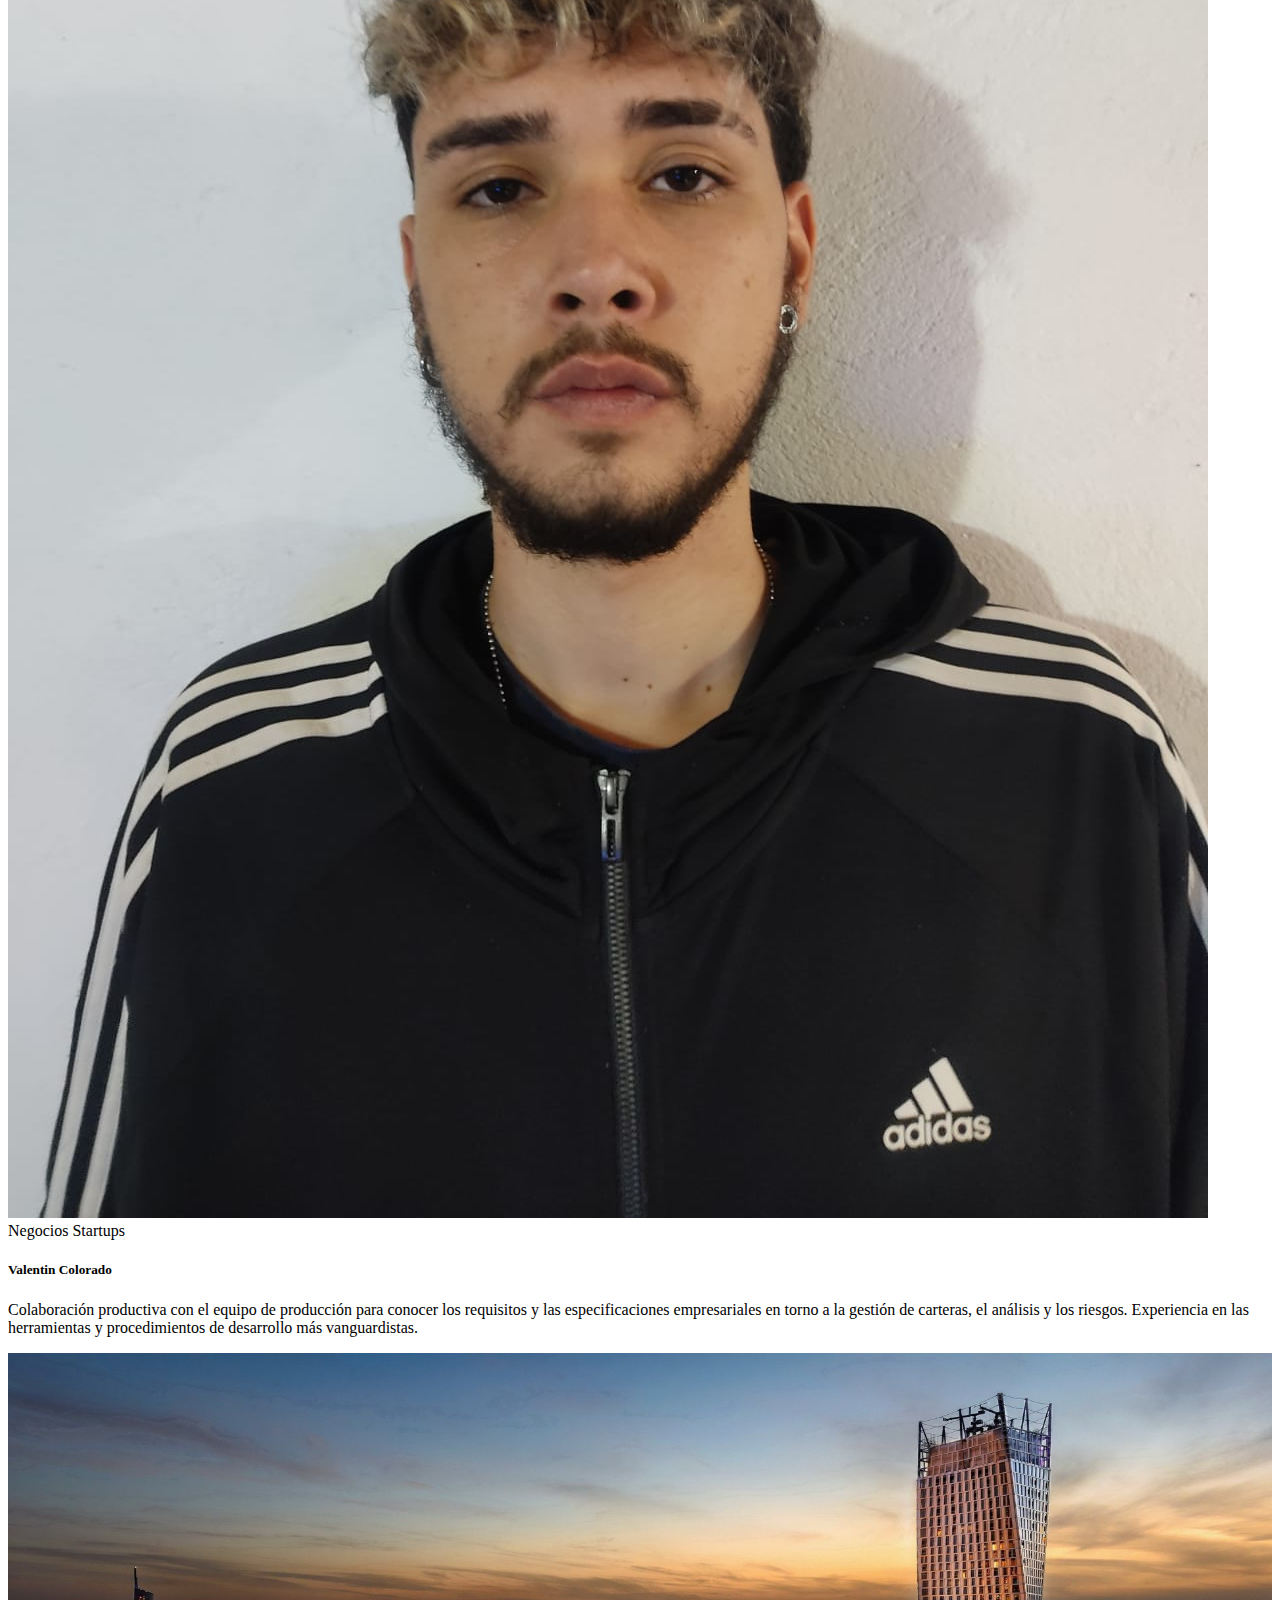
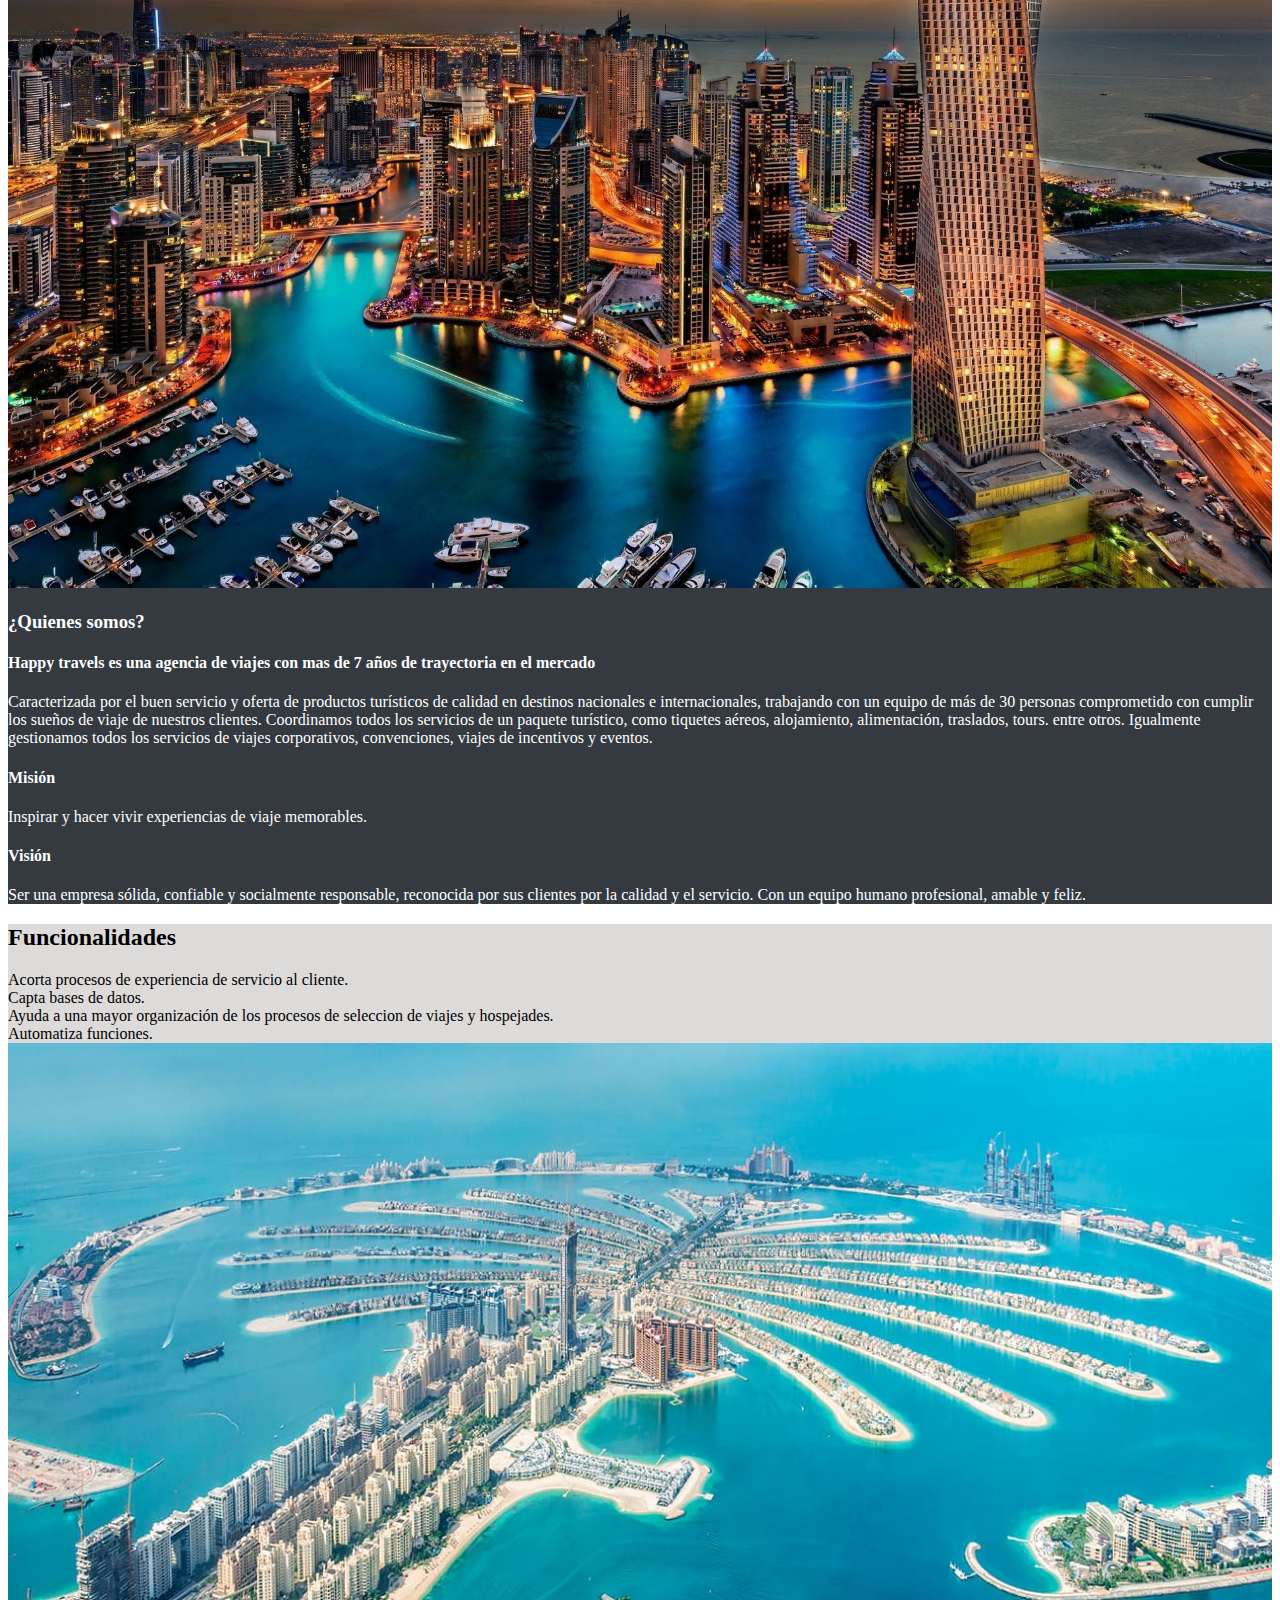
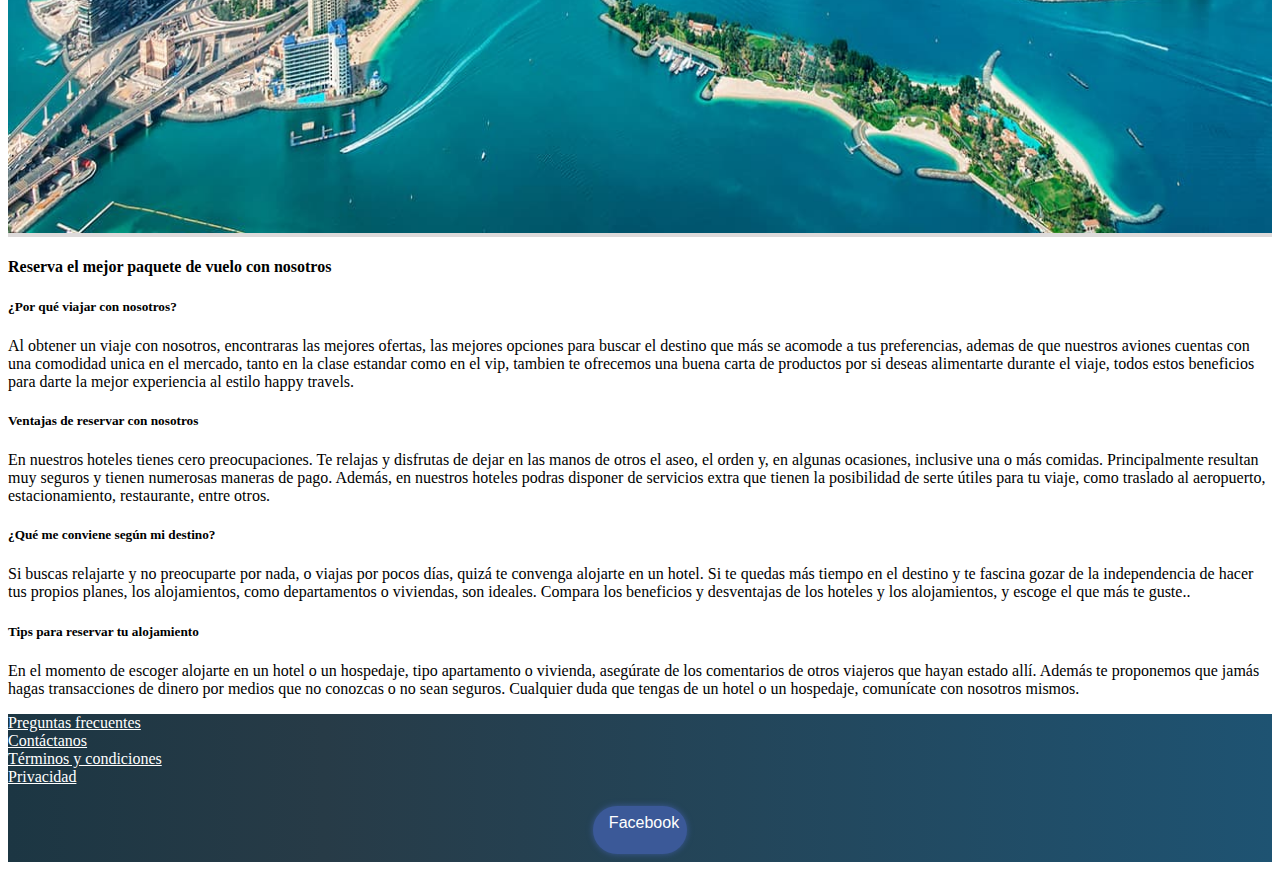
<file: sobreNosotros.html>
<!doctype html>
<html lang="en">


  <head>
    <!-- Required meta tags -->
    <meta charset="utf-8">
    <meta http-equiv="X-UA-Compatible" content="IE=edge">
    <meta name="viewport" content="width=device-width, initial-scale=1, shrink-to-fit=no">
    <meta name="description" content="Happy travel website">
    <meta name="robots" content="index,follow">

    <!-- Bootstrap CSS -->
    <link rel="stylesheet" href="https://stackpath.bootstrapcdn.com/bootstrap/4.1.3/css/bootstrap.min.css" integrity="sha384-MCw98/SFnGE8fJT3GXwEOngsV7Zt27NXFoaoApmYm81iuXoPkFOJwJ8ERdknLPMO" crossorigin="anonymous">
    <link rel="stylesheet" href="css/sobreNosotros.css">
    <title>Happy Travel</title>
  </head>


  <body data-spy="scroll" data-target="#navbar" data-offset="57">
    
    
  <!-- Header -->
  <nav id="header" class="navbar navbar-expand-lg navbar-light bg-light sticky-top">
    <div class="container">
      <a class="navbar-brand" href="./index.html">
        <img src="assets/images/happy-logo.png" alt="htravel logo">
        Turismo y aventura
      </a>
      <button class="navbar-toggler" type="button" data-toggle="collapse" data-target="#navbar" aria-controls="navbarSupportedContent" aria-expanded="false" aria-label="Toggle navigation">
        <span class="navbar-toggler-icon"></span>
      </button>

      <div class="collapse navbar-collapse" id="navbar">
        <ul class="navbar-nav ml-auto">
                     
          <li class="nav-item">
            <a class="nav-link" href="./promociones.html">Promociones</a>
          </li>
          <li class="nav-item">
            <a class="nav-link" href="./sobreNosotros.html">Sobre nosotros</a>
          </li>
          <li class="nav-item">
            <a class="nav-link" href="./ayuda.html">Ayuda</a>
          </li>
          
          <li class="nav-item">
            <a class="nav-link" href="./login.html"><svg xmlns="http://www.w3.org/2000/svg" width="20" height="20" fill="currentColor" class="bi bi-person-circle" viewBox="0 0 16 16">
              <path d="M11 6a3 3 0 1 1-6 0 3 3 0 0 1 6 0z"/>
              <path fill-rule="evenodd" d="M0 8a8 8 0 1 1 16 0A8 8 0 0 1 0 8zm8-7a7 7 0 0 0-5.468 11.37C3.242 11.226 4.805 10 8 10s4.757 1.225 5.468 2.37A7 7 0 0 0 8 1z"/>
            </svg></a>
          </li>
          
        </ul>
      </div>
    </div>
  </nav>
  <!-- /Header -->
    
    

    <!-- Main -->
    <main id="main">              <!-- data-pause="false" Sirve para que no se pause el carrusel cuando se pasa el mouse encima-->
                                  <!-- data-ride="carousel" es para animar el carrusel (propeidad del boostrap)-->
      <div id="carousel" class="carousel slide carousel-fade" data-ride="carousel" data-pause="false">  
        <div class="carousel-inner">
          <div class="carousel-item active">
            <img class="d-block w-100" src="assets/images/oficina.jpeg" alt="Oficina">
          </div>          
          <!-- Div que contiene el texto dentro del carrusel-->
          <div class="overlay">
            <div class="container">
              <div class="row align-items-center col-md-12">
                <!-- col-md-12: Ocupa todo el ancho disponible (12 columnas)
                offset-md-12: se desplaza numero de columnas a la derecha--->
                <div class="col-md-12  text-center text-md-left">
                  
                  <!-- Menu dentro del Carrusel-->
                  <nav  class="navbar navbar-light bg-transparentz">
                    <form class="container-fluid justify-content-start">                               
                    </form>
                  </nav>
                  <!-- FIN Menu dentro del Carrusel--> 
                  
                </div>                
              </div>
            </div>
          </div>
          <!-- FINAL Div el texto dentro del carrusel-->
        </div>
      </div>
    </main>
    <!-- /Main -->
    
    

    <!-- Devs -->
    <section id="devs" class="mt-4">
      <div class="container">
        <div class="row">
          <div class="col text-center text-uppercase">
            <small>Conoce a los</small>
            <h2>Developers</h2>
          </div>
        </div>
        <div class="row">
          <div class="col-12 col-md-6 col-lg-4 mb-4">
            <div class="card">
              <img class="card-img-top" src="assets/devs/Camilo.jpeg" alt="Foto de Camilo">
              <div class="card-body">
                 <!-- Seccion para dejar la tecnologias-->
                <div class="badges">
                  <span class="badge badge-warning">JavaScript</span>
                  <span class="badge badge-info">SQL</span>
                  <span class="badge badge-info">Python</span>
                  <span class="badge badge-info">Analista de Datos</span>
                </div>
                <h5 class="card-title">Camilo Ortiz</h5>
                <p class="card-text ">Analista de datos, Ingeniero en progreso.
                  Desarrollador en HTML, CSS, Javascript, Jquery, gestor de contenido.
                  Experiencia gestionando proyectos y realizando despligues.
                  Manejo de herramientas como CSV, Excel, Bases de datos.
                  Experiencia trabajando en Startups.</p>
              </div>
            </div>
          </div>
          <div class="col-12 col-md-6 col-lg-4 mb-4">
            <div class="card">
              <img class="card-img-top" src="assets/devs/DEV1.jpeg" alt="Foto de Sacha">
              <div class="card-body">
                 <!-- Seccion para dejar la tecnologias-->
                <div class="badges">
                  <span class="badge badge-warning">JavaScript</span>
                  <span class="badge badge-info">React</span>
                </div>
                <h5 class="card-title">Juan Pablo Arenas</h5>
                <p class="card-text">Desarrollador de software con experiencia en diseño, instalación,
                   pruebas y mantenimiento de sistemas de software. 
                   Dominio de varias plataformas, lenguajes y sistemas integrados. 
                   Experiencia en las herramientas y procedimientos de desarrollo más vanguardistas.</p>
              </div>
            </div>
          </div>
          <div class="col-12 col-md-6 col-lg-4 mb-4">
            <div class="card">
              <img class="card-img-top" src="assets/devs/DEV2.jpeg" alt="Foto de Sacha">
              <div class="card-body">
                <!-- Seccion para dejar la tecnologias-->
                <div class="badges">
                  <span class="badge badge-secondary">Negocios</span>
                  <span class="badge badge-danger">Startups</span>
                </div>
                <h5 class="card-title">Valentin Colorado</h5>
                <p class="card-text">Colaboración productiva con el equipo de producción para conocer los requisitos y las especificaciones 
                  empresariales en torno a la gestión de carteras, el análisis y los riesgos.
                  Experiencia en las herramientas y procedimientos de desarrollo más vanguardistas.</p>
              </div>
            </div>
          </div>          
        </div>
      </div>
    </section>
    <!-- /Devs -->

    <!-- Caracteristicas -->
    <section id="info-caracteristica">
      <div class="container-fluid">
        <div class="row">
          <div class="col-12 col-lg-6 pl-0 pr-0">
            <img src="assets/images/dubai.jpg" alt="Ciudad" />
          </div>
          <div class="col-12 col-lg-6 pt-4">
            <h3>¿Quienes somos?</h3>
            <h4 class="pt-4">Happy travels es una agencia de viajes con mas de 7 años de trayectoria en el mercado</h4> 
            <p class="pt-2">Caracterizada por el buen servicio y oferta de productos turísticos de calidad en destinos nacionales e internacionales, 
              trabajando con un equipo de más de 30 personas comprometido con cumplir los sueños de viaje de nuestros clientes.
              Coordinamos todos los servicios de un paquete turístico, como tiquetes aéreos, alojamiento, alimentación, traslados, tours.
              entre otros. Igualmente gestionamos todos los servicios de viajes corporativos, convenciones, viajes de incentivos y eventos.
            </p>
            <h4 class="pt-4">Misión</h4>
            <p>Inspirar y hacer vivir experiencias de viaje memorables.</p>
            <h4 class="pt-4">Visión</h4>              
            <p>Ser una empresa sólida, confiable y socialmente responsable, reconocida por sus clientes por la calidad y el servicio. 
              Con un equipo humano profesional, amable y feliz.</p>

            
                     
          </div>
        </div>
      </div>
    </section>
    <!-- /Caracteristicas -->

    <!-- Funcionalidades -->
    <section id="info-caracteristica2">
      <div class="container-fluid">
        <div class="row">
                    
          <div class="col-12 col-lg-6 pt-5">
            <h2>Funcionalidades</h2>                  
            <li>Acorta procesos de experiencia de servicio al cliente. </li>
            <li>Capta bases de datos. </li>
            <li>Ayuda a una mayor organización de los procesos de seleccion de viajes y hospejades.</li>
            <li>Automatiza funciones.</li>
          </div>
          <div class="col-12 col-lg-6 pl-0 pr-0">
            <img src="assets/images/islas.jpg" alt="dubai" />
          </div>
        </div>
      </div>
    </section>
    <!-- /Funcionalidades -->

    
    <!-- sobre nosotros -->
    <section id="devs" class="mt-4 pt-5 pb-3" >
      <div class="container">
        <div class="row">
          <div class="col text-center text-uppercase pb-3">            
            <h4>Reserva el mejor paquete de vuelo con nosotros</h4>
          </div>
        </div>
        <div class="row">
          <div class="col-12 col-md-3 col-lg-3 mb-1">
            <div class="card">              
              <div class="card-body">              
               <h5 class="card-title pt-3 pb-2">¿Por qué viajar con nosotros?</h5>
                <p class="card-text">Al obtener un viaje con nosotros, 
                  encontraras las mejores ofertas, 
                  las mejores opciones para buscar el destino que más se acomode a tus preferencias, 
                  ademas de que nuestros aviones cuentas con una comodidad unica en el mercado, 
                  tanto en la clase estandar como en el vip, tambien te ofrecemos una buena carta de productos 
                  por si deseas alimentarte durante el viaje, todos estos beneficios para darte la mejor 
                  experiencia al estilo happy travels.</p>
              </div>
            </div>
          </div>
          <div class="col-12 col-md-3 col-lg-3 mb-1">
            <div class="card">              
              <div class="card-body">                 
                <h5 class="card-title pt-3 pb-2">Ventajas de reservar con nosotros</h5>
                <p class="card-text">En nuestros hoteles tienes cero preocupaciones. 
                  Te relajas y disfrutas de dejar en las manos de otros el aseo, el orden y,
                   en algunas ocasiones, inclusive una o más comidas. 
                   Principalmente resultan muy seguros y tienen numerosas maneras de pago.
                    Además, en nuestros hoteles podras disponer de servicios extra que tienen
                     la posibilidad de serte útiles para tu viaje, como traslado al aeropuerto,
                      estacionamiento, restaurante, entre otros.</p>
              </div>
            </div>
          </div>
          <div class="col-12 col-md-3 col-lg-3 mb-1">
            <div class="card">              
              <div class="card-body">                
                <h5 class="card-title pt-3 pb-2">¿Qué me conviene según mi destino?</h5>
                <p class="card-text">Si buscas relajarte y no preocuparte por nada, o viajas por pocos días,
                   quizá te convenga alojarte en un hotel. Si te quedas más tiempo en el destino y te fascina gozar de
                    la independencia de hacer tus propios planes, los alojamientos, como departamentos o viviendas,
                     son ideales. Compara los beneficios y desventajas de los hoteles y los alojamientos, y escoge el que más te guste..</p>
              </div>
            </div>
          </div> 
          <div class="col-12 col-md-3 col-lg-3 mb-1">
            <div class="card">              
              <div class="card-body">                
                <h5 class="card-title pt-3 pb-2">Tips para reservar tu alojamiento</h5>
                <p class="card-text">En el momento de escoger alojarte en un hotel o un hospedaje,
                   tipo apartamento o vivienda,
                    asegúrate de los comentarios de otros viajeros que hayan estado allí.
                   Además te proponemos que jamás hagas transacciones de dinero por medios que no conozcas o no sean seguros.
                    Cualquier duda que tengas de un hotel o un hospedaje, comunícate con nosotros mismos.</p>
              </div>
            </div>
          </div>              
        </div>
      </div>
    </section>
    <!-- /sobre nosotros -->

<!-- Footer -->
    
<footer id="footer" class="pb-4 pt-4">
  <div class="container">
    <div class="row text-center">
      
      <div class="col-12 col-lg">
        <a href="./ayuda.html#faq">Preguntas frecuentes</a>
      </div>
      <div class="col-12 col-lg">
        <a href="./index.html#contacto">Contáctanos</a>
      </div>  
      <div class="col-12 col-lg">
        <a href="./ayuda.html">Términos y condiciones</a>
      </div>
      <div class="col-12 col-lg">
        <a href="./ayuda.html">Privacidad</a>
      </div>
      <ul class="socialIcons">
        <li class="facebook"><a href="https://www.facebook.com/people/Happy-travel/100076071276979/"><i class="fa fa-fw fa-facebook"></i>Facebook</a></li>
        <!--<li class="instagram"><a href=""><i class="fa fa-fw fa-instagram"></i>Instagram</a></li> -->            
      </ul>
      
  </div>
</footer>
<!-- /Footer -->


<!-- Optional JavaScript -->
  <!-- jQuery first, then Popper.js, then Bootstrap JS -->
  <script src="https://code.jquery.com/jquery-3.3.1.slim.min.js" integrity="sha384-q8i/X+965DzO0rT7abK41JStQIAqVgRVzpbzo5smXKp4YfRvH+8abtTE1Pi6jizo" crossorigin="anonymous"></script>
  <script src="https://cdnjs.cloudflare.com/ajax/libs/popper.js/1.14.3/umd/popper.min.js" integrity="sha384-ZMP7rVo3mIykV+2+9J3UJ46jBk0WLaUAdn689aCwoqbBJiSnjAK/l8WvCWPIPm49" crossorigin="anonymous"></script>
  <script src="https://stackpath.bootstrapcdn.com/bootstrap/4.1.3/js/bootstrap.min.js" integrity="sha384-ChfqqxuZUCnJSK3+MXmPNIyE6ZbWh2IMqE241rYiqJxyMiZ6OW/JmZQ5stwEULTy" crossorigin="anonymous"></script>
  <script src="js/scripts.js"></script>
  </body>
</html>
</file>
<file: css/styles.css>
.text-platzi {
  color: #97c93e !important;
}

.btn-platzi {
  background-color: #97c93e;
  color: white;
}

.btn-platzi:hover {
  background-color: #82ad36;
}

#header img {
  width: 70px;
}
/* CSS para modificar el tamado de la imagen del Main */
#main .carousel-inner img {
  max-height: 30vh;
  object-fit: cover;
  filter: grayscale(20%);
}
/* position: relative para mantener la posicion en todos los sentidos*/
#carousel {
  position: relative;
}

/* .overlay : Ese es el estilo del texto dentro del carrusel*/
#carousel .overlay {
  position: absolute;
  top: 0;
  bottom: 0;
  left: 0;
  right: 0;
  background-color: rgba(0, 0, 0, 0.177);
  color: white;  
}

#carousel .overlay .container,
#carousel .overlay .row {
  height: 70%;
}
/* Estilo para el boton*/
#navbar-carrusel{
  background-color: rgba(0, 0, 0, 0.177);
  font-size: 21px;
  background: #324eec47;
  color: white;
  margin-right: 5px;
  font-family: sans-serif;
  -webkit-text-stroke: 0.2px #fff; 
}
/*  Controlar el hover de los botones dentro del carrusel*/
#navbar-carrusel:hover {
  background-color: #3892ca; /* azul */
  color: white;
  cursor: pointer;
}

/* Controlar la Seccion de Hoteles*/
#hoteles {
  background-color: #343a40;
  color: white;
}

#hoteles img {
  max-width: 100%;
  height: 100%;
}

/* SECCIOn ubicacion */
#ubicacion {
  background-color: #fffffffd;
  color: rgb(0, 0, 0);
}

#ubicacion img {
  max-width: 100%;
}

/* FIN SECCIOn ubicacion */
/* FOOTER */
#footer {
  background: linear-gradient(90deg,#1c3643,#273b47 25%,#1e5372);
}

#footer a {
  color: white;
}


/*  LOGOS */

ul.socialIcons {
  padding: 0;
  text-align: center;
}

.socialIcons li {
  background-color: yellow;
  list-style: none;
  display: inline-block;
  margin: 4px;
  border-radius: 2em;
  overflow: hidden;
}

.socialIcons li a {
  display: block;
  padding: 0.5em;
  min-width: 3.28571429em;
  max-width: 6.18571429em;
  height: 1.98571429em;
  white-space: nowrap;
  line-height: 1.1em; /*it's working only when you write text with icon*/
  transition: 0.5s;
  text-decoration: none;
  font-family: arial;
  color: #fff;
}

.socialIcons li i {
  margin-right: 0.5em;
}

.socialIcons li:hover a {
  max-width: 200px;
  padding-right: 1em;
}

.socialIcons .facebook {
  background-color: #3b5998;
  box-shadow: 0 0 6px #3b5998;
}

.socialIcons .twitter {
  background-color: #00aced;
  box-shadow: 0 0 16px #00aced;
}

.socialIcons .instagram {
  background-color: #cd486b;
  box-shadow: 0 0 16px #cd486b;
}

.socialIcons .pinterest {
  background-color: #c92228;
  box-shadow: 0 0 16px #c92228;
}

.socialIcons .steam {
  background-color: #666666;
  box-shadow: 0 0 16px #666666;
}
</file>
<file: css/ayuda.css>
#header img {
    width: 80px;
  }

  .pregunta-p{
    color: blue;
  }
  /* CSS para modificar el tamado de la imagen del Main */
  #main .carousel-inner img {
    max-height: 40vh;
    object-fit: cover;
    filter: grayscale(20%);
  }
  /* position: relative para mantener la posicion en todos los sentidos*/
  #carousel {
    position: relative;
  }
  
  /* .overlay : Ese es el estilo del texto dentro del carrusel*/
  #carousel .overlay {
    position: absolute;
    top: 0;
    bottom: 0;
    left: 0;
    right: 0;
    background-color: rgba(0, 0, 0, 0.177);
    color: white;  
  }
  
  #carousel .overlay .container,
  #carousel .overlay .row {
    height: 70%;
  }
  /* Estilo para el boton*/
  #navbar-carrusel{
    background-color: rgba(0, 0, 0, 0.177);
    font-size: 21px;
    background: #324eec47;
    color: white;
    margin-right: 5px;
    font-family: sans-serif;
    -webkit-text-stroke: 0.2px #fff; 
  
  }
  
  #navbar-carrusel:hover {
    background-color: #3892ca; /* azul */
    color: white;
    cursor: pointer;
  }
  
  #info-caracteristica {
    background-color: #343a40;
    color: white;
  }
  
  #info-caracteristica img {
    max-width: 100%;
  }
  
  #info-caracteristica2 {
    background-color: #c7c2c29a;
    color: rgb(0, 0, 0);
  }
  
  #info-caracteristica2 img {
    max-width: 100%;
  }
  
  #ubicacion {
    background-color: #343a40;
    color: white;
  }
  
  #ubicacion img {
    max-width: 100%;
  }
  #footer {
    background: linear-gradient(90deg,#1c3643,#273b47 25%,#1e5372);
  }
  
  #footer a {
    color: white;
  }
  
  
  /*  LOGOS */
  
  ul.socialIcons {
    padding: 0;
    text-align: center;
  }
  
  .socialIcons li {
    background-color: yellow;
    list-style: none;
    display: inline-block;
    margin: 4px;
    border-radius: 2em;
    overflow: hidden;
  }
  
  .socialIcons li a {
    display: block;
    padding: 0.5em;
    min-width: 3.28571429em;
    max-width: 6.18571429em;
    height: 1.98571429em;
    white-space: nowrap;
    line-height: 1.1em; /*it's working only when you write text with icon*/
    transition: 0.5s;
    text-decoration: none;
    font-family: arial;
    color: #fff;
  }
  
  .socialIcons li i {
    margin-right: 0.5em;
  }
  
  .socialIcons li:hover a {
    max-width: 200px;
    padding-right: 1em;
  }
  
  .socialIcons .facebook {
    background-color: #3b5998;
    box-shadow: 0 0 6px #3b5998;
  }
  
  .socialIcons .twitter {
    background-color: #00aced;
    box-shadow: 0 0 16px #00aced;
  }
  
  .socialIcons .instagram {
    background-color: #cd486b;
    box-shadow: 0 0 16px #cd486b;
  }
  
  .socialIcons .pinterest {
    background-color: #c92228;
    box-shadow: 0 0 16px #c92228;
  }
  
  .socialIcons .steam {
    background-color: #666666;
    box-shadow: 0 0 16px #666666;
  }
</file>
<file: css/hoteles.css>
#header img {
    width: 70px;
  }
  /* CSS para modificar el tamado de la imagen del Main */
  #main .carousel-inner img {
    max-height: 30vh;
    object-fit: cover;
    filter: grayscale(20%);
  }
  /* position: relative para mantener la posicion en todos los sentidos*/
  #carousel {
    position: relative;
  }
  
  /* .overlay : Ese es el estilo del texto dentro del carrusel*/
  #carousel .overlay {
    position: absolute;
    top: 0;
    bottom: 0;
    left: 0;
    right: 0;
    background-color: rgba(0, 0, 0, 0.177);
    color: white;  
  }
  
  #carousel .overlay .container,
  #carousel .overlay .row {
    height: 70%;
  }
  /* Estilo para el boton*/
  #navbar-carrusel{
    background-color: rgba(0, 0, 0, 0.177);
    font-size: 21px;
    background: #324eec47;
    color: white;
    margin-right: 5px;
    font-family: sans-serif;
    -webkit-text-stroke: 0.2px #fff; 
  }
  /*  Controlar el hover de los botones dentro del carrusel*/
  #navbar-carrusel:hover {
    background-color: #3892ca; /* azul */
    color: white;
    cursor: pointer;
  }
  
  /* Controlar la Seccion de Hoteles*/
  #hoteles {
    background-color: #343a40;
    color: white;
  }
  
  #hoteles img {
    max-width: 100%;
    height: 100%;
  }
  
  /* SECCIOn ubicacion */
  #ubicacion {
    background-color: #fffffffd;
    color: rgb(0, 0, 0);
  }
  
  #ubicacion img {
    max-width: 100%;
  }
  
  /* FIN SECCIOn ubicacion */
  /* FOOTER */
  #footer {
    background: linear-gradient(90deg,#1c3643,#273b47 25%,#1e5372);
  }
  
  #footer a {
    color: white;
  }
  
  

  
  
  /*  LOGOS */
  
  ul.socialIcons {
    padding: 0;
    text-align: center;
  }
  
  .socialIcons li {
    background-color: yellow;
    list-style: none;
    display: inline-block;
    margin: 4px;
    border-radius: 2em;
    overflow: hidden;
  }
  
  .socialIcons li a {
    display: block;
    padding: 0.5em;
    min-width: 3.28571429em;
    max-width: 6.18571429em;
    height: 1.98571429em;
    white-space: nowrap;
    line-height: 1.1em; /*it's working only when you write text with icon*/
    transition: 0.5s;
    text-decoration: none;
    font-family: arial;
    color: #fff;
  }
  
  .socialIcons li i {
    margin-right: 0.5em;
  }
  
  .socialIcons li:hover a {
    max-width: 200px;
    padding-right: 1em;
  }
  
  .socialIcons .facebook {
    background-color: #3b5998;
    box-shadow: 0 0 6px #3b5998;
  }
  
  .socialIcons .twitter {
    background-color: #00aced;
    box-shadow: 0 0 16px #00aced;
  }
  
  .socialIcons .instagram {
    background-color: #cd486b;
    box-shadow: 0 0 16px #cd486b;
  }
  
  .socialIcons .pinterest {
    background-color: #c92228;
    box-shadow: 0 0 16px #c92228;
  }
  
  .socialIcons .steam {
    background-color: #666666;
    box-shadow: 0 0 16px #666666;
  }
</file>
<file: css/licencias.css>
.text-platzi {
    color: #97c93e !important;
  }
  
  .btn-platzi {
    background-color: #97c93e;
    color: white;
  }
  
  .btn-platzi:hover {
    background-color: #82ad36;
  }
  
  #header img {
    width: 70px;
  }
  /* CSS para modificar el tamado de la imagen del Main */
  #main .carousel-inner img {
    max-height: 30vh;
    object-fit: cover;
    filter: grayscale(20%);
  }
  /* position: relative para mantener la posicion en todos los sentidos*/
  #carousel {
    position: relative;
  }
  
  /* .overlay : Ese es el estilo del texto dentro del carrusel*/
  #carousel .overlay {
    position: absolute;
    top: 0;
    bottom: 0;
    left: 0;
    right: 0;
    background-color: rgba(0, 0, 0, 0.177);
    color: white;  
  }
  
  #carousel .overlay .container,
  #carousel .overlay .row {
    height: 70%;
  }
  /* Estilo para el boton*/
  #navbar-carrusel{
    background-color: rgba(0, 0, 0, 0.177);
    font-size: 21px;
    background: #324eec47;
    color: white;
    margin-right: 5px;
    font-family: sans-serif;
    -webkit-text-stroke: 0.2px #fff; 
  }
  /*  Controlar el hover de los botones dentro del carrusel*/
  #navbar-carrusel:hover {
    background-color: #3892ca; /* azul */
    color: white;
    cursor: pointer;
  }
  
  /* Controlar la Seccion de Hoteles*/
  #hoteles {
    background-color: #343a40;
    color: white;
  }
  
  #hoteles img {
    max-width: 100%;
  }
  
  #hoteles2 {
    background-color: #ffffff;
    color: rgb(0, 0, 0);
  }
  
  #hoteles2 img {
    max-width: 100%;
  }
  
  #ubicacion {
    background-color: #858f99;
    color: white;
  }
  
  #ubicacion img {
    max-width: 100%;
  }
  #footer {
    background: linear-gradient(90deg,#1c3643,#273b47 25%,#1e5372);
  }
  
  #footer a {
    color: white;
  }
  
  /*  Licencias */
  .pricing-wrapper {
    width: 960px;
    margin: 40px auto 0;
  }
  
  .pricing-table {
    margin: 0 10px;
    text-align: center;
    width: 300px;
    float: left;
    -webkit-box-shadow: 0 0 15px rgba(0, 0, 0, 0.4);
    box-shadow: 0 0 15px rgba(0, 0, 0, 0.4);
    -webkit-transition: all 0.25s ease;
    -o-transition: all 0.25s ease;
    transition: all 0.25s ease;
  }
  
  .pricing-table:hover {
    -webkit-transform: scale(1.06);
    -ms-transform: scale(1.06);
    -o-transform: scale(1.06);
    transform: scale(1.06);
  }
  
  .pricing-title {
    color: #FFF;
    background: #1e5049;
    padding: 20px 0;
    font-size: 2em;
    text-transform: uppercase;
    text-shadow: 0 1px 1px rgba(0, 0, 0, 0.4);
  }
  
  .pricing-table.recommended .pricing-title {
    background: #2db3cb;
  }
  
  .pricing-table.recommended .pricing-action {
    background: #2db3cb;
  }
  
  .pricing-table .price {
    background: #c6a992;
    font-size: 3.4em;
    font-weight: 700;
    padding: 20px 0;
    text-shadow: 0 1px 1px rgba(0, 0, 0, 0.4);
  }
  
  .pricing-table .price sup {
    font-size: 0.4em;
    position: relative;
    left: 5px;
  }
  
  .table-list {
    background: #FFF;
    color: #403d3a;
  }
  
  .table-list li {
    font-size: 1.4em;
    font-weight: 700;
    padding: 12px 8px;
  }
  
  .table-list li span {
    font-weight: 400;
  }
  
  .table-list li span.unlimited {
    color: #FFF;
    background: #1e5049;
    font-size: 0.9em;
    padding: 5px 7px;
    display: inline-block;
    -webkit-border-radius: 38px;
    -moz-border-radius: 38px;
    border-radius: 38px;
  }
  
  .table-list li span.limited {
    color: black;
    background: #f3dcbb;
    font-size: 0.9em;
    padding: 5px 7px;
    display: inline-block;
    -webkit-border-radius: 38px;
    -moz-border-radius: 38px;
    border-radius: 38px;
  }
  
  .table-list li:nth-child(2n) {
    background: #F0F0F0;
  }
  
  .table-buy {
    background: #FFF;
    padding: 15px;
    text-align: left;
    overflow: hidden;
  }
  
  .table-buy p {
    float: left;
    color: #37353a;
    font-weight: 700;
    font-size: 2.4em;
  }
  
  .table-buy p sup {
    font-size: 0.5em;
    position: relative;
    left: 5px;
  }
  
  .table-buy .pricing-action {
    float: right;
    color: #FFF;
    background: #e95846;
    padding: 10px 16px;
    -webkit-border-radius: 2px;
    -moz-border-radius: 2px;
    border-radius: 2px;
    font-weight: 700;
    font-size: 1.4em;
    text-shadow: 0 1px 1px rgba(0, 0, 0, 0.4);
    -webkit-transition: all 0.25s ease;
    -o-transition: all 0.25s ease;
    transition: all 0.25s ease;
  }
  
  .table-buy .pricing-action:hover {
    background: #cf4f3e;
  }
  
  .recommended .table-buy .pricing-action:hover {
    background: #228799;
  }
  
  .btn-group-lg>.btn, .btn-lg {
    width: 100%;
    font-size: 1.25rem;
    border-radius: 0.3rem;
  }
  
  ol, ul {
    padding-left: 0;
  }
  
  /*  LOGOS */
  
  ul.socialIcons {
    padding: 0;
    text-align: center;
  }
  
  .socialIcons li {
    background-color: yellow;
    list-style: none;
    display: inline-block;
    margin: 4px;
    border-radius: 2em;
    overflow: hidden;
  }
  
  .socialIcons li a {
    display: block;
    padding: 0.5em;
    min-width: 3.28571429em;
    max-width: 6.18571429em;
    height: 1.98571429em;
    white-space: nowrap;
    line-height: 1.1em; /*it's working only when you write text with icon*/
    transition: 0.5s;
    text-decoration: none;
    font-family: arial;
    color: #fff;
  }
  
  .socialIcons li i {
    margin-right: 0.5em;
  }
  
  .socialIcons li:hover a {
    max-width: 200px;
    padding-right: 1em;
  }
  
  .socialIcons .facebook {
    background-color: #3b5998;
    box-shadow: 0 0 6px #3b5998;
  }
  
  .socialIcons .twitter {
    background-color: #00aced;
    box-shadow: 0 0 16px #00aced;
  }
  
  .socialIcons .instagram {
    background-color: #cd486b;
    box-shadow: 0 0 16px #cd486b;
  }
  
  .socialIcons .pinterest {
    background-color: #c92228;
    box-shadow: 0 0 16px #c92228;
  }
  
  .socialIcons .steam {
    background-color: #666666;
    box-shadow: 0 0 16px #666666;
  }
</file>
<file: css/login.css>
#login-img{    
    width: 600px;
    height:600px;     
}

  #header img {
    width: 80px;
  }
  
 
  #footer {
    background: linear-gradient(90deg,#1c3643,#273b47 25%,#1e5372);
  }
  
  #footer a {
    color: white;
  }
  
  
  
  /*  LOGOS */
  
  ul.socialIcons {
    padding: 0;
    text-align: center;
  }
  
  .socialIcons li {
    background-color: yellow;
    list-style: none;
    display: inline-block;
    margin: 4px;
    border-radius: 2em;
    overflow: hidden;
  }
  
  .socialIcons li a {
    display: block;
    padding: 0.5em;
    min-width: 3.28571429em;
    max-width: 6.18571429em;
    height: 1.98571429em;
    white-space: nowrap;
    line-height: 1.1em; /*it's working only when you write text with icon*/
    transition: 0.5s;
    text-decoration: none;
    font-family: arial;
    color: #fff;
  }
  
  .socialIcons li i {
    margin-right: 0.5em;
  }
  
  .socialIcons li:hover a {
    max-width: 200px;
    padding-right: 1em;
  }
  
  .socialIcons .facebook {
    background-color: #3b5998;
    box-shadow: 0 0 6px #3b5998;
  }
  
  .socialIcons .twitter {
    background-color: #00aced;
    box-shadow: 0 0 16px #00aced;
  }
  
  .socialIcons .instagram {
    background-color: #cd486b;
    box-shadow: 0 0 16px #cd486b;
  }
  
  .socialIcons .pinterest {
    background-color: #c92228;
    box-shadow: 0 0 16px #c92228;
  }
  
  .socialIcons .steam {
    background-color: #666666;
    box-shadow: 0 0 16px #666666;
  }
</file>
<file: css/promociones.css>
.text-platzi {
    color: #97c93e !important;
  }
  
  .btn-platzi {
    background-color: #97c93e;
    color: white;
  }
  
  .btn-platzi:hover {
    background-color: #82ad36;
  }
  
  #header img {
    width: 70px;
  }
  /* CSS para modificar el tamado de la imagen del Main */
  #main .carousel-inner img {
    max-height: 30vh;
    object-fit: cover;
    filter: grayscale(20%);
  }
  /* position: relative para mantener la posicion en todos los sentidos*/
  #carousel {
    position: relative;
  }
  
  /* .overlay : Ese es el estilo del texto dentro del carrusel*/
  #carousel .overlay {
    position: absolute;
    top: 0;
    bottom: 0;
    left: 0;
    right: 0;
    background-color: rgba(0, 0, 0, 0.177);
    color: white;  
  }
  
  #carousel .overlay .container,
  #carousel .overlay .row {
    height: 70%;
  }
  /* Estilo para el boton*/
  #navbar-carrusel{
    background-color: rgba(0, 0, 0, 0.177);
    font-size: 21px;
    background: #324eec47;
    color: white;
    margin-right: 5px;
    font-family: sans-serif;
    -webkit-text-stroke: 0.2px #fff; 
  }
  /*  Controlar el hover de los botones dentro del carrusel*/
  #navbar-carrusel:hover {
    background-color: #3892ca; /* azul */
    color: white;
    cursor: pointer;
  }
  
  /* Controlar la Seccion de Hoteles*/
  #hoteles {
    background-color: #343a40;
    color: white;
  }
  
  #hoteles img {
    max-width: 100%;
    height: 100%;
  }
  
  /* SECCIOn ubicacion */
  #ubicacion {
    background-color: #fffffffd;
    color: rgb(0, 0, 0);
  }
  
  #ubicacion img {
    max-width: 100%;
  }
  
  /* FIN SECCIOn ubicacion */
  /* FOOTER */
  #footer {
    background: linear-gradient(90deg,#1c3643,#273b47 25%,#1e5372);
  }
  
  #footer a {
    color: white;
  }
  
  
  /*  LOGOS */
  
  ul.socialIcons {
    padding: 0;
    text-align: center;
  }
  
  .socialIcons li {
    background-color: yellow;
    list-style: none;
    display: inline-block;
    margin: 4px;
    border-radius: 2em;
    overflow: hidden;
  }
  
  .socialIcons li a {
    display: block;
    padding: 0.5em;
    min-width: 3.28571429em;
    max-width: 6.18571429em;
    height: 1.98571429em;
    white-space: nowrap;
    line-height: 1.1em; /*it's working only when you write text with icon*/
    transition: 0.5s;
    text-decoration: none;
    font-family: arial;
    color: #fff;
  }
  
  .socialIcons li i {
    margin-right: 0.5em;
  }
  
  .socialIcons li:hover a {
    max-width: 200px;
    padding-right: 1em;
  }
  
  .socialIcons .facebook {
    background-color: #3b5998;
    box-shadow: 0 0 6px #3b5998;
  }
  
  .socialIcons .twitter {
    background-color: #00aced;
    box-shadow: 0 0 16px #00aced;
  }
  
  .socialIcons .instagram {
    background-color: #cd486b;
    box-shadow: 0 0 16px #cd486b;
  }
  
  .socialIcons .pinterest {
    background-color: #c92228;
    box-shadow: 0 0 16px #c92228;
  }
  
  .socialIcons .steam {
    background-color: #666666;
    box-shadow: 0 0 16px #666666;
  }
</file>
<file: css/registro.css>
form #grupo_user_email input {
    padding: 12px 0px 12px 42px;
    
}
form #grupo_user_email svg {
    position: absolute;
    margin-top: 12px;
    margin-left:10px;    
}

form #grupo_user input {
    padding: 12px 0px 12px 42px;
    
}
form #grupo_user svg {
    position: absolute;
    margin-top: 12px;
    margin-left:10px;   

}







  #header img {
    width: 80px;
  }
  
 
  #footer {
    background: linear-gradient(90deg,#1c3643,#273b47 25%,#1e5372);
  }
  
  #footer a {
    color: white;
  }
  
  
  
  /*  LOGOS */
  
  ul.socialIcons {
    padding: 0;
    text-align: center;
  }
  
  .socialIcons li {
    background-color: yellow;
    list-style: none;
    display: inline-block;
    margin: 4px;
    border-radius: 2em;
    overflow: hidden;
  }
  
  .socialIcons li a {
    display: block;
    padding: 0.5em;
    min-width: 3.28571429em;
    max-width: 6.18571429em;
    height: 1.98571429em;
    white-space: nowrap;
    line-height: 1.1em; /*it's working only when you write text with icon*/
    transition: 0.5s;
    text-decoration: none;
    font-family: arial;
    color: #fff;
  }
  
  .socialIcons li i {
    margin-right: 0.5em;
  }
  
  .socialIcons li:hover a {
    max-width: 200px;
    padding-right: 1em;
  }
  
  .socialIcons .facebook {
    background-color: #3b5998;
    box-shadow: 0 0 6px #3b5998;
  }
  
  .socialIcons .twitter {
    background-color: #00aced;
    box-shadow: 0 0 16px #00aced;
  }
  
  .socialIcons .instagram {
    background-color: #cd486b;
    box-shadow: 0 0 16px #cd486b;
  }
  
  .socialIcons .pinterest {
    background-color: #c92228;
    box-shadow: 0 0 16px #c92228;
  }
  
  .socialIcons .steam {
    background-color: #666666;
    box-shadow: 0 0 16px #666666;
  }
</file>
<file: css/settings.css>
#login-img{    
    width: 600px;
    height:600px;     
}

  #header img {
    width: 80px;
  }
  
 
  #footer {
    background: linear-gradient(90deg,#1c3643,#273b47 25%,#1e5372);
  }
  
  #footer a {
    color: white;
  }
  
  /* Parrafos */

  .encabezado{
    display:inline-block;
    height: 50px;
    width: 100%;    
    display: flex;
    flex-direction: column;
    justify-content: center;
    text-align: center;
  

  }
  
  /*  LOGOS */
  
  ul.socialIcons {
    padding: 0;
    text-align: center;
  }
  
  .socialIcons li {
    background-color: yellow;
    list-style: none;
    display: inline-block;
    margin: 4px;
    border-radius: 2em;
    overflow: hidden;
  }
  
  .socialIcons li a {
    display: block;
    padding: 0.5em;
    min-width: 3.28571429em;
    max-width: 6.18571429em;
    height: 1.98571429em;
    white-space: nowrap;
    line-height: 1.1em; /*it's working only when you write text with icon*/
    transition: 0.5s;
    text-decoration: none;
    font-family: arial;
    color: #fff;
  }
  
  .socialIcons li i {
    margin-right: 0.5em;
  }
  
  .socialIcons li:hover a {
    max-width: 200px;
    padding-right: 1em;
  }
  
  .socialIcons .facebook {
    background-color: #3b5998;
    box-shadow: 0 0 6px #3b5998;
  }
  
  .socialIcons .twitter {
    background-color: #00aced;
    box-shadow: 0 0 16px #00aced;
  }
  
  .socialIcons .instagram {
    background-color: #cd486b;
    box-shadow: 0 0 16px #cd486b;
  }
  
  .socialIcons .pinterest {
    background-color: #c92228;
    box-shadow: 0 0 16px #c92228;
  }
  
  .socialIcons .steam {
    background-color: #666666;
    box-shadow: 0 0 16px #666666;
  }
</file>
<file: css/sobreNosotros.css>
#header img {
    width: 80px;
  }
  /* CSS para modificar el tamado de la imagen del Main */
  #main .carousel-inner img {
    max-height: 40vh;
    object-fit: cover;
    filter: grayscale(20%);
  }
  /* position: relative para mantener la posicion en todos los sentidos*/
  #carousel {
    position: relative;
  }
  
  /* .overlay : Ese es el estilo del texto dentro del carrusel*/
  #carousel .overlay {
    position: absolute;
    top: 0;
    bottom: 0;
    left: 0;
    right: 0;
    background-color: rgba(0, 0, 0, 0.177);
    color: white;  
  }
  
  #carousel .overlay .container,
  #carousel .overlay .row {
    height: 70%;
  }
  /* Estilo para el boton*/
  #navbar-carrusel{
    background-color: rgba(0, 0, 0, 0.177);
    font-size: 21px;
    background: #324eec47;
    color: white;
    margin-right: 5px;
    font-family: sans-serif;
    -webkit-text-stroke: 0.2px #fff; 
  
  }
  
  #navbar-carrusel:hover {
    background-color: #3892ca; /* azul */
    color: white;
    cursor: pointer;
  }
  
  #info-caracteristica {
    background-color: #343a40;
    color: white;
  }
  
  #info-caracteristica img {
    max-width: 100%;
  }
  
  #info-caracteristica2 {
    background-color: #c7c2c29a;
    color: rgb(0, 0, 0);
  }
  
  #info-caracteristica2 img {
    max-width: 100%;
  }
  
  #ubicacion {
    background-color: #343a40;
    color: white;
  }
  
  #ubicacion img {
    max-width: 100%;
  }
  #footer {
    background: linear-gradient(90deg,#1c3643,#273b47 25%,#1e5372);
  }
  
  #footer a {
    color: white;
  }
  
  
  /*  LOGOS */
  
  ul.socialIcons {
    padding: 0;
    text-align: center;
  }
  
  .socialIcons li {
    background-color: yellow;
    list-style: none;
    display: inline-block;
    margin: 4px;
    border-radius: 2em;
    overflow: hidden;
  }
  
  .socialIcons li a {
    display: block;
    padding: 0.5em;
    min-width: 3.28571429em;
    max-width: 6.18571429em;
    height: 1.98571429em;
    white-space: nowrap;
    line-height: 1.1em; /*it's working only when you write text with icon*/
    transition: 0.5s;
    text-decoration: none;
    font-family: arial;
    color: #fff;
  }
  
  .socialIcons li i {
    margin-right: 0.5em;
  }
  
  .socialIcons li:hover a {
    max-width: 200px;
    padding-right: 1em;
  }
  
  .socialIcons .facebook {
    background-color: #3b5998;
    box-shadow: 0 0 6px #3b5998;
  }
  
  .socialIcons .twitter {
    background-color: #00aced;
    box-shadow: 0 0 16px #00aced;
  }
  
  .socialIcons .instagram {
    background-color: #cd486b;
    box-shadow: 0 0 16px #cd486b;
  }
  
  .socialIcons .pinterest {
    background-color: #c92228;
    box-shadow: 0 0 16px #c92228;
  }
  
  .socialIcons .steam {
    background-color: #666666;
    box-shadow: 0 0 16px #666666;
  }
</file>
